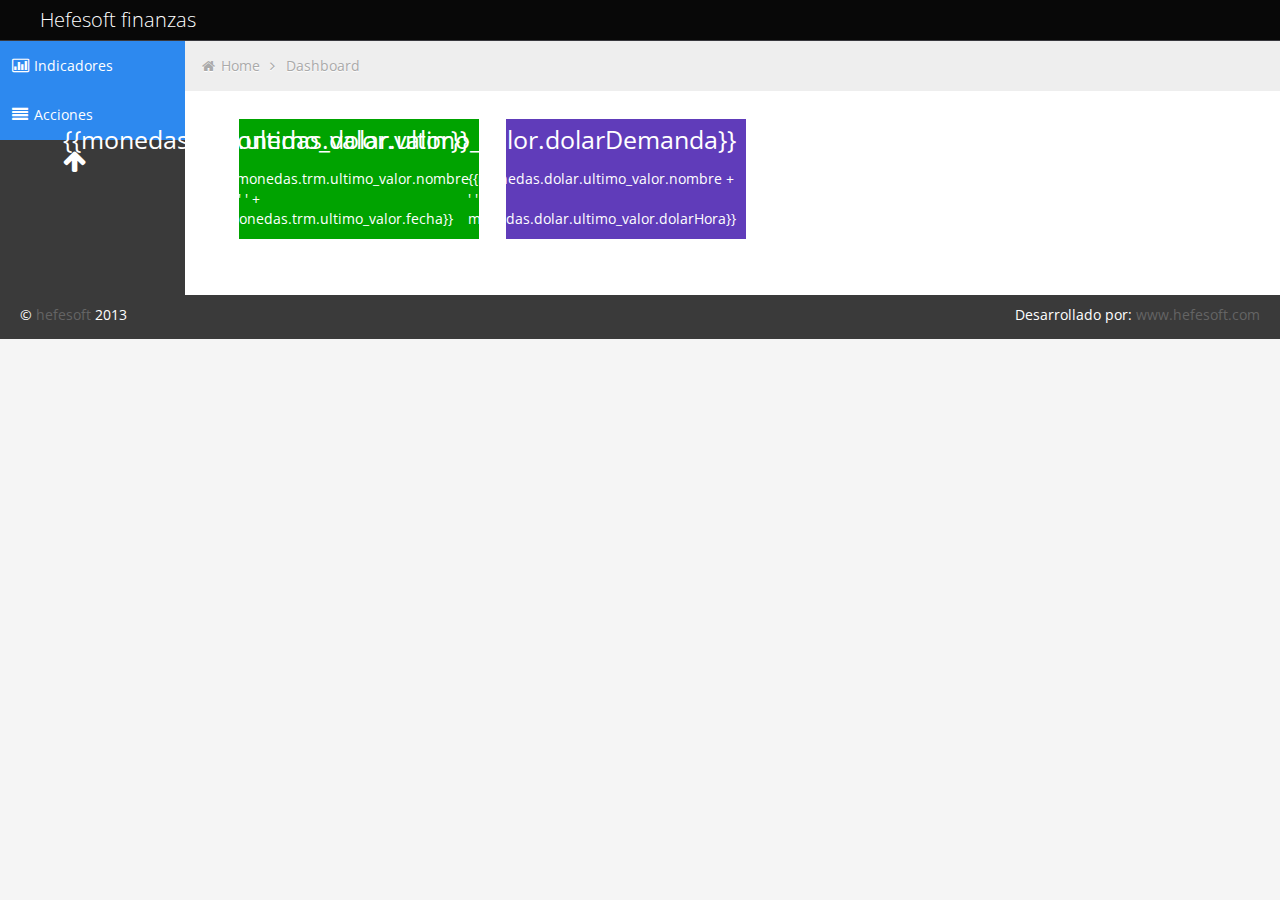
<file: index.html>
<!doctype html>
<html lang="en" ng-app="eventsApp">
<head>
	<!-- start: Meta -->
	<meta charset="utf-8">
	<title>Metro Hefesoft Finanzas</title>
	<!-- end: Meta -->
	
	<!-- start: Mobile Specific -->
	<meta name="viewport" content="width=device-width, initial-scale=1">
	<!-- end: Mobile Specific -->
	
	<!-- start: CSS -->
	<link id="bootstrap-style" href="css/bootstrap.min.css" rel="stylesheet">
	<link href="css/bootstrap-responsive.min.css" rel="stylesheet">
	<link id="base-style" href="css/style.css" rel="stylesheet">
	<link id="base-style-responsive" href="css/style-responsive.css" rel="stylesheet">
	<link href='http://fonts.googleapis.com/css?family=Open+Sans:300italic,400italic,600italic,700italic,800italic,400,300,600,700,800&subset=latin,cyrillic-ext,latin-ext' rel='stylesheet' type='text/css'>
	<!-- end: CSS -->
	

	<!-- The HTML5 shim, for IE6-8 support of HTML5 elements -->
	<!--[if lt IE 9]>
	  	<script src="http://html5shim.googlecode.com/svn/trunk/html5.js"></script>
		<link id="ie-style" href="css/ie.css" rel="stylesheet">
	<![endif]-->
	
	<!--[if IE 9]>
		<link id="ie9style" href="css/ie9.css" rel="stylesheet">
	<![endif]-->
		
	<!-- start: Favicon -->
	<link rel="shortcut icon" href="img/favicon.ico">
	<!-- end: Favicon -->
	
		
		
		
</head>

<body>


<div class="navbar">
<div class="navbar-inner">
<div class="container-fluid">

    <a class="btn btn-navbar" data-toggle="collapse" data-target=".top-nav.nav-collapse,.sidebar-nav.nav-collapse">
        <span class="icon-bar"></span>
        <span class="icon-bar"></span>
        <span class="icon-bar"></span>
    </a>

<a class="brand" href="index.html"><span>Hefesoft finanzas</span></a>

<!-- start: Header Menu -->
<div class="nav-no-collapse header-nav">

<ul class="nav pull-right">

</ul>
</div>
<!-- end: Header Menu -->

</div>
</div>
</div>
<!-- start: Header -->

<div class="container-fluid-full">
    <div class="row-fluid">

        <!-- start: Main Menu -->
        <div id="sidebar-left" class="span2">
            <div class="nav-collapse sidebar-nav">
                <ul class="nav nav-tabs nav-stacked main-menu">
                    <li><a href="/dashboard"><i class="icon-bar-chart"></i><span class="hidden-tablet"> Indicadores</span></a></li>
                    <li class="active"><a href="/acciones"><i class="icon-align-justify"></i><span class="hidden-tablet"> Acciones</span></a></li>
                </ul>
            </div>
        </div>
        <!-- end: Main Menu -->

        <ng-view></ng-view>


        <!-- end: Content -->
    </div><!--/#content.span10-->
</div>






<div class="modal hide fade" id="myModal">
    <div class="modal-header">
        <button type="button" class="close" data-dismiss="modal">×</button>
        <h3>Settings</h3>
    </div>
    <div class="modal-body">
        <p>Here settings can be configured...</p>
    </div>
    <div class="modal-footer">
        <a href="#" class="btn" data-dismiss="modal">Close</a>
        <a href="#" class="btn btn-primary">Save changes</a>
    </div>
</div>

<div class="clearfix"></div>

<footer>
    <p>
        <span style="text-align:left;float:left">&copy; <a href="" target="_blank">hefesoft</a> 2013</span>
        <span class="hidden-phone" style="text-align:right;float:right">Desarrollado por: <a href="#">www.hefesoft.com</a></span>
    </p>

</footer>

<!--
    <div class="container">
        <div class="navbar" ng-controller="MainMenuController">
            <div class="navbar-inner">
                <ul class="nav">
                    <li><a href="#" ng-click="createEvent()">Create Event</a></li>
                </ul>
            </div>
        </div>
-->


    </div>

    <script src="js/jquery-1.9.1.min.js"></script>
    <script src='https://indicadores.azure-mobile.net/client/MobileServices.Web-1.0.0.min.js'></script>
    <script src="lib/angular/angular.js"></script>
    <script src="lib/angular/angular-resource.js"></script>
    <script src="lib/angular/angular-cookies.js"></script>
    <script src="lib/underscore-1.4.4.min.js"></script>
    <script src="js/app.js"></script>

    <script src="js/services/azureMobileServices.js"></script>
    <script src="js/services/Monedas_Data.js"></script>
    <script src="js/services/calendarHelper.js"></script>
    <script src="js/controllers/EventListController.js"></script>
    <script src="js/controllers/acciones.js"></script>
    <script src="js/filters.js"></script>
    <script src="js/custom.js"></script>




	<script src="js/jquery-migrate-1.0.0.min.js"></script>
	<script src="js/jquery-ui-1.10.0.custom.min.js"></script>
	<script src="js/jquery.ui.touch-punch.js"></script>
	<script src="js/modernizr.js"></script>
    <script src="js/bootstrap.min.js"></script>
    <script src="js/jquery.cookie.js"></script>
    <script src="js/excanvas.js"></script>
    <script src="js/jquery.chosen.min.js"></script>
    <script src="js/jquery.uniform.min.js"></script>
    <script src="js/jquery.iphone.toggle.js"></script>
    <script src="js/jquery.uploadify-3.1.min.js"></script>
    <script src="js/jquery.gritter.min.js"></script>
    <script src="js/counter.js"></script>
    <script src="js/retina.js"></script>

</body>
</html>
</file>
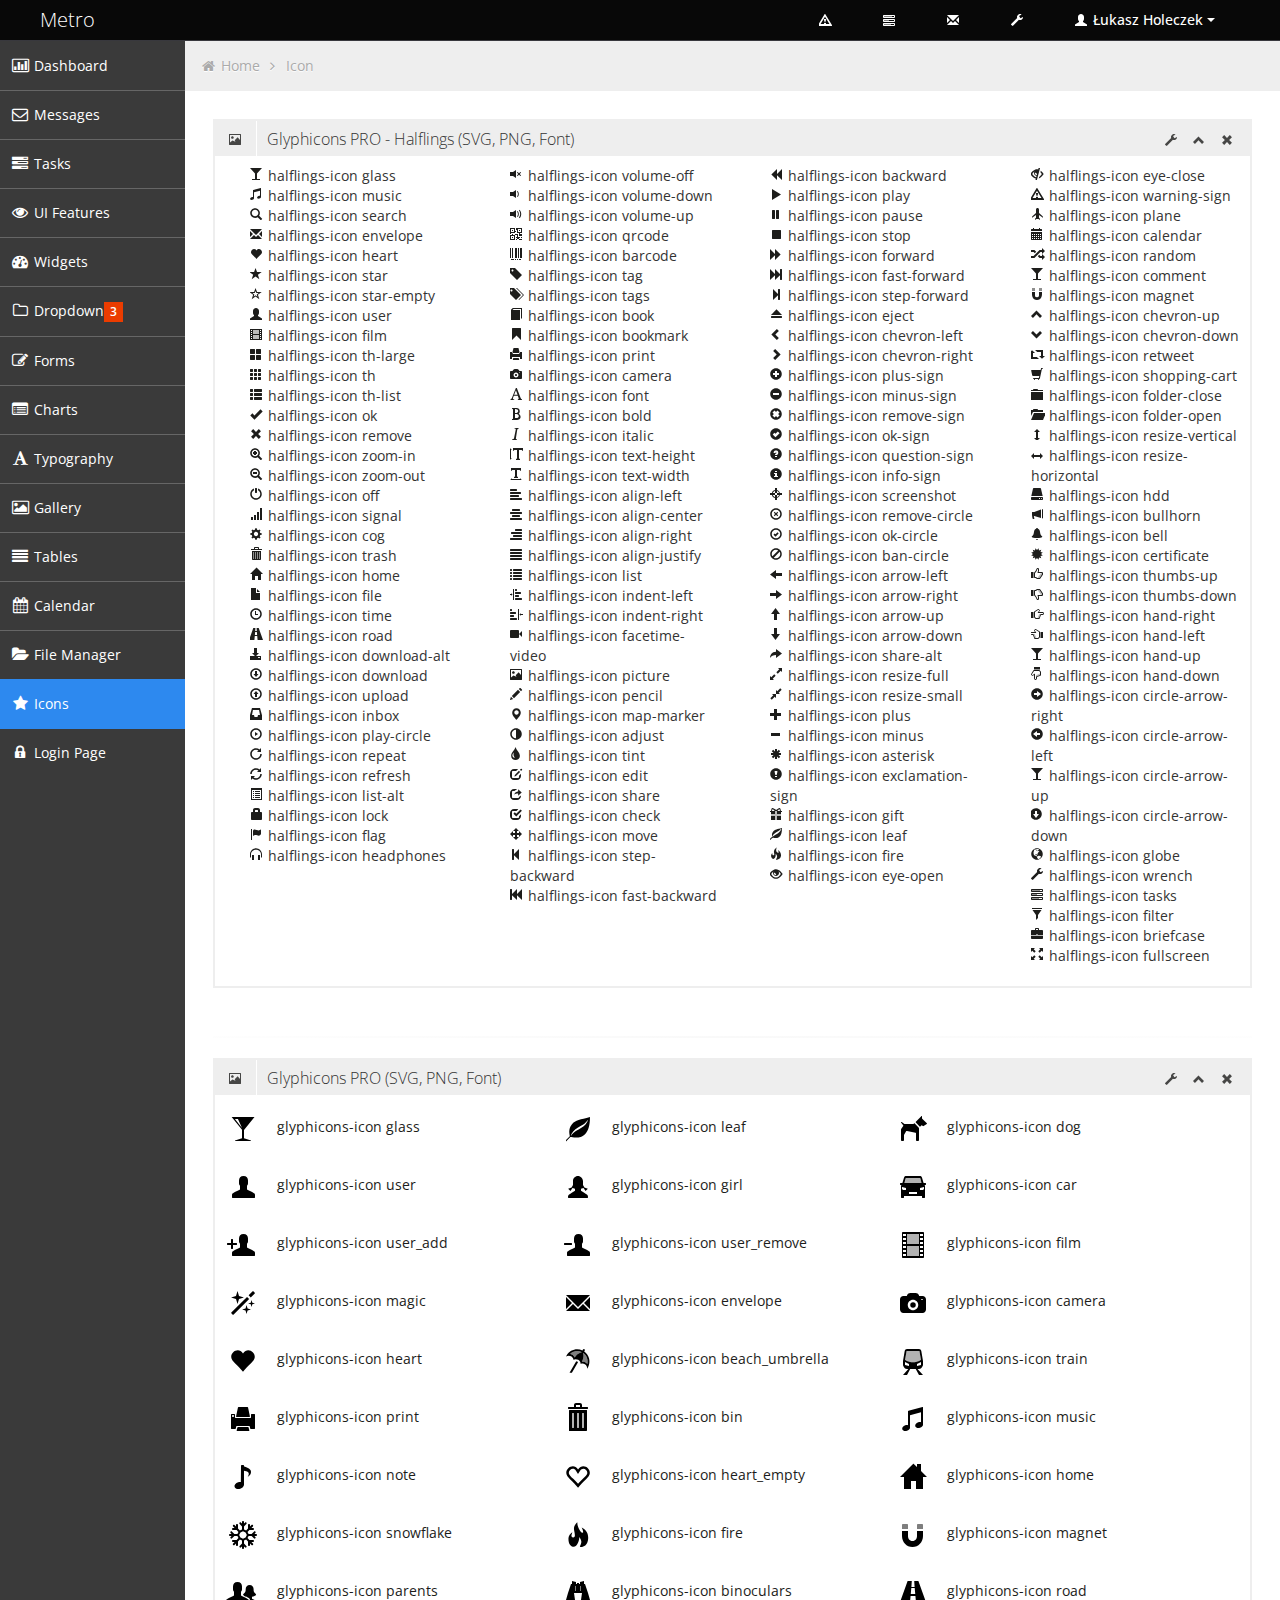
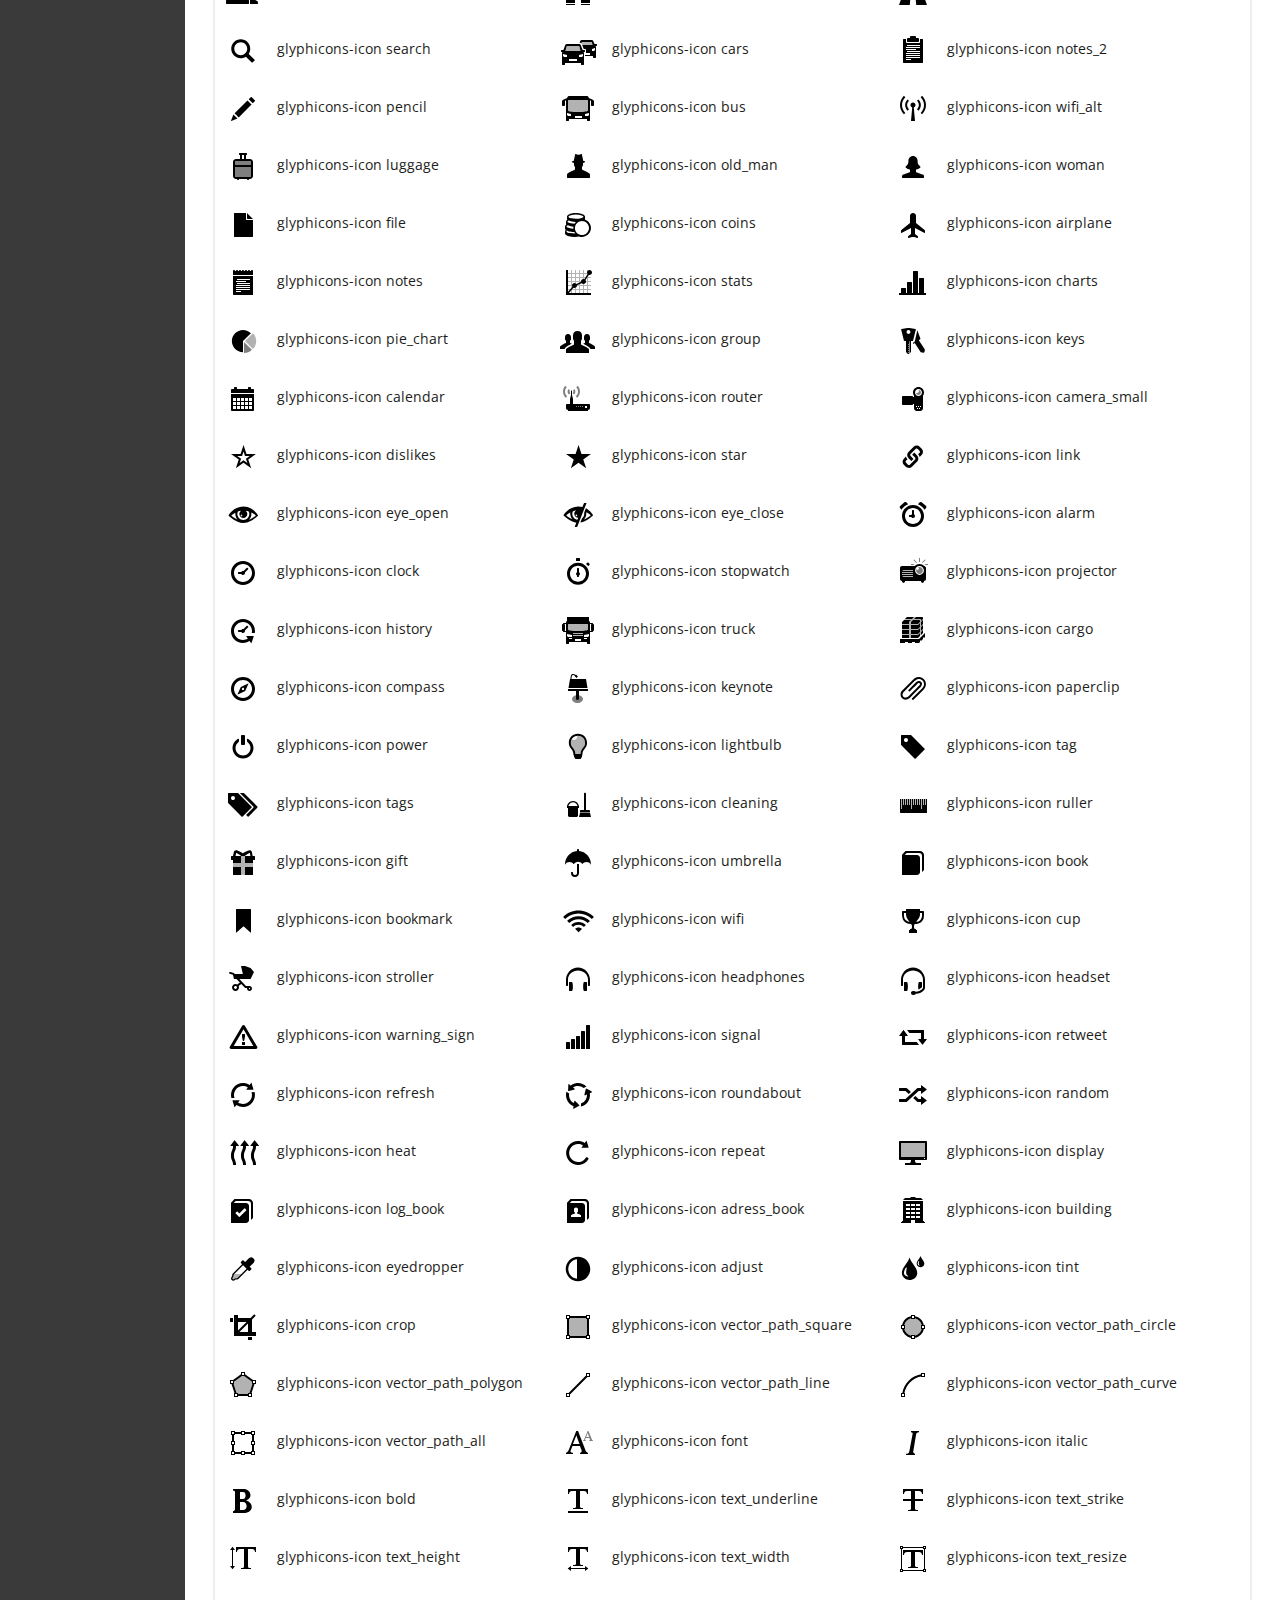
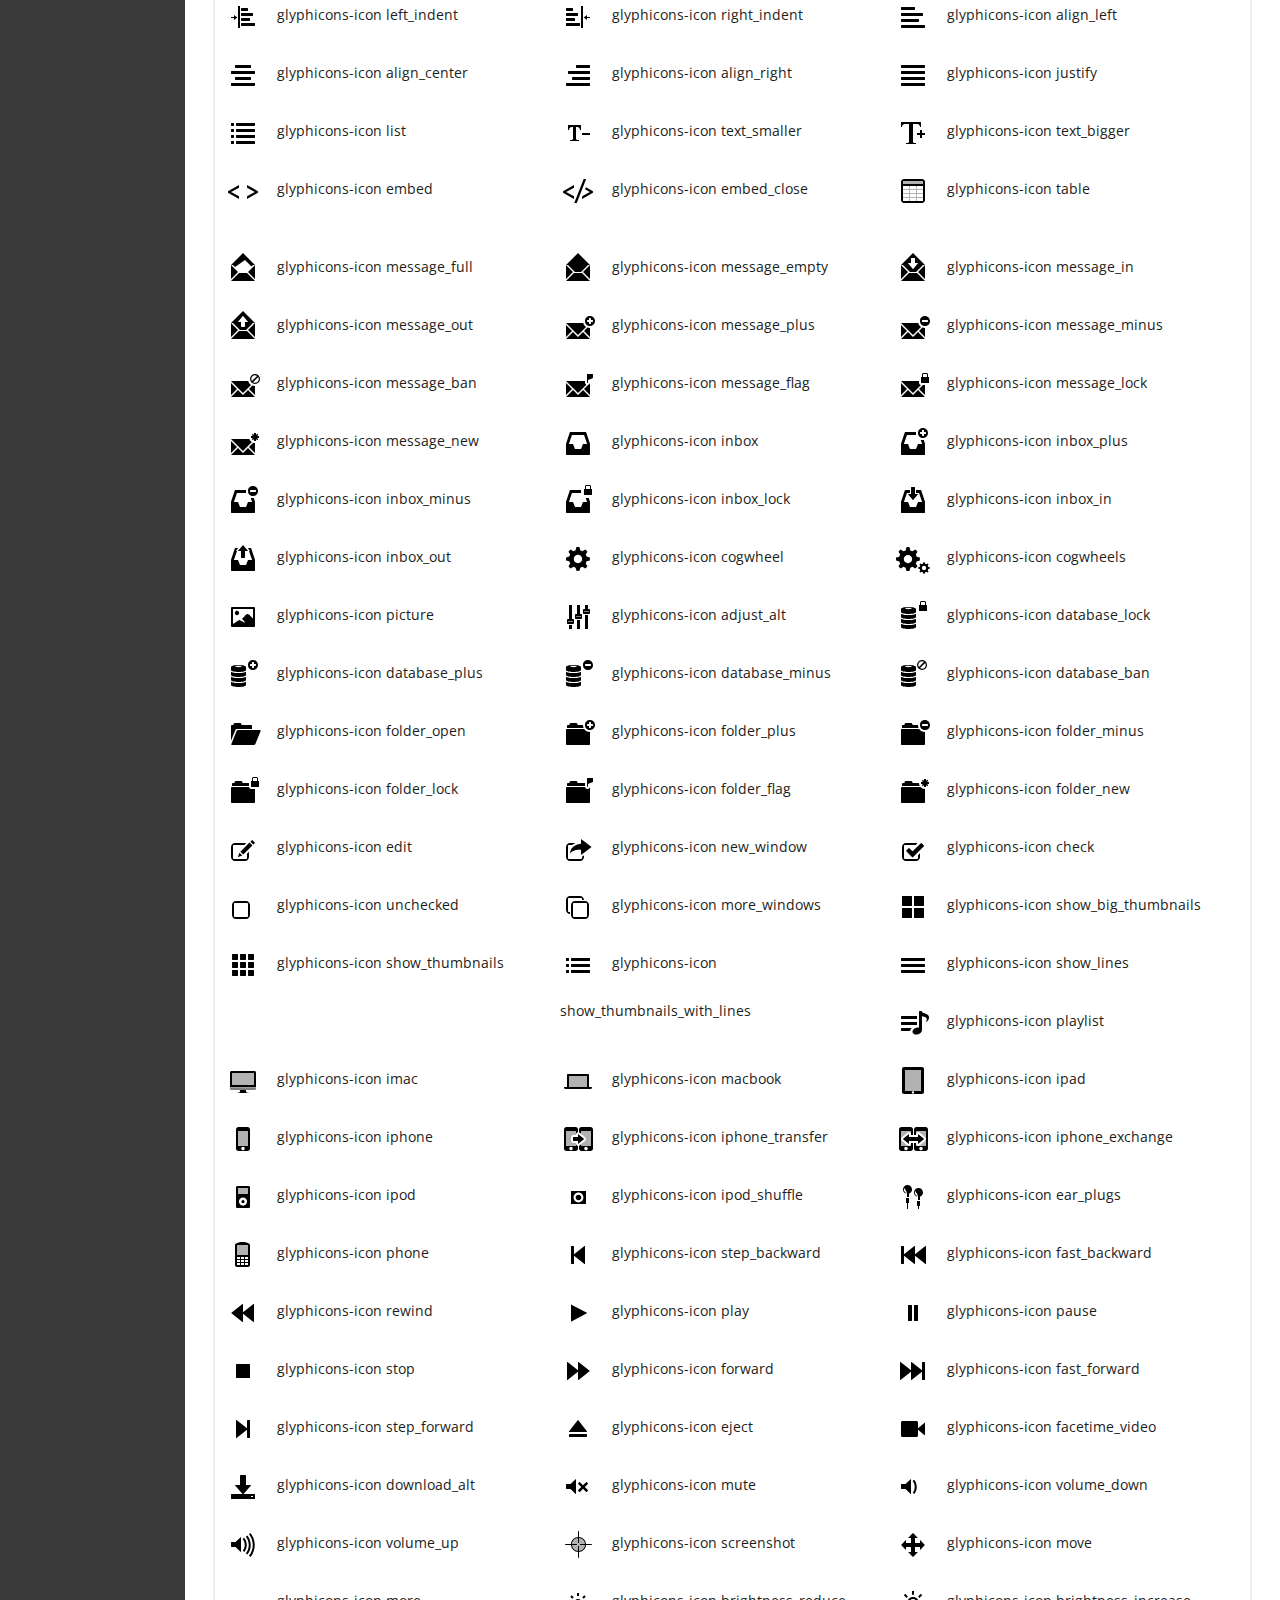
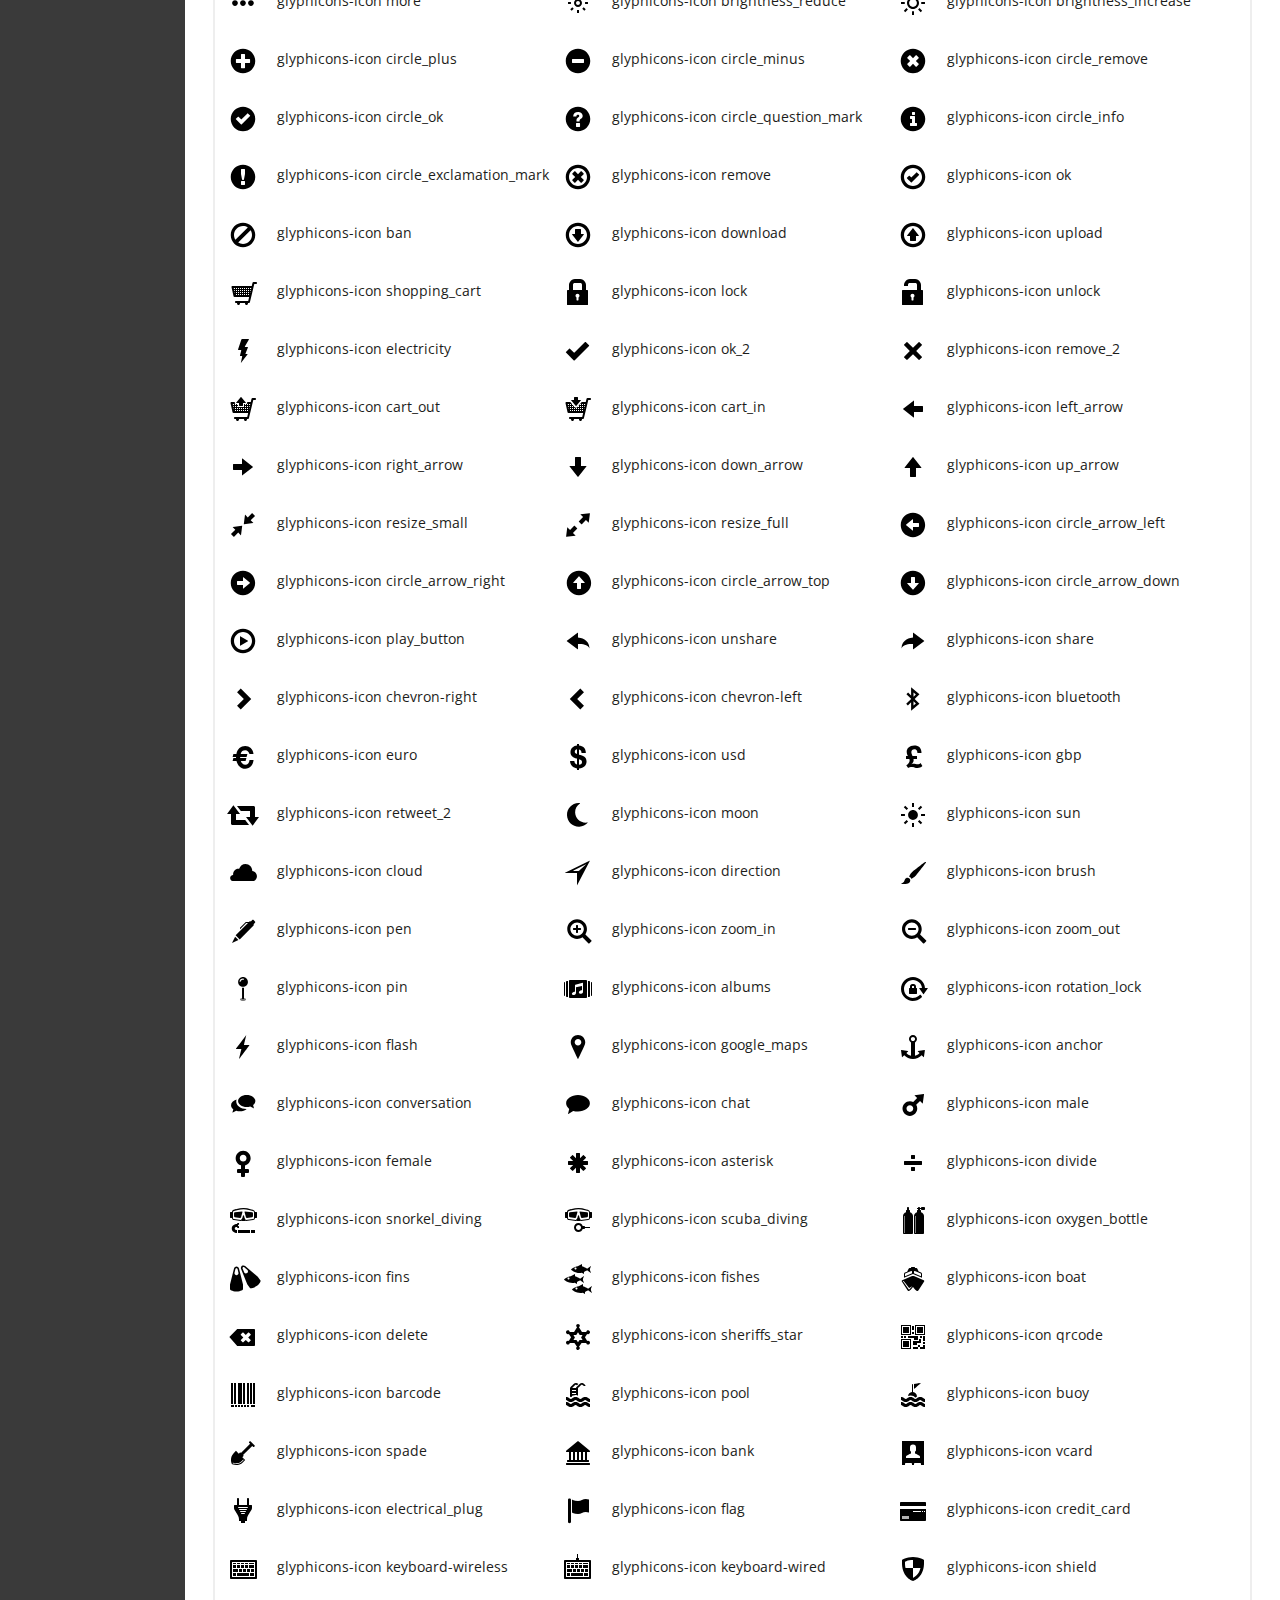
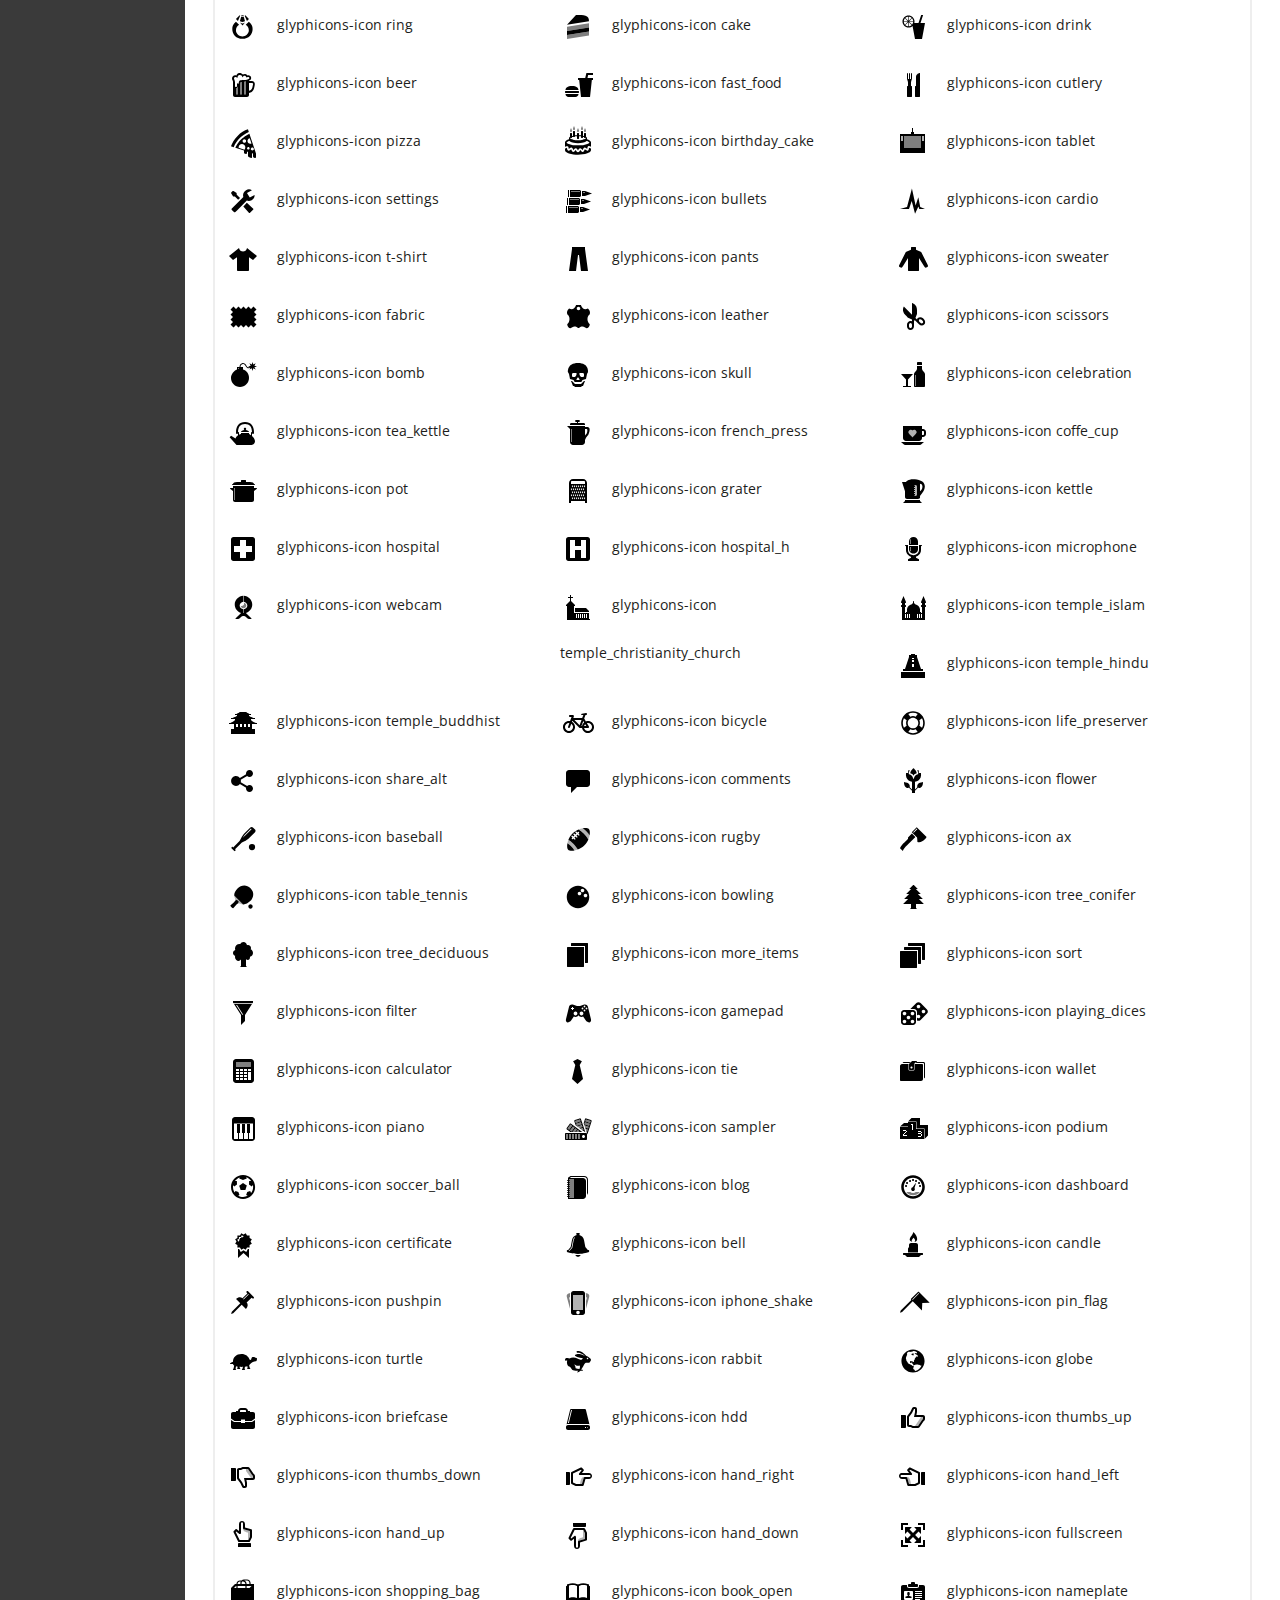
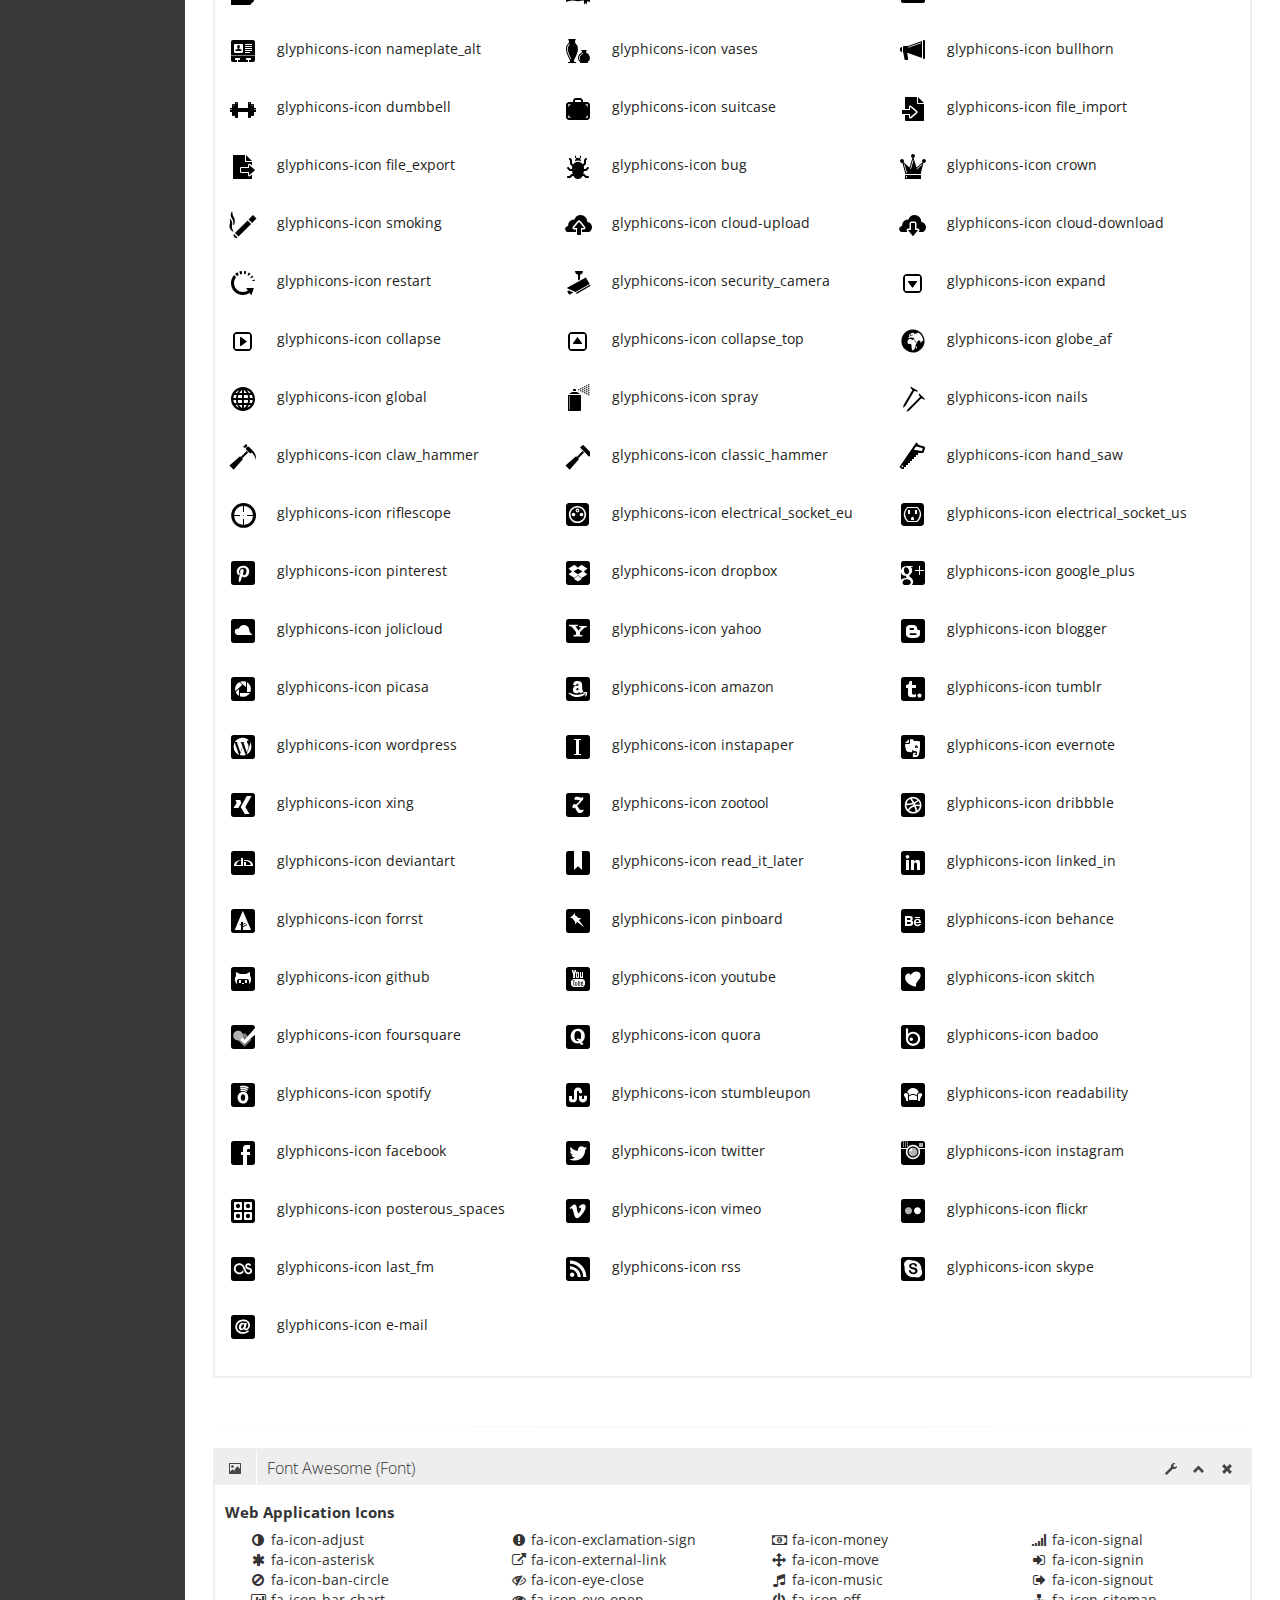
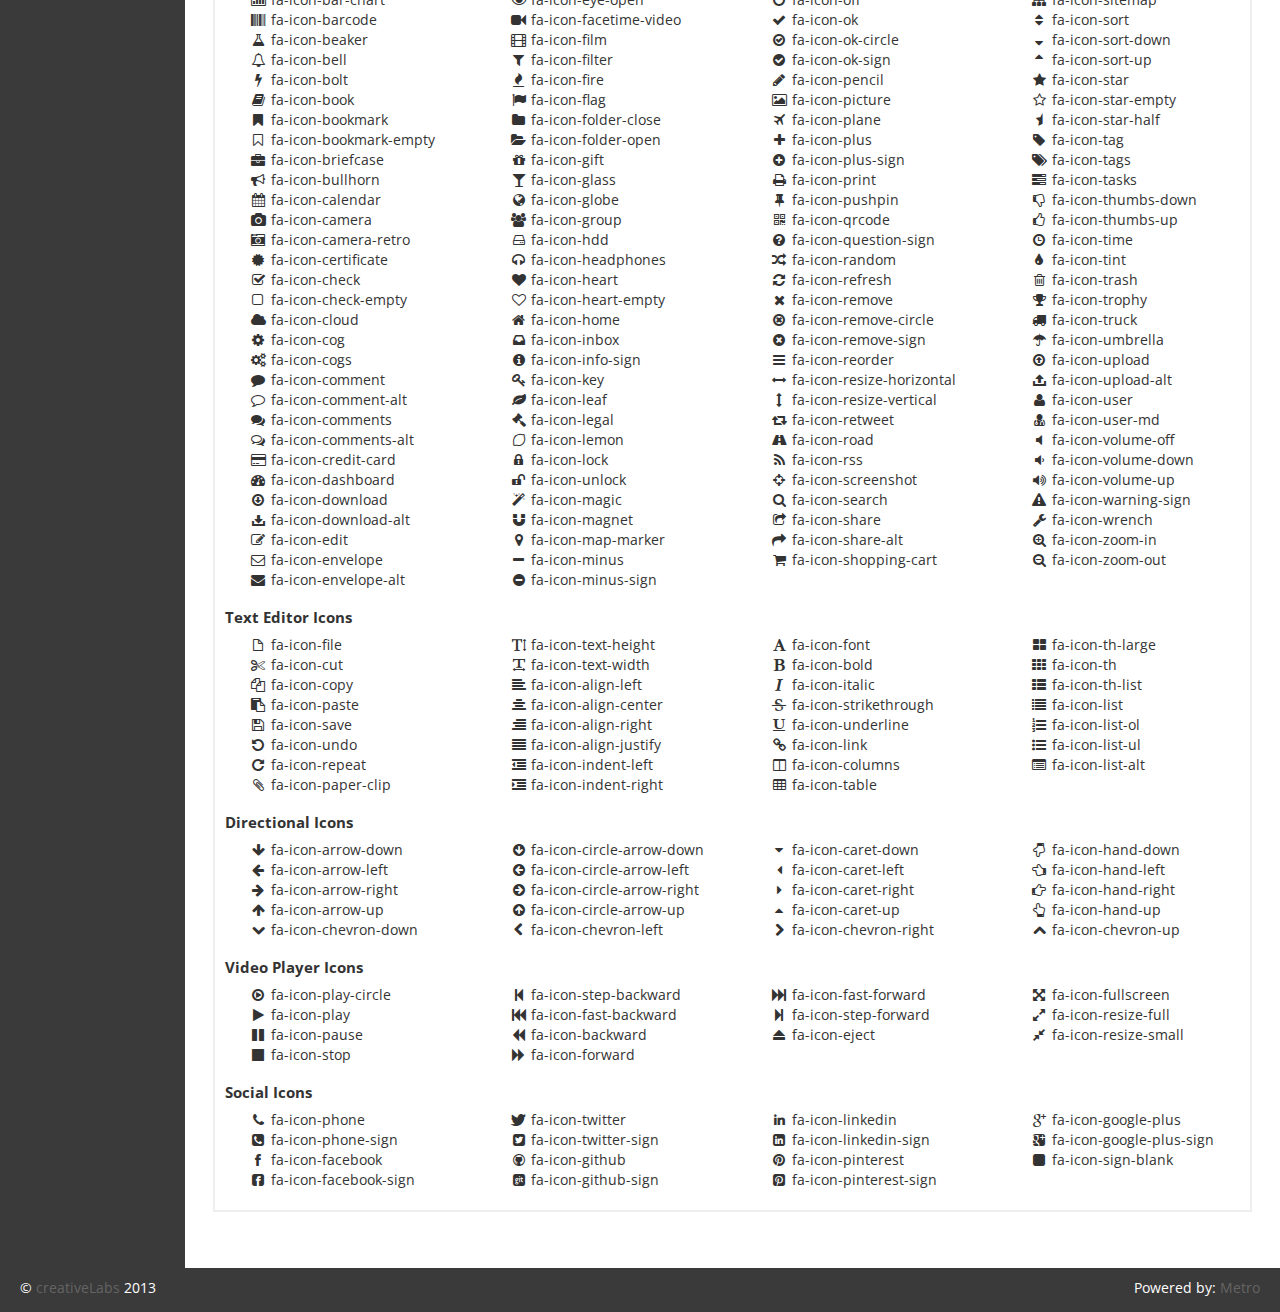
<file: icon.html>
<!DOCTYPE html>
<html lang="en">
<head>
	
	<!-- start: Meta -->
	<meta charset="utf-8">
	<title>Metro Admin Template - Metro UI Style Bootstrap Admin Template</title>
	<meta name="description" content="Metro Admin Template.">
	<meta name="author" content="Łukasz Holeczek">
	<meta name="keyword" content="Metro, Metro UI, Dashboard, Bootstrap, Admin, Template, Theme, Responsive, Fluid, Retina">
	<!-- end: Meta -->
	
	<!-- start: Mobile Specific -->
	<meta name="viewport" content="width=device-width, initial-scale=1">
	<!-- end: Mobile Specific -->
	
	<!-- start: CSS -->
	<link id="bootstrap-style" href="css/bootstrap.min.css" rel="stylesheet">
	<link href="css/bootstrap-responsive.min.css" rel="stylesheet">
	<link id="base-style" href="css/style.css" rel="stylesheet">
	<link id="base-style-responsive" href="css/style-responsive.css" rel="stylesheet">
	<link href='http://fonts.googleapis.com/css?family=Open+Sans:300italic,400italic,600italic,700italic,800italic,400,300,600,700,800&subset=latin,cyrillic-ext,latin-ext' rel='stylesheet' type='text/css'>
	<!-- end: CSS -->
	

	<!-- The HTML5 shim, for IE6-8 support of HTML5 elements -->
	<!--[if lt IE 9]>
	  	<script src="http://html5shim.googlecode.com/svn/trunk/html5.js"></script>
		<link id="ie-style" href="css/ie.css" rel="stylesheet">
	<![endif]-->
	
	<!--[if IE 9]>
		<link id="ie9style" href="css/ie9.css" rel="stylesheet">
	<![endif]-->
		
	<!-- start: Favicon -->
	<link rel="shortcut icon" href="img/favicon.ico">
	<!-- end: Favicon -->
	
		
		
		
</head>

<body>
		<!-- start: Header -->
	<div class="navbar">
		<div class="navbar-inner">
			<div class="container-fluid">
				<a class="btn btn-navbar" data-toggle="collapse" data-target=".top-nav.nav-collapse,.sidebar-nav.nav-collapse">
					<span class="icon-bar"></span>
					<span class="icon-bar"></span>
					<span class="icon-bar"></span>
				</a>
				<a class="brand" href="index.html"><span>Metro</span></a>
								
				<!-- start: Header Menu -->
				<div class="nav-no-collapse header-nav">
					<ul class="nav pull-right">
						<li class="dropdown hidden-phone">
							<a class="btn dropdown-toggle" data-toggle="dropdown" href="#">
								<i class="halflings-icon white warning-sign"></i>
							</a>
							<ul class="dropdown-menu notifications">
								<li class="dropdown-menu-title">
 									<span>You have 11 notifications</span>
									<a href="#refresh"><i class="icon-repeat"></i></a>
								</li>	
                            	<li>
                                    <a href="#">
										<span class="icon blue"><i class="icon-user"></i></span>
										<span class="message">New user registration</span>
										<span class="time">1 min</span> 
                                    </a>
                                </li>
								<li>
                                    <a href="#">
										<span class="icon green"><i class="icon-comment-alt"></i></span>
										<span class="message">New comment</span>
										<span class="time">7 min</span> 
                                    </a>
                                </li>
								<li>
                                    <a href="#">
										<span class="icon green"><i class="icon-comment-alt"></i></span>
										<span class="message">New comment</span>
										<span class="time">8 min</span> 
                                    </a>
                                </li>
								<li>
                                    <a href="#">
										<span class="icon green"><i class="icon-comment-alt"></i></span>
										<span class="message">New comment</span>
										<span class="time">16 min</span> 
                                    </a>
                                </li>
								<li>
                                    <a href="#">
										<span class="icon blue"><i class="icon-user"></i></span>
										<span class="message">New user registration</span>
										<span class="time">36 min</span> 
                                    </a>
                                </li>
								<li>
                                    <a href="#">
										<span class="icon yellow"><i class="icon-shopping-cart"></i></span>
										<span class="message">2 items sold</span>
										<span class="time">1 hour</span> 
                                    </a>
                                </li>
								<li class="warning">
                                    <a href="#">
										<span class="icon red"><i class="icon-user"></i></span>
										<span class="message">User deleted account</span>
										<span class="time">2 hour</span> 
                                    </a>
                                </li>
								<li class="warning">
                                    <a href="#">
										<span class="icon red"><i class="icon-shopping-cart"></i></span>
										<span class="message">Transaction was canceled</span>
										<span class="time">6 hour</span> 
                                    </a>
                                </li>
								<li>
                                    <a href="#">
										<span class="icon green"><i class="icon-comment-alt"></i></span>
										<span class="message">New comment</span>
										<span class="time">yesterday</span> 
                                    </a>
                                </li>
								<li>
                                    <a href="#">
										<span class="icon blue"><i class="icon-user"></i></span>
										<span class="message">New user registration</span>
										<span class="time">yesterday</span> 
                                    </a>
                                </li>
                                <li class="dropdown-menu-sub-footer">
                            		<a>View all notifications</a>
								</li>	
							</ul>
						</li>
						<!-- start: Notifications Dropdown -->
						<li class="dropdown hidden-phone">
							<a class="btn dropdown-toggle" data-toggle="dropdown" href="#">
								<i class="halflings-icon white tasks"></i>
							</a>
							<ul class="dropdown-menu tasks">
								<li class="dropdown-menu-title">
 									<span>You have 17 tasks in progress</span>
									<a href="#refresh"><i class="icon-repeat"></i></a>
								</li>
								<li>
                                    <a href="#">
										<span class="header">
											<span class="title">iOS Development</span>
											<span class="percent"></span>
										</span>
                                        <div class="taskProgress progressSlim red">80</div> 
                                    </a>
                                </li>
                                <li>
                                    <a href="#">
										<span class="header">
											<span class="title">Android Development</span>
											<span class="percent"></span>
										</span>
                                        <div class="taskProgress progressSlim green">47</div> 
                                    </a>
                                </li>
                                <li>
                                    <a href="#">
										<span class="header">
											<span class="title">Django Project For Google</span>
											<span class="percent"></span>
										</span>
                                        <div class="taskProgress progressSlim yellow">32</div> 
                                    </a>
                                </li>
								<li>
                                    <a href="#">
										<span class="header">
											<span class="title">SEO for new sites</span>
											<span class="percent"></span>
										</span>
                                        <div class="taskProgress progressSlim greenLight">63</div> 
                                    </a>
                                </li>
                                <li>
                                    <a href="#">
										<span class="header">
											<span class="title">New blog posts</span>
											<span class="percent"></span>
										</span>
                                        <div class="taskProgress progressSlim orange">80</div> 
                                    </a>
                                </li>
								<li>
                            		<a class="dropdown-menu-sub-footer">View all tasks</a>
								</li>	
							</ul>
						</li>
						<!-- end: Notifications Dropdown -->
						<!-- start: Message Dropdown -->
						<li class="dropdown hidden-phone">
							<a class="btn dropdown-toggle" data-toggle="dropdown" href="#">
								<i class="halflings-icon white envelope"></i>
							</a>
							<ul class="dropdown-menu messages">
								<li class="dropdown-menu-title">
 									<span>You have 9 messages</span>
									<a href="#refresh"><i class="icon-repeat"></i></a>
								</li>	
                            	<li>
                                    <a href="#">
										<span class="avatar"><img src="img/avatar.jpg" alt="Avatar"></span>
										<span class="header">
											<span class="from">
										    	Łukasz Holeczek
										     </span>
											<span class="time">
										    	6 min
										    </span>
										</span>
                                        <span class="message">
                                            Lorem ipsum dolor sit amet consectetur adipiscing elit, et al commore
                                        </span>  
                                    </a>
                                </li>
                                <li>
                                    <a href="#">
										<span class="avatar"><img src="img/avatar2.jpg" alt="Avatar"></span>
										<span class="header">
											<span class="from">
										    	Megan Abott
										     </span>
											<span class="time">
										    	56 min
										    </span>
										</span>
                                        <span class="message">
                                            Lorem ipsum dolor sit amet consectetur adipiscing elit, et al commore
                                        </span>  
                                    </a>
                                </li>
                                <li>
                                    <a href="#">
										<span class="avatar"><img src="img/avatar3.jpg" alt="Avatar"></span>
										<span class="header">
											<span class="from">
										    	Kate Ross
										     </span>
											<span class="time">
										    	3 hours
										    </span>
										</span>
                                        <span class="message">
                                            Lorem ipsum dolor sit amet consectetur adipiscing elit, et al commore
                                        </span>  
                                    </a>
                                </li>
								<li>
                                    <a href="#">
										<span class="avatar"><img src="img/avatar4.jpg" alt="Avatar"></span>
										<span class="header">
											<span class="from">
										    	Julie Blank
										     </span>
											<span class="time">
										    	yesterday
										    </span>
										</span>
                                        <span class="message">
                                            Lorem ipsum dolor sit amet consectetur adipiscing elit, et al commore
                                        </span>  
                                    </a>
                                </li>
                                <li>
                                    <a href="#">
										<span class="avatar"><img src="img/avatar5.jpg" alt="Avatar"></span>
										<span class="header">
											<span class="from">
										    	Jane Sanders
										     </span>
											<span class="time">
										    	Jul 25, 2012
										    </span>
										</span>
                                        <span class="message">
                                            Lorem ipsum dolor sit amet consectetur adipiscing elit, et al commore
                                        </span>  
                                    </a>
                                </li>
								<li>
                            		<a class="dropdown-menu-sub-footer">View all messages</a>
								</li>	
							</ul>
						</li>
						<!-- end: Message Dropdown -->
						<li>
							<a class="btn" href="#">
								<i class="halflings-icon white wrench"></i>
							</a>
						</li>
						<!-- start: User Dropdown -->
						<li class="dropdown">
							<a class="btn dropdown-toggle" data-toggle="dropdown" href="#">
								<i class="halflings-icon white user"></i> Łukasz Holeczek
								<span class="caret"></span>
							</a>
							<ul class="dropdown-menu">
								<li class="dropdown-menu-title">
 									<span>Account Settings</span>
								</li>
								<li><a href="#"><i class="halflings-icon user"></i> Profile</a></li>
								<li><a href="login.html"><i class="halflings-icon off"></i> Logout</a></li>
							</ul>
						</li>
						<!-- end: User Dropdown -->
					</ul>
				</div>
				<!-- end: Header Menu -->
				
			</div>
		</div>
	</div>
	<!-- start: Header -->
	
		<div class="container-fluid-full">
		<div class="row-fluid">
				
			<!-- start: Main Menu -->
			<div id="sidebar-left" class="span2">
				<div class="nav-collapse sidebar-nav">
					<ul class="nav nav-tabs nav-stacked main-menu">
						<li><a href="index.html"><i class="icon-bar-chart"></i><span class="hidden-tablet"> Dashboard</span></a></li>	
						<li><a href="messages.html"><i class="icon-envelope"></i><span class="hidden-tablet"> Messages</span></a></li>
						<li><a href="tasks.html"><i class="icon-tasks"></i><span class="hidden-tablet"> Tasks</span></a></li>
						<li><a href="ui.html"><i class="icon-eye-open"></i><span class="hidden-tablet"> UI Features</span></a></li>
						<li><a href="widgets.html"><i class="icon-dashboard"></i><span class="hidden-tablet"> Widgets</span></a></li>
						<li>
							<a class="dropmenu" href="#"><i class="icon-folder-close-alt"></i><span class="hidden-tablet"> Dropdown</span><span class="label label-important"> 3 </span></a>
							<ul>
								<li><a class="submenu" href="submenu.html"><i class="icon-file-alt"></i><span class="hidden-tablet"> Sub Menu 1</span></a></li>
								<li><a class="submenu" href="submenu2.html"><i class="icon-file-alt"></i><span class="hidden-tablet"> Sub Menu 2</span></a></li>
								<li><a class="submenu" href="submenu3.html"><i class="icon-file-alt"></i><span class="hidden-tablet"> Sub Menu 3</span></a></li>
							</ul>	
						</li>
						<li><a href="form.html"><i class="icon-edit"></i><span class="hidden-tablet"> Forms</span></a></li>
						<li><a href="chart.html"><i class="icon-list-alt"></i><span class="hidden-tablet"> Charts</span></a></li>
						<li><a href="typography.html"><i class="icon-font"></i><span class="hidden-tablet"> Typography</span></a></li>
						<li><a href="gallery.html"><i class="icon-picture"></i><span class="hidden-tablet"> Gallery</span></a></li>
						<li><a href="table.html"><i class="icon-align-justify"></i><span class="hidden-tablet"> Tables</span></a></li>
						<li><a href="calendar.html"><i class="icon-calendar"></i><span class="hidden-tablet"> Calendar</span></a></li>
						<li><a href="file-manager.html"><i class="icon-folder-open"></i><span class="hidden-tablet"> File Manager</span></a></li>
						<li><a href="icon.html"><i class="icon-star"></i><span class="hidden-tablet"> Icons</span></a></li>
						<li><a href="login.html"><i class="icon-lock"></i><span class="hidden-tablet"> Login Page</span></a></li>
					</ul>
				</div>
			</div>
			<!-- end: Main Menu -->
			
			<noscript>
				<div class="alert alert-block span10">
					<h4 class="alert-heading">Warning!</h4>
					<p>You need to have <a href="http://en.wikipedia.org/wiki/JavaScript" target="_blank">JavaScript</a> enabled to use this site.</p>
				</div>
			</noscript>
			
			<!-- start: Content -->
			<div id="content" class="span10">
			
						
			<ul class="breadcrumb">
				<li>
					<i class="icon-home"></i>
					<a href="index.html">Home</a> 
					<i class="icon-angle-right"></i>
				</li>
				<li><a href="#">Icon</a></li>
			</ul>

			<div class="row-fluid">
				<div class="box span12">
					<div class="box-header">
						<h2><i class="halflings-icon picture"></i><span class="break"></span>Glyphicons PRO - Halflings (SVG, PNG, Font)</h2>
						<div class="box-icon">
							<a href="#" class="btn-setting"><i class="halflings-icon wrench"></i></a>
							<a href="#" class="btn-minimize"><i class="halflings-icon chevron-up"></i></a>
							<a href="#" class="btn-close"><i class="halflings-icon remove"></i></a>
						</div>
					</div>
					<div class="box-content">
						<section id="icons1">
	
						  <div class="row-fluid bs-icons">
							<div class="span3">
							  <ul class="the-icons">
								<li><i class="halflings-icon glass"></i> halflings-icon glass</li>
								<li><i class="halflings-icon music"></i> halflings-icon music</li>
								<li><i class="halflings-icon search"></i> halflings-icon search</li>
								<li><i class="halflings-icon envelope"></i> halflings-icon envelope</li>
								<li><i class="halflings-icon heart"></i> halflings-icon heart</li>
								<li><i class="halflings-icon star"></i> halflings-icon star</li>
								<li><i class="halflings-icon star-empty"></i> halflings-icon star-empty</li>
								<li><i class="halflings-icon user"></i> halflings-icon user</li>
								<li><i class="halflings-icon film"></i> halflings-icon film</li>
								<li><i class="halflings-icon th-large"></i> halflings-icon th-large</li>
								<li><i class="halflings-icon th"></i> halflings-icon th</li>
								<li><i class="halflings-icon th-list"></i> halflings-icon th-list</li>
								<li><i class="halflings-icon ok"></i> halflings-icon ok</li>
								<li><i class="halflings-icon remove"></i> halflings-icon remove</li>
								<li><i class="halflings-icon zoom-in"></i> halflings-icon zoom-in</li>
								<li><i class="halflings-icon zoom-out"></i> halflings-icon zoom-out</li>
								<li><i class="halflings-icon off"></i> halflings-icon off</li>
								<li><i class="halflings-icon signal"></i> halflings-icon signal</li>
								<li><i class="halflings-icon cog"></i> halflings-icon cog</li>
								<li><i class="halflings-icon trash"></i> halflings-icon trash</li>
								<li><i class="halflings-icon home"></i> halflings-icon home</li>
								<li><i class="halflings-icon file"></i> halflings-icon file</li>
								<li><i class="halflings-icon time"></i> halflings-icon time</li>
								<li><i class="halflings-icon road"></i> halflings-icon road</li>
								<li><i class="halflings-icon download-alt"></i> halflings-icon download-alt</li>
								<li><i class="halflings-icon download"></i> halflings-icon download</li>
								<li><i class="halflings-icon upload"></i> halflings-icon upload</li>
								<li><i class="halflings-icon inbox"></i> halflings-icon inbox</li>
								<li><i class="halflings-icon play-circle"></i> halflings-icon play-circle</li>
								<li><i class="halflings-icon repeat"></i> halflings-icon repeat</li>
								<li><i class="halflings-icon refresh"></i> halflings-icon refresh</li>
								<li><i class="halflings-icon list-alt"></i> halflings-icon list-alt</li>
								<li><i class="halflings-icon lock"></i> halflings-icon lock</li>
								<li><i class="halflings-icon flag"></i> halflings-icon flag</li>
								<li><i class="halflings-icon headphones"></i> halflings-icon headphones</li>
							  </ul>
							</div>
							<div class="span3">
							  <ul class="the-icons">
								<li><i class="halflings-icon volume-off"></i> halflings-icon volume-off</li>
								<li><i class="halflings-icon volume-down"></i> halflings-icon volume-down</li>
								<li><i class="halflings-icon volume-up"></i> halflings-icon volume-up</li>
								<li><i class="halflings-icon qrcode"></i> halflings-icon qrcode</li>
								<li><i class="halflings-icon barcode"></i> halflings-icon barcode</li>
								<li><i class="halflings-icon tag"></i> halflings-icon tag</li>
								<li><i class="halflings-icon tags"></i> halflings-icon tags</li>
								<li><i class="halflings-icon book"></i> halflings-icon book</li>
								<li><i class="halflings-icon bookmark"></i> halflings-icon bookmark</li>
								<li><i class="halflings-icon print"></i> halflings-icon print</li>
								<li><i class="halflings-icon camera"></i> halflings-icon camera</li>
								<li><i class="halflings-icon font"></i> halflings-icon font</li>
								<li><i class="halflings-icon bold"></i> halflings-icon bold</li>
								<li><i class="halflings-icon italic"></i> halflings-icon italic</li>
								<li><i class="halflings-icon text-height"></i> halflings-icon text-height</li>
								<li><i class="halflings-icon text-width"></i> halflings-icon text-width</li>
								<li><i class="halflings-icon align-left"></i> halflings-icon align-left</li>
								<li><i class="halflings-icon align-center"></i> halflings-icon align-center</li>
								<li><i class="halflings-icon align-right"></i> halflings-icon align-right</li>
								<li><i class="halflings-icon align-justify"></i> halflings-icon align-justify</li>
								<li><i class="halflings-icon list"></i> halflings-icon list</li>
								<li><i class="halflings-icon indent-left"></i> halflings-icon indent-left</li>
								<li><i class="halflings-icon indent-right"></i> halflings-icon indent-right</li>
								<li><i class="halflings-icon facetime-video"></i> halflings-icon facetime-video</li>
								<li><i class="halflings-icon picture"></i> halflings-icon picture</li>
								<li><i class="halflings-icon pencil"></i> halflings-icon pencil</li>
								<li><i class="halflings-icon map-marker"></i> halflings-icon map-marker</li>
								<li><i class="halflings-icon adjust"></i> halflings-icon adjust</li>
								<li><i class="halflings-icon tint"></i> halflings-icon tint</li>
								<li><i class="halflings-icon edit"></i> halflings-icon edit</li>
								<li><i class="halflings-icon share"></i> halflings-icon share</li>
								<li><i class="halflings-icon check"></i> halflings-icon check</li>
								<li><i class="halflings-icon move"></i> halflings-icon move</li>
								<li><i class="halflings-icon step-backward"></i> halflings-icon step-backward</li>
								<li><i class="halflings-icon fast-backward"></i> halflings-icon fast-backward</li>
							  </ul>
							</div>
							<div class="span3">
							  <ul class="the-icons">
								<li><i class="halflings-icon backward"></i> halflings-icon backward</li>
								<li><i class="halflings-icon play"></i> halflings-icon play</li>
								<li><i class="halflings-icon pause"></i> halflings-icon pause</li>
								<li><i class="halflings-icon stop"></i> halflings-icon stop</li>
								<li><i class="halflings-icon forward"></i> halflings-icon forward</li>
								<li><i class="halflings-icon fast-forward"></i> halflings-icon fast-forward</li>
								<li><i class="halflings-icon step-forward"></i> halflings-icon step-forward</li>
								<li><i class="halflings-icon eject"></i> halflings-icon eject</li>
								<li><i class="halflings-icon chevron-left"></i> halflings-icon chevron-left</li>
								<li><i class="halflings-icon chevron-right"></i> halflings-icon chevron-right</li>
								<li><i class="halflings-icon plus-sign"></i> halflings-icon plus-sign</li>
								<li><i class="halflings-icon minus-sign"></i> halflings-icon minus-sign</li>
								<li><i class="halflings-icon remove-sign"></i> halflings-icon remove-sign</li>
								<li><i class="halflings-icon ok-sign"></i> halflings-icon ok-sign</li>
								<li><i class="halflings-icon question-sign"></i> halflings-icon question-sign</li>
								<li><i class="halflings-icon info-sign"></i> halflings-icon info-sign</li>
								<li><i class="halflings-icon screenshot"></i> halflings-icon screenshot</li>
								<li><i class="halflings-icon remove-circle"></i> halflings-icon remove-circle</li>
								<li><i class="halflings-icon ok-circle"></i> halflings-icon ok-circle</li>
								<li><i class="halflings-icon ban-circle"></i> halflings-icon ban-circle</li>
								<li><i class="halflings-icon arrow-left"></i> halflings-icon arrow-left</li>
								<li><i class="halflings-icon arrow-right"></i> halflings-icon arrow-right</li>
								<li><i class="halflings-icon arrow-up"></i> halflings-icon arrow-up</li>
								<li><i class="halflings-icon arrow-down"></i> halflings-icon arrow-down</li>
								<li><i class="halflings-icon share-alt"></i> halflings-icon share-alt</li>
								<li><i class="halflings-icon resize-full"></i> halflings-icon resize-full</li>
								<li><i class="halflings-icon resize-small"></i> halflings-icon resize-small</li>
								<li><i class="halflings-icon plus"></i> halflings-icon plus</li>
								<li><i class="halflings-icon minus"></i> halflings-icon minus</li>
								<li><i class="halflings-icon asterisk"></i> halflings-icon asterisk</li>
								<li><i class="halflings-icon exclamation-sign"></i> halflings-icon exclamation-sign</li>
								<li><i class="halflings-icon gift"></i> halflings-icon gift</li>
								<li><i class="halflings-icon leaf"></i> halflings-icon leaf</li>
								<li><i class="halflings-icon fire"></i> halflings-icon fire</li>
								<li><i class="halflings-icon eye-open"></i> halflings-icon eye-open</li>
							  </ul>
							</div>
							<div class="span3">
							  <ul class="the-icons">
								<li><i class="halflings-icon eye-close"></i> halflings-icon eye-close</li>
								<li><i class="halflings-icon warning-sign"></i> halflings-icon warning-sign</li>
								<li><i class="halflings-icon plane"></i> halflings-icon plane</li>
								<li><i class="halflings-icon calendar"></i> halflings-icon calendar</li>
								<li><i class="halflings-icon random"></i> halflings-icon random</li>
								<li><i class="halflings-icon comment"></i> halflings-icon comment</li>
								<li><i class="halflings-icon magnet"></i> halflings-icon magnet</li>
								<li><i class="halflings-icon chevron-up"></i> halflings-icon chevron-up</li>
								<li><i class="halflings-icon chevron-down"></i> halflings-icon chevron-down</li>
								<li><i class="halflings-icon retweet"></i> halflings-icon retweet</li>
								<li><i class="halflings-icon shopping-cart"></i> halflings-icon shopping-cart</li>
								<li><i class="halflings-icon folder-close"></i> halflings-icon folder-close</li>
								<li><i class="halflings-icon folder-open"></i> halflings-icon folder-open</li>
								<li><i class="halflings-icon resize-vertical"></i> halflings-icon resize-vertical</li>
								<li><i class="halflings-icon resize-horizontal"></i> halflings-icon resize-horizontal</li>
								<li><i class="halflings-icon hdd"></i> halflings-icon hdd</li>
								<li><i class="halflings-icon bullhorn"></i> halflings-icon bullhorn</li>
								<li><i class="halflings-icon bell"></i> halflings-icon bell</li>
								<li><i class="halflings-icon certificate"></i> halflings-icon certificate</li>
								<li><i class="halflings-icon thumbs-up"></i> halflings-icon thumbs-up</li>
								<li><i class="halflings-icon thumbs-down"></i> halflings-icon thumbs-down</li>
								<li><i class="halflings-icon hand-right"></i> halflings-icon hand-right</li>
								<li><i class="halflings-icon hand-left"></i> halflings-icon hand-left</li>
								<li><i class="halflings-icon hand-up"></i> halflings-icon hand-up</li>
								<li><i class="halflings-icon hand-down"></i> halflings-icon hand-down</li>
								<li><i class="halflings-icon circle-arrow-right"></i> halflings-icon circle-arrow-right</li>
								<li><i class="halflings-icon circle-arrow-left"></i> halflings-icon circle-arrow-left</li>
								<li><i class="halflings-icon circle-arrow-up"></i> halflings-icon circle-arrow-up</li>
								<li><i class="halflings-icon circle-arrow-down"></i> halflings-icon circle-arrow-down</li>
								<li><i class="halflings-icon globe"></i> halflings-icon globe</li>
								<li><i class="halflings-icon wrench"></i> halflings-icon wrench</li>
								<li><i class="halflings-icon tasks"></i> halflings-icon tasks</li>
								<li><i class="halflings-icon filter"></i> halflings-icon filter</li>
								<li><i class="halflings-icon briefcase"></i> halflings-icon briefcase</li>
								<li><i class="halflings-icon fullscreen"></i> halflings-icon fullscreen</li>
							  </ul>
							</div>
						   
						</div>
	
					</div>
				</div><!--/span-->
			
			</div><!--/row-->
			
			<hr>
			
			<div class="row-fluid">
				<div class="box span12">
					<div class="box-header">
						<h2><i class="halflings-icon picture"></i><span class="break"></span>Glyphicons PRO (SVG, PNG, Font)</h2>
						<div class="box-icon">
							<a href="#" class="btn-setting"><i class="halflings-icon wrench"></i></a>
							<a href="#" class="btn-minimize"><i class="halflings-icon chevron-up"></i></a>
							<a href="#" class="btn-close"><i class="halflings-icon remove"></i></a>
						</div>
					</div>
					<div class="box-content glyphicons">
						
						<p><i class="glyphicons-icon glass"></i> glyphicons-icon glass</p>
						<p><i class="glyphicons-icon leaf"></i> glyphicons-icon leaf</p>
						<p><i class="glyphicons-icon dog"></i> glyphicons-icon dog</p>
						<p><i class="glyphicons-icon user"></i> glyphicons-icon user</p>
						<p><i class="glyphicons-icon girl"></i> glyphicons-icon girl</p>
						<p><i class="glyphicons-icon car"></i> glyphicons-icon car</p>
						<p><i class="glyphicons-icon user_add"></i> glyphicons-icon user_add</p>
						<p><i class="glyphicons-icon user_remove"></i> glyphicons-icon user_remove</p>
						<p><i class="glyphicons-icon film"></i> glyphicons-icon film</p>
						<p><i class="glyphicons-icon magic"></i> glyphicons-icon magic</p>
						<p><i class="glyphicons-icon envelope"></i> glyphicons-icon envelope</p>
						<p><i class="glyphicons-icon camera"></i> glyphicons-icon camera</p>
						<p><i class="glyphicons-icon heart"></i> glyphicons-icon heart</p>
						<p><i class="glyphicons-icon beach_umbrella"></i> glyphicons-icon beach_umbrella</p>
						<p><i class="glyphicons-icon train"></i> glyphicons-icon train</p>
						<p><i class="glyphicons-icon print"></i> glyphicons-icon print</p>
						<p><i class="glyphicons-icon bin"></i> glyphicons-icon bin</p>
						<p><i class="glyphicons-icon music"></i> glyphicons-icon music</p>
						<p><i class="glyphicons-icon note"></i> glyphicons-icon note</p>
						<p><i class="glyphicons-icon heart_empty"></i> glyphicons-icon heart_empty</p>
						<p><i class="glyphicons-icon home"></i> glyphicons-icon home</p>
						<p><i class="glyphicons-icon snowflake"></i> glyphicons-icon snowflake</p>
						<p><i class="glyphicons-icon fire"></i> glyphicons-icon fire</p>
						<p><i class="glyphicons-icon magnet"></i> glyphicons-icon magnet</p>
						<p><i class="glyphicons-icon parents"></i> glyphicons-icon parents</p>
						<p><i class="glyphicons-icon binoculars"></i> glyphicons-icon binoculars</p>
						<p><i class="glyphicons-icon road"></i> glyphicons-icon road</p>
						<p><i class="glyphicons-icon search"></i> glyphicons-icon search</p>
						<p><i class="glyphicons-icon cars"></i> glyphicons-icon cars</p>
						<p><i class="glyphicons-icon notes_2"></i> glyphicons-icon notes_2</p>
						<p><i class="glyphicons-icon pencil"></i> glyphicons-icon pencil</p>
						<p><i class="glyphicons-icon bus"></i> glyphicons-icon bus</p>
						<p><i class="glyphicons-icon wifi_alt"></i> glyphicons-icon wifi_alt</p>
						<p><i class="glyphicons-icon luggage"></i> glyphicons-icon luggage</p>
						<p><i class="glyphicons-icon old_man"></i> glyphicons-icon old_man</p>
						<p><i class="glyphicons-icon woman"></i> glyphicons-icon woman</p>
						<p><i class="glyphicons-icon file"></i> glyphicons-icon file</p>
						<p><i class="glyphicons-icon coins"></i> glyphicons-icon coins</p>
						<p><i class="glyphicons-icon airplane"></i> glyphicons-icon airplane</p>
						<p><i class="glyphicons-icon notes"></i> glyphicons-icon notes</p>
						<p><i class="glyphicons-icon stats"></i> glyphicons-icon stats</p>
						<p><i class="glyphicons-icon charts"></i> glyphicons-icon charts</p>
						<p><i class="glyphicons-icon pie_chart"></i> glyphicons-icon pie_chart</p>
						<p><i class="glyphicons-icon group"></i> glyphicons-icon group</p>
						<p><i class="glyphicons-icon keys"></i> glyphicons-icon keys</p>
						<p><i class="glyphicons-icon calendar"></i> glyphicons-icon calendar</p>
						<p><i class="glyphicons-icon router"></i> glyphicons-icon router</p>
						<p><i class="glyphicons-icon camera_small"></i> glyphicons-icon camera_small</p>
						<p><i class="glyphicons-icon dislikes"></i> glyphicons-icon dislikes</p>
						<p><i class="glyphicons-icon star"></i> glyphicons-icon star</p>
						<p><i class="glyphicons-icon link"></i> glyphicons-icon link</p>
						<p><i class="glyphicons-icon eye_open"></i> glyphicons-icon eye_open</p>
						<p><i class="glyphicons-icon eye_close"></i> glyphicons-icon eye_close</p>
						<p><i class="glyphicons-icon alarm"></i> glyphicons-icon alarm</p>
						<p><i class="glyphicons-icon clock"></i> glyphicons-icon clock</p>
						<p><i class="glyphicons-icon stopwatch"></i> glyphicons-icon stopwatch</p>
						<p><i class="glyphicons-icon projector"></i> glyphicons-icon projector</p>
						<p><i class="glyphicons-icon history"></i> glyphicons-icon history</p>
						<p><i class="glyphicons-icon truck"></i> glyphicons-icon truck</p>
						<p><i class="glyphicons-icon cargo"></i> glyphicons-icon cargo</p>
						<p><i class="glyphicons-icon compass"></i> glyphicons-icon compass</p>
						<p><i class="glyphicons-icon keynote"></i> glyphicons-icon keynote</p>
						<p><i class="glyphicons-icon paperclip"></i> glyphicons-icon paperclip</p>
						<p><i class="glyphicons-icon power"></i> glyphicons-icon power</p>
						<p><i class="glyphicons-icon lightbulb"></i> glyphicons-icon lightbulb</p>
						<p><i class="glyphicons-icon tag"></i> glyphicons-icon tag</p>
						<p><i class="glyphicons-icon tags"></i> glyphicons-icon tags</p>
						<p><i class="glyphicons-icon cleaning"></i> glyphicons-icon cleaning</p>
						<p><i class="glyphicons-icon ruller"></i> glyphicons-icon ruller</p>
						<p><i class="glyphicons-icon gift"></i> glyphicons-icon gift</p>
						<p><i class="glyphicons-icon umbrella"></i> glyphicons-icon umbrella</p>
						<p><i class="glyphicons-icon book"></i> glyphicons-icon book</p>
						<p><i class="glyphicons-icon bookmark"></i> glyphicons-icon bookmark</p>
						<p><i class="glyphicons-icon wifi"></i> glyphicons-icon wifi</p>
						<p><i class="glyphicons-icon cup"></i> glyphicons-icon cup</p>
						<p><i class="glyphicons-icon stroller"></i> glyphicons-icon stroller</p>
						<p><i class="glyphicons-icon headphones"></i> glyphicons-icon headphones</p>
						<p><i class="glyphicons-icon headset"></i> glyphicons-icon headset</p>
						<p><i class="glyphicons-icon warning_sign"></i> glyphicons-icon warning_sign</p>
						<p><i class="glyphicons-icon signal"></i> glyphicons-icon signal</p>
						<p><i class="glyphicons-icon retweet"></i> glyphicons-icon retweet</p>
						<p><i class="glyphicons-icon refresh"></i> glyphicons-icon refresh</p>
						<p><i class="glyphicons-icon roundabout"></i> glyphicons-icon roundabout</p>
						<p><i class="glyphicons-icon random"></i> glyphicons-icon random</p>
						<p><i class="glyphicons-icon heat"></i> glyphicons-icon heat</p>
						<p><i class="glyphicons-icon repeat"></i> glyphicons-icon repeat</p>
						<p><i class="glyphicons-icon display"></i> glyphicons-icon display</p>
						<p><i class="glyphicons-icon log_book"></i> glyphicons-icon log_book</p>
						<p><i class="glyphicons-icon adress_book"></i> glyphicons-icon adress_book</p>
						<p><i class="glyphicons-icon building"></i> glyphicons-icon building</p>
						<p><i class="glyphicons-icon eyedropper"></i> glyphicons-icon eyedropper</p>
						<p><i class="glyphicons-icon adjust"></i> glyphicons-icon adjust</p>
						<p><i class="glyphicons-icon tint"></i> glyphicons-icon tint</p>
						<p><i class="glyphicons-icon crop"></i> glyphicons-icon crop</p>
						<p><i class="glyphicons-icon vector_path_square"></i> glyphicons-icon vector_path_square</p>
						<p><i class="glyphicons-icon vector_path_circle"></i> glyphicons-icon vector_path_circle</p>
						<p><i class="glyphicons-icon vector_path_polygon"></i> glyphicons-icon vector_path_polygon</p>
						<p><i class="glyphicons-icon vector_path_line"></i> glyphicons-icon vector_path_line</p>
						<p><i class="glyphicons-icon vector_path_curve"></i> glyphicons-icon vector_path_curve</p>
						<p><i class="glyphicons-icon vector_path_all"></i> glyphicons-icon vector_path_all</p>
						<p><i class="glyphicons-icon font"></i> glyphicons-icon font</p>
						<p><i class="glyphicons-icon italic"></i> glyphicons-icon italic</p>
						<p><i class="glyphicons-icon bold"></i> glyphicons-icon bold</p>
						<p><i class="glyphicons-icon text_underline"></i> glyphicons-icon text_underline</p>
						<p><i class="glyphicons-icon text_strike"></i> glyphicons-icon text_strike</p>
						<p><i class="glyphicons-icon text_height"></i> glyphicons-icon text_height</p>
						<p><i class="glyphicons-icon text_width"></i> glyphicons-icon text_width</p>
						<p><i class="glyphicons-icon text_resize"></i> glyphicons-icon text_resize</p>
						<p><i class="glyphicons-icon left_indent"></i> glyphicons-icon left_indent</p>
						<p><i class="glyphicons-icon right_indent"></i> glyphicons-icon right_indent</p>
						<p><i class="glyphicons-icon align_left"></i> glyphicons-icon align_left</p>
						<p><i class="glyphicons-icon align_center"></i> glyphicons-icon align_center</p>
						<p><i class="glyphicons-icon align_right"></i> glyphicons-icon align_right</p>
						<p><i class="glyphicons-icon justify"></i> glyphicons-icon justify</p>
						<p><i class="glyphicons-icon list"></i> glyphicons-icon list</p>
						<p><i class="glyphicons-icon text_smaller"></i> glyphicons-icon text_smaller</p>
						<p><i class="glyphicons-icon text_bigger"></i> glyphicons-icon text_bigger</p>
						<p><i class="glyphicons-icon embed"></i> glyphicons-icon embed</p>
						<p><i class="glyphicons-icon embed_close"></i> glyphicons-icon embed_close</p>
						<p><i class="glyphicons-icon table"></i> glyphicons-icon table</p>
						<p><i class="glyphicons-icon message_full"></i> glyphicons-icon message_full</p>
						<p><i class="glyphicons-icon message_empty"></i> glyphicons-icon message_empty</p>
						<p><i class="glyphicons-icon message_in"></i> glyphicons-icon message_in</p>
						<p><i class="glyphicons-icon message_out"></i> glyphicons-icon message_out</p>
						<p><i class="glyphicons-icon message_plus"></i> glyphicons-icon message_plus</p>
						<p><i class="glyphicons-icon message_minus"></i> glyphicons-icon message_minus</p>
						<p><i class="glyphicons-icon message_ban"></i> glyphicons-icon message_ban</p>
						<p><i class="glyphicons-icon message_flag"></i> glyphicons-icon message_flag</p>
						<p><i class="glyphicons-icon message_lock"></i> glyphicons-icon message_lock</p>
						<p><i class="glyphicons-icon message_new"></i> glyphicons-icon message_new</p>
						<p><i class="glyphicons-icon inbox"></i> glyphicons-icon inbox</p>
						<p><i class="glyphicons-icon inbox_plus"></i> glyphicons-icon inbox_plus</p>
						<p><i class="glyphicons-icon inbox_minus"></i> glyphicons-icon inbox_minus</p>
						<p><i class="glyphicons-icon inbox_lock"></i> glyphicons-icon inbox_lock</p>
						<p><i class="glyphicons-icon inbox_in"></i> glyphicons-icon inbox_in</p>
						<p><i class="glyphicons-icon inbox_out"></i> glyphicons-icon inbox_out</p>
						<p><i class="glyphicons-icon cogwheel"></i> glyphicons-icon cogwheel</p>
						<p><i class="glyphicons-icon cogwheels"></i> glyphicons-icon cogwheels</p>
						<p><i class="glyphicons-icon picture"></i> glyphicons-icon picture</p>
						<p><i class="glyphicons-icon adjust_alt"></i> glyphicons-icon adjust_alt</p>
						<p><i class="glyphicons-icon database_lock"></i> glyphicons-icon database_lock</p>
						<p><i class="glyphicons-icon database_plus"></i> glyphicons-icon database_plus</p>
						<p><i class="glyphicons-icon database_minus"></i> glyphicons-icon database_minus</p>
						<p><i class="glyphicons-icon database_ban"></i> glyphicons-icon database_ban</p>
						<p><i class="glyphicons-icon folder_open"></i> glyphicons-icon folder_open</p>
						<p><i class="glyphicons-icon folder_plus"></i> glyphicons-icon folder_plus</p>
						<p><i class="glyphicons-icon folder_minus"></i> glyphicons-icon folder_minus</p>
						<p><i class="glyphicons-icon folder_lock"></i> glyphicons-icon folder_lock</p>
						<p><i class="glyphicons-icon folder_flag"></i> glyphicons-icon folder_flag</p>
						<p><i class="glyphicons-icon folder_new"></i> glyphicons-icon folder_new</p>
						<p><i class="glyphicons-icon edit"></i> glyphicons-icon edit</p>
						<p><i class="glyphicons-icon new_window"></i> glyphicons-icon new_window</p>
						<p><i class="glyphicons-icon check"></i> glyphicons-icon check</p>
						<p><i class="glyphicons-icon unchecked"></i> glyphicons-icon unchecked</p>
						<p><i class="glyphicons-icon more_windows"></i> glyphicons-icon more_windows</p>
						<p><i class="glyphicons-icon show_big_thumbnails"></i> glyphicons-icon show_big_thumbnails</p>
						<p><i class="glyphicons-icon show_thumbnails"></i> glyphicons-icon show_thumbnails</p>
						<p><i class="glyphicons-icon show_thumbnails_with_lines"></i> glyphicons-icon show_thumbnails_with_lines</p>
						<p><i class="glyphicons-icon show_lines"></i> glyphicons-icon show_lines</p>
						<p><i class="glyphicons-icon playlist"></i> glyphicons-icon playlist</p>
						<p><i class="glyphicons-icon imac"></i> glyphicons-icon imac</p>
						<p><i class="glyphicons-icon macbook"></i> glyphicons-icon macbook</p>
						<p><i class="glyphicons-icon ipad"></i> glyphicons-icon ipad</p>
						<p><i class="glyphicons-icon iphone"></i> glyphicons-icon iphone</p>
						<p><i class="glyphicons-icon iphone_transfer"></i> glyphicons-icon iphone_transfer</p>
						<p><i class="glyphicons-icon iphone_exchange"></i> glyphicons-icon iphone_exchange</p>
						<p><i class="glyphicons-icon ipod"></i> glyphicons-icon ipod</p>
						<p><i class="glyphicons-icon ipod_shuffle"></i> glyphicons-icon ipod_shuffle</p>
						<p><i class="glyphicons-icon ear_plugs"></i> glyphicons-icon ear_plugs</p>
						<p><i class="glyphicons-icon phone"></i> glyphicons-icon phone</p>
						<p><i class="glyphicons-icon step_backward"></i> glyphicons-icon step_backward</p>
						<p><i class="glyphicons-icon fast_backward"></i> glyphicons-icon fast_backward</p>
						<p><i class="glyphicons-icon rewind"></i> glyphicons-icon rewind</p>
						<p><i class="glyphicons-icon play"></i> glyphicons-icon play</p>
						<p><i class="glyphicons-icon pause"></i> glyphicons-icon pause</p>
						<p><i class="glyphicons-icon stop"></i> glyphicons-icon stop</p>
						<p><i class="glyphicons-icon forward"></i> glyphicons-icon forward</p>
						<p><i class="glyphicons-icon fast_forward"></i> glyphicons-icon fast_forward</p>
						<p><i class="glyphicons-icon step_forward"></i> glyphicons-icon step_forward</p>
						<p><i class="glyphicons-icon eject"></i> glyphicons-icon eject</p>
						<p><i class="glyphicons-icon facetime_video"></i> glyphicons-icon facetime_video</p>
						<p><i class="glyphicons-icon download_alt"></i> glyphicons-icon download_alt</p>
						<p><i class="glyphicons-icon mute"></i> glyphicons-icon mute</p>
						<p><i class="glyphicons-icon volume_down"></i> glyphicons-icon volume_down</p>
						<p><i class="glyphicons-icon volume_up"></i> glyphicons-icon volume_up</p>
						<p><i class="glyphicons-icon screenshot"></i> glyphicons-icon screenshot</p>
						<p><i class="glyphicons-icon move"></i> glyphicons-icon move</p>
						<p><i class="glyphicons-icon more"></i> glyphicons-icon more</p>
						<p><i class="glyphicons-icon brightness_reduce"></i> glyphicons-icon brightness_reduce</p>
						<p><i class="glyphicons-icon brightness_increase"></i> glyphicons-icon brightness_increase</p>
						<p><i class="glyphicons-icon circle_plus"></i> glyphicons-icon circle_plus</p>
						<p><i class="glyphicons-icon circle_minus"></i> glyphicons-icon circle_minus</p>
						<p><i class="glyphicons-icon circle_remove"></i> glyphicons-icon circle_remove</p>
						<p><i class="glyphicons-icon circle_ok"></i> glyphicons-icon circle_ok</p>
						<p><i class="glyphicons-icon circle_question_mark"></i> glyphicons-icon circle_question_mark</p>
						<p><i class="glyphicons-icon circle_info"></i> glyphicons-icon circle_info</p>
						<p><i class="glyphicons-icon circle_exclamation_mark"></i> glyphicons-icon circle_exclamation_mark</p>
						<p><i class="glyphicons-icon remove"></i> glyphicons-icon remove</p>
						<p><i class="glyphicons-icon ok"></i> glyphicons-icon ok</p>
						<p><i class="glyphicons-icon ban"></i> glyphicons-icon ban</p>
						<p><i class="glyphicons-icon download"></i> glyphicons-icon download</p>
						<p><i class="glyphicons-icon upload"></i> glyphicons-icon upload</p>
						<p><i class="glyphicons-icon shopping_cart"></i> glyphicons-icon shopping_cart</p>
						<p><i class="glyphicons-icon lock"></i> glyphicons-icon lock</p>
						<p><i class="glyphicons-icon unlock"></i> glyphicons-icon unlock</p>
						<p><i class="glyphicons-icon electricity"></i> glyphicons-icon electricity</p>
						<p><i class="glyphicons-icon ok_2"></i> glyphicons-icon ok_2</p>
						<p><i class="glyphicons-icon remove_2"></i> glyphicons-icon remove_2</p>
						<p><i class="glyphicons-icon cart_out"></i> glyphicons-icon cart_out</p>
						<p><i class="glyphicons-icon cart_in"></i> glyphicons-icon cart_in</p>
						<p><i class="glyphicons-icon left_arrow"></i> glyphicons-icon left_arrow</p>
						<p><i class="glyphicons-icon right_arrow"></i> glyphicons-icon right_arrow</p>
						<p><i class="glyphicons-icon down_arrow"></i> glyphicons-icon down_arrow</p>
						<p><i class="glyphicons-icon up_arrow"></i> glyphicons-icon up_arrow</p>
						<p><i class="glyphicons-icon resize_small"></i> glyphicons-icon resize_small</p>
						<p><i class="glyphicons-icon resize_full"></i> glyphicons-icon resize_full</p>
						<p><i class="glyphicons-icon circle_arrow_left"></i> glyphicons-icon circle_arrow_left</p>
						<p><i class="glyphicons-icon circle_arrow_right"></i> glyphicons-icon circle_arrow_right</p>
						<p><i class="glyphicons-icon circle_arrow_top"></i> glyphicons-icon circle_arrow_top</p>
						<p><i class="glyphicons-icon circle_arrow_down"></i> glyphicons-icon circle_arrow_down</p>
						<p><i class="glyphicons-icon play_button"></i> glyphicons-icon play_button</p>
						<p><i class="glyphicons-icon unshare"></i> glyphicons-icon unshare</p>
						<p><i class="glyphicons-icon share"></i> glyphicons-icon share</p>
						<p><i class="glyphicons-icon chevron-right"></i> glyphicons-icon chevron-right</p>
						<p><i class="glyphicons-icon chevron-left"></i> glyphicons-icon chevron-left</p>
						<p><i class="glyphicons-icon bluetooth"></i> glyphicons-icon bluetooth</p>
						<p><i class="glyphicons-icon euro"></i> glyphicons-icon euro</p>
						<p><i class="glyphicons-icon usd"></i> glyphicons-icon usd</p>
						<p><i class="glyphicons-icon gbp"></i> glyphicons-icon gbp</p>
						<p><i class="glyphicons-icon retweet_2"></i> glyphicons-icon retweet_2</p>
						<p><i class="glyphicons-icon moon"></i> glyphicons-icon moon</p>
						<p><i class="glyphicons-icon sun"></i> glyphicons-icon sun</p>
						<p><i class="glyphicons-icon cloud"></i> glyphicons-icon cloud</p>
						<p><i class="glyphicons-icon direction"></i> glyphicons-icon direction</p>
						<p><i class="glyphicons-icon brush"></i> glyphicons-icon brush</p>
						<p><i class="glyphicons-icon pen"></i> glyphicons-icon pen</p>
						<p><i class="glyphicons-icon zoom_in"></i> glyphicons-icon zoom_in</p>
						<p><i class="glyphicons-icon zoom_out"></i> glyphicons-icon zoom_out</p>
						<p><i class="glyphicons-icon pin"></i> glyphicons-icon pin</p>
						<p><i class="glyphicons-icon albums"></i> glyphicons-icon albums</p>
						<p><i class="glyphicons-icon rotation_lock"></i> glyphicons-icon rotation_lock</p>
						<p><i class="glyphicons-icon flash"></i> glyphicons-icon flash</p>
						<p><i class="glyphicons-icon google_maps"></i> glyphicons-icon google_maps</p>
						<p><i class="glyphicons-icon anchor"></i> glyphicons-icon anchor</p>
						<p><i class="glyphicons-icon conversation"></i> glyphicons-icon conversation</p>
						<p><i class="glyphicons-icon chat"></i> glyphicons-icon chat</p>
						<p><i class="glyphicons-icon male"></i> glyphicons-icon male</p>
						<p><i class="glyphicons-icon female"></i> glyphicons-icon female</p>
						<p><i class="glyphicons-icon asterisk"></i> glyphicons-icon asterisk</p>
						<p><i class="glyphicons-icon divide"></i> glyphicons-icon divide</p>
						<p><i class="glyphicons-icon snorkel_diving"></i> glyphicons-icon snorkel_diving</p>
						<p><i class="glyphicons-icon scuba_diving"></i> glyphicons-icon scuba_diving</p>
						<p><i class="glyphicons-icon oxygen_bottle"></i> glyphicons-icon oxygen_bottle</p>
						<p><i class="glyphicons-icon fins"></i> glyphicons-icon fins</p>
						<p><i class="glyphicons-icon fishes"></i> glyphicons-icon fishes</p>
						<p><i class="glyphicons-icon boat"></i> glyphicons-icon boat</p>
						<p><i class="glyphicons-icon delete"></i> glyphicons-icon delete</p>
						<p><i class="glyphicons-icon sheriffs_star"></i> glyphicons-icon sheriffs_star</p>
						<p><i class="glyphicons-icon qrcode"></i> glyphicons-icon qrcode</p>
						<p><i class="glyphicons-icon barcode"></i> glyphicons-icon barcode</p>
						<p><i class="glyphicons-icon pool"></i> glyphicons-icon pool</p>
						<p><i class="glyphicons-icon buoy"></i> glyphicons-icon buoy</p>
						<p><i class="glyphicons-icon spade"></i> glyphicons-icon spade</p>
						<p><i class="glyphicons-icon bank"></i> glyphicons-icon bank</p>
						<p><i class="glyphicons-icon vcard"></i> glyphicons-icon vcard</p>
						<p><i class="glyphicons-icon electrical_plug"></i> glyphicons-icon electrical_plug</p>
						<p><i class="glyphicons-icon flag"></i> glyphicons-icon flag</p>
						<p><i class="glyphicons-icon credit_card"></i> glyphicons-icon credit_card</p>
						<p><i class="glyphicons-icon keyboard-wireless"></i> glyphicons-icon keyboard-wireless</p>
						<p><i class="glyphicons-icon keyboard-wired"></i> glyphicons-icon keyboard-wired</p>
						<p><i class="glyphicons-icon shield"></i> glyphicons-icon shield</p>
						<p><i class="glyphicons-icon ring"></i> glyphicons-icon ring</p>
						<p><i class="glyphicons-icon cake"></i> glyphicons-icon cake</p>
						<p><i class="glyphicons-icon drink"></i> glyphicons-icon drink</p>
						<p><i class="glyphicons-icon beer"></i> glyphicons-icon beer</p>
						<p><i class="glyphicons-icon fast_food"></i> glyphicons-icon fast_food</p>
						<p><i class="glyphicons-icon cutlery"></i> glyphicons-icon cutlery</p>
						<p><i class="glyphicons-icon pizza"></i> glyphicons-icon pizza</p>
						<p><i class="glyphicons-icon birthday_cake"></i> glyphicons-icon birthday_cake</p>
						<p><i class="glyphicons-icon tablet"></i> glyphicons-icon tablet</p>
						<p><i class="glyphicons-icon settings"></i> glyphicons-icon settings</p>
						<p><i class="glyphicons-icon bullets"></i> glyphicons-icon bullets</p>
						<p><i class="glyphicons-icon cardio"></i> glyphicons-icon cardio</p>
						<p><i class="glyphicons-icon t-shirt"></i> glyphicons-icon t-shirt</p>
						<p><i class="glyphicons-icon pants"></i> glyphicons-icon pants</p>
						<p><i class="glyphicons-icon sweater"></i> glyphicons-icon sweater</p>
						<p><i class="glyphicons-icon fabric"></i> glyphicons-icon fabric</p>
						<p><i class="glyphicons-icon leather"></i> glyphicons-icon leather</p>
						<p><i class="glyphicons-icon scissors"></i> glyphicons-icon scissors</p>
						<p><i class="glyphicons-icon bomb"></i> glyphicons-icon bomb</p>
						<p><i class="glyphicons-icon skull"></i> glyphicons-icon skull</p>
						<p><i class="glyphicons-icon celebration"></i> glyphicons-icon celebration</p>
						<p><i class="glyphicons-icon tea_kettle"></i> glyphicons-icon tea_kettle</p>
						<p><i class="glyphicons-icon french_press"></i> glyphicons-icon french_press</p>
						<p><i class="glyphicons-icon coffe_cup"></i> glyphicons-icon coffe_cup</p>
						<p><i class="glyphicons-icon pot"></i> glyphicons-icon pot</p>
						<p><i class="glyphicons-icon grater"></i> glyphicons-icon grater</p>
						<p><i class="glyphicons-icon kettle"></i> glyphicons-icon kettle</p>
						<p><i class="glyphicons-icon hospital"></i> glyphicons-icon hospital</p>
						<p><i class="glyphicons-icon hospital_h"></i> glyphicons-icon hospital_h</p>
						<p><i class="glyphicons-icon microphone"></i> glyphicons-icon microphone</p>
						<p><i class="glyphicons-icon webcam"></i> glyphicons-icon webcam</p>
						<p><i class="glyphicons-icon temple_christianity_church"></i> glyphicons-icon temple_christianity_church</p>
						<p><i class="glyphicons-icon temple_islam"></i> glyphicons-icon temple_islam</p>
						<p><i class="glyphicons-icon temple_hindu"></i> glyphicons-icon temple_hindu</p>
						<p><i class="glyphicons-icon temple_buddhist"></i> glyphicons-icon temple_buddhist</p>
						<p><i class="glyphicons-icon bicycle"></i> glyphicons-icon bicycle</p>
						<p><i class="glyphicons-icon life_preserver"></i> glyphicons-icon life_preserver</p>
						<p><i class="glyphicons-icon share_alt"></i> glyphicons-icon share_alt</p>
						<p><i class="glyphicons-icon comments"></i> glyphicons-icon comments</p>
						<p><i class="glyphicons-icon flower"></i> glyphicons-icon flower</p>
						<p><i class="glyphicons-icon baseball"></i> glyphicons-icon baseball</p>
						<p><i class="glyphicons-icon rugby"></i> glyphicons-icon rugby</p>
						<p><i class="glyphicons-icon ax"></i> glyphicons-icon ax</p>
						<p><i class="glyphicons-icon table_tennis"></i> glyphicons-icon table_tennis</p>
						<p><i class="glyphicons-icon bowling"></i> glyphicons-icon bowling</p>
						<p><i class="glyphicons-icon tree_conifer"></i> glyphicons-icon tree_conifer</p>
						<p><i class="glyphicons-icon tree_deciduous"></i> glyphicons-icon tree_deciduous</p>
						<p><i class="glyphicons-icon more_items"></i> glyphicons-icon more_items</p>
						<p><i class="glyphicons-icon sort"></i> glyphicons-icon sort</p>
						<p><i class="glyphicons-icon filter"></i> glyphicons-icon filter</p>
						<p><i class="glyphicons-icon gamepad"></i> glyphicons-icon gamepad</p>
						<p><i class="glyphicons-icon playing_dices"></i> glyphicons-icon playing_dices</p>
						<p><i class="glyphicons-icon calculator"></i> glyphicons-icon calculator</p>
						<p><i class="glyphicons-icon tie"></i> glyphicons-icon tie</p>
						<p><i class="glyphicons-icon wallet"></i> glyphicons-icon wallet</p>
						<p><i class="glyphicons-icon piano"></i> glyphicons-icon piano</p>
						<p><i class="glyphicons-icon sampler"></i> glyphicons-icon sampler</p>
						<p><i class="glyphicons-icon podium"></i> glyphicons-icon podium</p>
						<p><i class="glyphicons-icon soccer_ball"></i> glyphicons-icon soccer_ball</p>
						<p><i class="glyphicons-icon blog"></i> glyphicons-icon blog</p>
						<p><i class="glyphicons-icon dashboard"></i> glyphicons-icon dashboard</p>
						<p><i class="glyphicons-icon certificate"></i> glyphicons-icon certificate</p>
						<p><i class="glyphicons-icon bell"></i> glyphicons-icon bell</p>
						<p><i class="glyphicons-icon candle"></i> glyphicons-icon candle</p>
						<p><i class="glyphicons-icon pushpin"></i> glyphicons-icon pushpin</p>
						<p><i class="glyphicons-icon iphone_shake"></i> glyphicons-icon iphone_shake</p>
						<p><i class="glyphicons-icon pin_flag"></i> glyphicons-icon pin_flag</p>
						<p><i class="glyphicons-icon turtle"></i> glyphicons-icon turtle</p>
						<p><i class="glyphicons-icon rabbit"></i> glyphicons-icon rabbit</p>
						<p><i class="glyphicons-icon globe"></i> glyphicons-icon globe</p>
						<p><i class="glyphicons-icon briefcase"></i> glyphicons-icon briefcase</p>
						<p><i class="glyphicons-icon hdd"></i> glyphicons-icon hdd</p>
						<p><i class="glyphicons-icon thumbs_up"></i> glyphicons-icon thumbs_up</p>
						<p><i class="glyphicons-icon thumbs_down"></i> glyphicons-icon thumbs_down</p>
						<p><i class="glyphicons-icon hand_right"></i> glyphicons-icon hand_right</p>
						<p><i class="glyphicons-icon hand_left"></i> glyphicons-icon hand_left</p>
						<p><i class="glyphicons-icon hand_up"></i> glyphicons-icon hand_up</p>
						<p><i class="glyphicons-icon hand_down"></i> glyphicons-icon hand_down</p>
						<p><i class="glyphicons-icon fullscreen"></i> glyphicons-icon fullscreen</p>
						<p><i class="glyphicons-icon shopping_bag"></i> glyphicons-icon shopping_bag</p>
						<p><i class="glyphicons-icon book_open"></i> glyphicons-icon book_open</p>
						<p><i class="glyphicons-icon nameplate"></i> glyphicons-icon nameplate</p>
						<p><i class="glyphicons-icon nameplate_alt"></i> glyphicons-icon nameplate_alt</p>
						<p><i class="glyphicons-icon vases"></i> glyphicons-icon vases</p>
						<p><i class="glyphicons-icon bullhorn"></i> glyphicons-icon bullhorn</p>
						<p><i class="glyphicons-icon dumbbell"></i> glyphicons-icon dumbbell</p>
						<p><i class="glyphicons-icon suitcase"></i> glyphicons-icon suitcase</p>
						<p><i class="glyphicons-icon file_import"></i> glyphicons-icon file_import</p>
						<p><i class="glyphicons-icon file_export"></i> glyphicons-icon file_export</p>
						<p><i class="glyphicons-icon bug"></i> glyphicons-icon bug</p>
						<p><i class="glyphicons-icon crown"></i> glyphicons-icon crown</p>
						<p><i class="glyphicons-icon smoking"></i> glyphicons-icon smoking</p>
						<p><i class="glyphicons-icon cloud-upload"></i> glyphicons-icon cloud-upload</p>
						<p><i class="glyphicons-icon cloud-download"></i> glyphicons-icon cloud-download</p>
						<p><i class="glyphicons-icon restart"></i> glyphicons-icon restart</p>
						<p><i class="glyphicons-icon security_camera"></i> glyphicons-icon security_camera</p>
						<p><i class="glyphicons-icon expand"></i> glyphicons-icon expand</p>
						<p><i class="glyphicons-icon collapse"></i> glyphicons-icon collapse</p>
						<p><i class="glyphicons-icon collapse_top"></i> glyphicons-icon collapse_top</p>
						<p><i class="glyphicons-icon globe_af"></i> glyphicons-icon globe_af</p>
						<p><i class="glyphicons-icon global"></i> glyphicons-icon global</p>
						<p><i class="glyphicons-icon spray"></i> glyphicons-icon spray</p>
						<p><i class="glyphicons-icon nails"></i> glyphicons-icon nails</p>
						<p><i class="glyphicons-icon claw_hammer"></i> glyphicons-icon claw_hammer</p>
						<p><i class="glyphicons-icon classic_hammer"></i> glyphicons-icon classic_hammer</p>
						<p><i class="glyphicons-icon hand_saw"></i> glyphicons-icon hand_saw</p>
						<p><i class="glyphicons-icon riflescope"></i> glyphicons-icon riflescope</p>
						<p><i class="glyphicons-icon electrical_socket_eu"></i> glyphicons-icon electrical_socket_eu</p>
						<p><i class="glyphicons-icon electrical_socket_us"></i> glyphicons-icon electrical_socket_us</p>
						<p><i class="glyphicons-icon pinterest"></i> glyphicons-icon pinterest</p>
						<p><i class="glyphicons-icon dropbox"></i> glyphicons-icon dropbox</p>
						<p><i class="glyphicons-icon google_plus"></i> glyphicons-icon google_plus</p>
						<p><i class="glyphicons-icon jolicloud"></i> glyphicons-icon jolicloud</p>
						<p><i class="glyphicons-icon yahoo"></i> glyphicons-icon yahoo</p>
						<p><i class="glyphicons-icon blogger"></i> glyphicons-icon blogger</p>
						<p><i class="glyphicons-icon picasa"></i> glyphicons-icon picasa</p>
						<p><i class="glyphicons-icon amazon"></i> glyphicons-icon amazon</p>
						<p><i class="glyphicons-icon tumblr"></i> glyphicons-icon tumblr</p>
						<p><i class="glyphicons-icon wordpress"></i> glyphicons-icon wordpress</p>
						<p><i class="glyphicons-icon instapaper"></i> glyphicons-icon instapaper</p>
						<p><i class="glyphicons-icon evernote"></i> glyphicons-icon evernote</p>
						<p><i class="glyphicons-icon xing"></i> glyphicons-icon xing</p>
						<p><i class="glyphicons-icon zootool"></i> glyphicons-icon zootool</p>
						<p><i class="glyphicons-icon dribbble"></i> glyphicons-icon dribbble</p>
						<p><i class="glyphicons-icon deviantart"></i> glyphicons-icon deviantart</p>
						<p><i class="glyphicons-icon read_it_later"></i> glyphicons-icon read_it_later</p>
						<p><i class="glyphicons-icon linked_in"></i> glyphicons-icon linked_in</p>
						<p><i class="glyphicons-icon forrst"></i> glyphicons-icon forrst</p>
						<p><i class="glyphicons-icon pinboard"></i> glyphicons-icon pinboard</p>
						<p><i class="glyphicons-icon behance"></i> glyphicons-icon behance</p>
						<p><i class="glyphicons-icon github"></i> glyphicons-icon github</p>
						<p><i class="glyphicons-icon youtube"></i> glyphicons-icon youtube</p>
						<p><i class="glyphicons-icon skitch"></i> glyphicons-icon skitch</p>
						<p><i class="glyphicons-icon foursquare"></i> glyphicons-icon foursquare</p>
						<p><i class="glyphicons-icon quora"></i> glyphicons-icon quora</p>
						<p><i class="glyphicons-icon badoo"></i> glyphicons-icon badoo</p>
						<p><i class="glyphicons-icon spotify"></i> glyphicons-icon spotify</p>
						<p><i class="glyphicons-icon stumbleupon"></i> glyphicons-icon stumbleupon</p>
						<p><i class="glyphicons-icon readability"></i> glyphicons-icon readability</p>
						<p><i class="glyphicons-icon facebook"></i> glyphicons-icon facebook</p>
						<p><i class="glyphicons-icon twitter"></i> glyphicons-icon twitter</p>
						<p><i class="glyphicons-icon instagram"></i> glyphicons-icon instagram</p>
						<p><i class="glyphicons-icon posterous_spaces"></i> glyphicons-icon posterous_spaces</p>
						<p><i class="glyphicons-icon vimeo"></i> glyphicons-icon vimeo</p>
						<p><i class="glyphicons-icon flickr"></i> glyphicons-icon flickr</p>
						<p><i class="glyphicons-icon last_fm"></i> glyphicons-icon last_fm</p>
						<p><i class="glyphicons-icon rss"></i> glyphicons-icon rss</p>
						<p><i class="glyphicons-icon skype"></i> glyphicons-icon skype</p>
						<p><i class="glyphicons-icon e-mail"></i> glyphicons-icon e-mail</p>
	
					</div>
				</div><!--/span-->
			
			</div><!--/row-->
			
			<hr>
			
			<div class="row-fluid sortable">
				<div class="box span12">
					<div class="box-header">
						<h2><i class="halflings-icon picture"></i><span class="break"></span>Font Awesome (Font)</h2>
						<div class="box-icon">
							<a href="#" class="btn-setting"><i class="halflings-icon wrench"></i></a>
							<a href="#" class="btn-minimize"><i class="halflings-icon chevron-up"></i></a>
							<a href="#" class="btn-close"><i class="halflings-icon remove"></i></a>
						</div>
					</div>
					<div class="box-content">
						
						<h3>Web Application Icons</h3>
						<div class="row-fluid bs-icons">
						  <div class="span3">
						    <ul class="the-icons">
						      <li><i class="icon-adjust"></i> fa-icon-adjust</li>
						      <li><i class="icon-asterisk"></i> fa-icon-asterisk</li>
						      <li><i class="icon-ban-circle"></i> fa-icon-ban-circle</li>
						      <li><i class="icon-bar-chart"></i> fa-icon-bar-chart</li>
						      <li><i class="icon-barcode"></i> fa-icon-barcode</li>
						      <li><i class="icon-beaker"></i> fa-icon-beaker</li>
						      <li><i class="icon-bell"></i> fa-icon-bell</li>
						      <li><i class="icon-bolt"></i> fa-icon-bolt</li>
						      <li><i class="icon-book"></i> fa-icon-book</li>
						      <li><i class="icon-bookmark"></i> fa-icon-bookmark</li>
						      <li><i class="icon-bookmark-empty"></i> fa-icon-bookmark-empty</li>
						      <li><i class="icon-briefcase"></i> fa-icon-briefcase</li>
						      <li><i class="icon-bullhorn"></i> fa-icon-bullhorn</li>
						      <li><i class="icon-calendar"></i> fa-icon-calendar</li>
						      <li><i class="icon-camera"></i> fa-icon-camera</li>
						      <li><i class="icon-camera-retro"></i> fa-icon-camera-retro</li>
						      <li><i class="icon-certificate"></i> fa-icon-certificate</li>
						      <li><i class="icon-check"></i> fa-icon-check</li>
						      <li><i class="icon-check-empty"></i> fa-icon-check-empty</li>
						      <li><i class="icon-cloud"></i> fa-icon-cloud</li>
						      <li><i class="icon-cog"></i> fa-icon-cog</li>
						      <li><i class="icon-cogs"></i> fa-icon-cogs</li>
						      <li><i class="icon-comment"></i> fa-icon-comment</li>
						      <li><i class="icon-comment-alt"></i> fa-icon-comment-alt</li>
						      <li><i class="icon-comments"></i> fa-icon-comments</li>
						      <li><i class="icon-comments-alt"></i> fa-icon-comments-alt</li>
						      <li><i class="icon-credit-card"></i> fa-icon-credit-card</li>
						      <li><i class="icon-dashboard"></i> fa-icon-dashboard</li>
						      <li><i class="icon-download"></i> fa-icon-download</li>
						      <li><i class="icon-download-alt"></i> fa-icon-download-alt</li>
						      <li><i class="icon-edit"></i> fa-icon-edit</li>
						      <li><i class="icon-envelope"></i> fa-icon-envelope</li>
						      <li><i class="icon-envelope-alt"></i> fa-icon-envelope-alt</li>
						    </ul>
						  </div>
						  <div class="span3">
						    <ul class="the-icons">
						      <li><i class="icon-exclamation-sign"></i> fa-icon-exclamation-sign</li>
						      <li><i class="icon-external-link"></i> fa-icon-external-link</li>
						      <li><i class="icon-eye-close"></i> fa-icon-eye-close</li>
						      <li><i class="icon-eye-open"></i> fa-icon-eye-open</li>
						      <li><i class="icon-facetime-video"></i> fa-icon-facetime-video</li>
						      <li><i class="icon-film"></i> fa-icon-film</li>
						      <li><i class="icon-filter"></i> fa-icon-filter</li>
						      <li><i class="icon-fire"></i> fa-icon-fire</li>
						      <li><i class="icon-flag"></i> fa-icon-flag</li>
						      <li><i class="icon-folder-close"></i> fa-icon-folder-close</li>
						      <li><i class="icon-folder-open"></i> fa-icon-folder-open</li>
						      <li><i class="icon-gift"></i> fa-icon-gift</li>
						      <li><i class="icon-glass"></i> fa-icon-glass</li>
						      <li><i class="icon-globe"></i> fa-icon-globe</li>
						      <li><i class="icon-group"></i> fa-icon-group</li>
						      <li><i class="icon-hdd"></i> fa-icon-hdd</li>
						      <li><i class="icon-headphones"></i> fa-icon-headphones</li>
						      <li><i class="icon-heart"></i> fa-icon-heart</li>
						      <li><i class="icon-heart-empty"></i> fa-icon-heart-empty</li>
						      <li><i class="icon-home"></i> fa-icon-home</li>
						      <li><i class="icon-inbox"></i> fa-icon-inbox</li>
						      <li><i class="icon-info-sign"></i> fa-icon-info-sign</li>
						      <li><i class="icon-key"></i> fa-icon-key</li>
						      <li><i class="icon-leaf"></i> fa-icon-leaf</li>
						      <li><i class="icon-legal"></i> fa-icon-legal</li>
						      <li><i class="icon-lemon"></i> fa-icon-lemon</li>
						      <li><i class="icon-lock"></i> fa-icon-lock</li>
						      <li><i class="icon-unlock"></i> fa-icon-unlock</li>
						      <li><i class="icon-magic"></i> fa-icon-magic</li>
						      <li><i class="icon-magnet"></i> fa-icon-magnet</li>
						      <li><i class="icon-map-marker"></i> fa-icon-map-marker</li>
						      <li><i class="icon-minus"></i> fa-icon-minus</li>
						      <li><i class="icon-minus-sign"></i> fa-icon-minus-sign</li>
						    </ul>
						  </div>
						  <div class="span3">
						    <ul class="the-icons">
						      <li><i class="icon-money"></i> fa-icon-money</li>
						      <li><i class="icon-move"></i> fa-icon-move</li>
						      <li><i class="icon-music"></i> fa-icon-music</li>
						      <li><i class="icon-off"></i> fa-icon-off</li>
						      <li><i class="icon-ok"></i> fa-icon-ok</li>
						      <li><i class="icon-ok-circle"></i> fa-icon-ok-circle</li>
						      <li><i class="icon-ok-sign"></i> fa-icon-ok-sign</li>
						      <li><i class="icon-pencil"></i> fa-icon-pencil</li>
						      <li><i class="icon-picture"></i> fa-icon-picture</li>
						      <li><i class="icon-plane"></i> fa-icon-plane</li>
						      <li><i class="icon-plus"></i> fa-icon-plus</li>
						      <li><i class="icon-plus-sign"></i> fa-icon-plus-sign</li>
						      <li><i class="icon-print"></i> fa-icon-print</li>
						      <li><i class="icon-pushpin"></i> fa-icon-pushpin</li>
						      <li><i class="icon-qrcode"></i> fa-icon-qrcode</li>
						      <li><i class="icon-question-sign"></i> fa-icon-question-sign</li>
						      <li><i class="icon-random"></i> fa-icon-random</li>
						      <li><i class="icon-refresh"></i> fa-icon-refresh</li>
						      <li><i class="icon-remove"></i> fa-icon-remove</li>
						      <li><i class="icon-remove-circle"></i> fa-icon-remove-circle</li>
						      <li><i class="icon-remove-sign"></i> fa-icon-remove-sign</li>
						      <li><i class="icon-reorder"></i> fa-icon-reorder</li>
						      <li><i class="icon-resize-horizontal"></i> fa-icon-resize-horizontal</li>
						      <li><i class="icon-resize-vertical"></i> fa-icon-resize-vertical</li>
						      <li><i class="icon-retweet"></i> fa-icon-retweet</li>
						      <li><i class="icon-road"></i> fa-icon-road</li>
						      <li><i class="icon-rss"></i> fa-icon-rss</li>
						      <li><i class="icon-screenshot"></i> fa-icon-screenshot</li>
						      <li><i class="icon-search"></i> fa-icon-search</li>
						      <li><i class="icon-share"></i> fa-icon-share</li>
						      <li><i class="icon-share-alt"></i> fa-icon-share-alt</li>
						      <li><i class="icon-shopping-cart"></i> fa-icon-shopping-cart</li>
						    </ul>
						  </div>
						  <div class="span3">
						    <ul class="the-icons">
						      <li><i class="icon-signal"></i> fa-icon-signal</li>
						      <li><i class="icon-signin"></i> fa-icon-signin</li>
						      <li><i class="icon-signout"></i> fa-icon-signout</li>
						      <li><i class="icon-sitemap"></i> fa-icon-sitemap</li>
						      <li><i class="icon-sort"></i> fa-icon-sort</li>
						      <li><i class="icon-sort-down"></i> fa-icon-sort-down</li>
						      <li><i class="icon-sort-up"></i> fa-icon-sort-up</li>
						      <li><i class="icon-star"></i> fa-icon-star</li>
						      <li><i class="icon-star-empty"></i> fa-icon-star-empty</li>
						      <li><i class="icon-star-half"></i> fa-icon-star-half</li>
						      <li><i class="icon-tag"></i> fa-icon-tag</li>
						      <li><i class="icon-tags"></i> fa-icon-tags</li>
						      <li><i class="icon-tasks"></i> fa-icon-tasks</li>
						      <li><i class="icon-thumbs-down"></i> fa-icon-thumbs-down</li>
						      <li><i class="icon-thumbs-up"></i> fa-icon-thumbs-up</li>
						      <li><i class="icon-time"></i> fa-icon-time</li>
						      <li><i class="icon-tint"></i> fa-icon-tint</li>
						      <li><i class="icon-trash"></i> fa-icon-trash</li>
						      <li><i class="icon-trophy"></i> fa-icon-trophy</li>
						      <li><i class="icon-truck"></i> fa-icon-truck</li>
						      <li><i class="icon-umbrella"></i> fa-icon-umbrella</li>
						      <li><i class="icon-upload"></i> fa-icon-upload</li>
						      <li><i class="icon-upload-alt"></i> fa-icon-upload-alt</li>
						      <li><i class="icon-user"></i> fa-icon-user</li>
						      <li><i class="icon-user-md"></i> fa-icon-user-md</li>
						      <li><i class="icon-volume-off"></i> fa-icon-volume-off</li>
						      <li><i class="icon-volume-down"></i> fa-icon-volume-down</li>
						      <li><i class="icon-volume-up"></i> fa-icon-volume-up</li>
						      <li><i class="icon-warning-sign"></i> fa-icon-warning-sign</li>
						      <li><i class="icon-wrench"></i> fa-icon-wrench</li>
						      <li><i class="icon-zoom-in"></i> fa-icon-zoom-in</li>
						      <li><i class="icon-zoom-out"></i> fa-icon-zoom-out</li>
						    </ul>
						  </div>
						</div>
						<h3>Text Editor Icons</h3>
						<div class="row-fluid bs-icons">
						  <div class="span3">
						    <ul class="the-icons">
						      <li><i class="icon-file"></i> fa-icon-file</li>
						      <li><i class="icon-cut"></i> fa-icon-cut</li>
						      <li><i class="icon-copy"></i> fa-icon-copy</li>
						      <li><i class="icon-paste"></i> fa-icon-paste</li>
						      <li><i class="icon-save"></i> fa-icon-save</li>
						      <li><i class="icon-undo"></i> fa-icon-undo</li>
						      <li><i class="icon-repeat"></i> fa-icon-repeat</li>
						      <li><i class="icon-paper-clip"></i> fa-icon-paper-clip</li>
						    </ul>
						  </div>
						  <div class="span3">
						    <ul class="the-icons">
						      <li><i class="icon-text-height"></i> fa-icon-text-height</li>
						      <li><i class="icon-text-width"></i> fa-icon-text-width</li>
						      <li><i class="icon-align-left"></i> fa-icon-align-left</li>
						      <li><i class="icon-align-center"></i> fa-icon-align-center</li>
						      <li><i class="icon-align-right"></i> fa-icon-align-right</li>
						      <li><i class="icon-align-justify"></i> fa-icon-align-justify</li>
						      <li><i class="icon-indent-left"></i> fa-icon-indent-left</li>
						      <li><i class="icon-indent-right"></i> fa-icon-indent-right</li>
						    </ul>
						  </div>
						  <div class="span3">
						    <ul class="the-icons">
						      <li><i class="icon-font"></i> fa-icon-font</li>
						      <li><i class="icon-bold"></i> fa-icon-bold</li>
						      <li><i class="icon-italic"></i> fa-icon-italic</li>
						      <li><i class="icon-strikethrough"></i> fa-icon-strikethrough</li>
						      <li><i class="icon-underline"></i> fa-icon-underline</li>
						      <li><i class="icon-link"></i> fa-icon-link</li>
						      <li><i class="icon-columns"></i> fa-icon-columns</li>
						      <li><i class="icon-table"></i> fa-icon-table</li>
						    </ul>
						  </div>
						  <div class="span3">
						    <ul class="the-icons">
						      <li><i class="icon-th-large"></i> fa-icon-th-large</li>
						      <li><i class="icon-th"></i> fa-icon-th</li>
						      <li><i class="icon-th-list"></i> fa-icon-th-list</li>
						      <li><i class="icon-list"></i> fa-icon-list</li>
						      <li><i class="icon-list-ol"></i> fa-icon-list-ol</li>
						      <li><i class="icon-list-ul"></i> fa-icon-list-ul</li>
						      <li><i class="icon-list-alt"></i> fa-icon-list-alt</li>
						    </ul>
						  </div>
						</div>
						<h3>Directional Icons</h3>
						<div class="row-fluid bs-icons">
						  <div class="span3">
						    <ul class="the-icons">
						      <li><i class="icon-arrow-down"></i> fa-icon-arrow-down</li>
						      <li><i class="icon-arrow-left"></i> fa-icon-arrow-left</li>
						      <li><i class="icon-arrow-right"></i> fa-icon-arrow-right</li>
						      <li><i class="icon-arrow-up"></i> fa-icon-arrow-up</li>
						      <li><i class="icon-chevron-down"></i> fa-icon-chevron-down</li>
						    </ul>
						  </div>
						  <div class="span3">
						    <ul class="the-icons">
						      <li><i class="icon-circle-arrow-down"></i> fa-icon-circle-arrow-down</li>
						      <li><i class="icon-circle-arrow-left"></i> fa-icon-circle-arrow-left</li>
						      <li><i class="icon-circle-arrow-right"></i> fa-icon-circle-arrow-right</li>
						      <li><i class="icon-circle-arrow-up"></i> fa-icon-circle-arrow-up</li>
						      <li><i class="icon-chevron-left"></i> fa-icon-chevron-left</li>
						    </ul>
						  </div>
						  <div class="span3">
						    <ul class="the-icons">
						      <li><i class="icon-caret-down"></i> fa-icon-caret-down</li>
						      <li><i class="icon-caret-left"></i> fa-icon-caret-left</li>
						      <li><i class="icon-caret-right"></i> fa-icon-caret-right</li>
						      <li><i class="icon-caret-up"></i> fa-icon-caret-up</li>
						      <li><i class="icon-chevron-right"></i> fa-icon-chevron-right</li>
						    </ul>
						  </div>
						  <div class="span3">
						    <ul class="the-icons">
						      <li><i class="icon-hand-down"></i> fa-icon-hand-down</li>
						      <li><i class="icon-hand-left"></i> fa-icon-hand-left</li>
						      <li><i class="icon-hand-right"></i> fa-icon-hand-right</li>
						      <li><i class="icon-hand-up"></i> fa-icon-hand-up</li>
						      <li><i class="icon-chevron-up"></i> fa-icon-chevron-up</li>
						    </ul>
						  </div>
						</div>
						<h3>Video Player Icons</h3>
						<div class="row-fluid bs-icons">
						  <div class="span3">
						    <ul class="the-icons">
						      <li><i class="icon-play-circle"></i> fa-icon-play-circle</li>
						      <li><i class="icon-play"></i> fa-icon-play</li>
						      <li><i class="icon-pause"></i> fa-icon-pause</li>
						      <li><i class="icon-stop"></i> fa-icon-stop</li>
						    </ul>
						  </div>
						  <div class="span3">
						    <ul class="the-icons">
						      <li><i class="icon-step-backward"></i> fa-icon-step-backward</li>
						      <li><i class="icon-fast-backward"></i> fa-icon-fast-backward</li>
						      <li><i class="icon-backward"></i> fa-icon-backward</li>
						      <li><i class="icon-forward"></i> fa-icon-forward</li>
						    </ul>
						  </div>
						  <div class="span3">
						    <ul class="the-icons">
						      <li><i class="icon-fast-forward"></i> fa-icon-fast-forward</li>
						      <li><i class="icon-step-forward"></i> fa-icon-step-forward</li>
						      <li><i class="icon-eject"></i> fa-icon-eject</li>
						    </ul>
						  </div>
						  <div class="span3">
						    <ul class="the-icons">
						      <li><i class="icon-fullscreen"></i> fa-icon-fullscreen</li>
						      <li><i class="icon-resize-full"></i> fa-icon-resize-full</li>
						      <li><i class="icon-resize-small"></i> fa-icon-resize-small</li>
						    </ul>
						  </div>
						</div>
						<h3>Social Icons</h3>
						<div class="row-fluid bs-icons">
						  <div class="span3">
						    <ul class="the-icons">
						      <li><i class="icon-phone"></i> fa-icon-phone</li>
						      <li><i class="icon-phone-sign"></i> fa-icon-phone-sign</li>
						      <li><i class="icon-facebook"></i> fa-icon-facebook</li>
						      <li><i class="icon-facebook-sign"></i> fa-icon-facebook-sign</li>
						    </ul>
						  </div>
						  <div class="span3">
						    <ul class="the-icons">
						      <li><i class="icon-twitter"></i> fa-icon-twitter</li>
						      <li><i class="icon-twitter-sign"></i> fa-icon-twitter-sign</li>
						      <li><i class="icon-github"></i> fa-icon-github</li>
						      <li><i class="icon-github-sign"></i> fa-icon-github-sign</li>
						    </ul>
						  </div>
						  <div class="span3">
						    <ul class="the-icons">
						      <li><i class="icon-linkedin"></i> fa-icon-linkedin</li>
						      <li><i class="icon-linkedin-sign"></i> fa-icon-linkedin-sign</li>
						      <li><i class="icon-pinterest"></i> fa-icon-pinterest</li>
						      <li><i class="icon-pinterest-sign"></i> fa-icon-pinterest-sign</li>
						    </ul>
						  </div>
						  <div class="span3">
						    <ul class="the-icons">
						      <li><i class="icon-google-plus"></i> fa-icon-google-plus</li>
						      <li><i class="icon-google-plus-sign"></i> fa-icon-google-plus-sign</li>
						      <li><i class="icon-sign-blank"></i> fa-icon-sign-blank</li>
						    </ul>
						  </div>
						</div>
						
					</div>
					
				</div><!--/span-->

			</div><!--/row-->	
    

	</div><!--/.fluid-container-->
	
			<!-- end: Content -->
		</div><!--/#content.span10-->
		</div><!--/fluid-row-->
		
	<div class="modal hide fade" id="myModal">
		<div class="modal-header">
			<button type="button" class="close" data-dismiss="modal">×</button>
			<h3>Settings</h3>
		</div>
		<div class="modal-body">
			<p>Here settings can be configured...</p>
		</div>
		<div class="modal-footer">
			<a href="#" class="btn" data-dismiss="modal">Close</a>
			<a href="#" class="btn btn-primary">Save changes</a>
		</div>
	</div>
	
	<div class="clearfix"></div>
	
	<footer>
		<p>
			<span style="text-align:left;float:left">&copy; <a href="" target="_blank">creativeLabs</a> 2013</span>
			<span class="hidden-phone" style="text-align:right;float:right">Powered by: <a href="#">Metro</a></span>
		</p>

	</footer>
	
	<!-- start: JavaScript-->

		<script src="js/jquery-1.9.1.min.js"></script>
	<script src="js/jquery-migrate-1.0.0.min.js"></script>
	
		<script src="js/jquery-ui-1.10.0.custom.min.js"></script>
	
		<script src="js/jquery.ui.touch-punch.js"></script>
	
		<script src="js/modernizr.js"></script>
	
		<script src="js/bootstrap.min.js"></script>
	
		<script src="js/jquery.cookie.js"></script>
	
		<script src='js/fullcalendar.min.js'></script>
	
		<script src='js/jquery.dataTables.min.js'></script>

		<script src="js/excanvas.js"></script>
	<script src="js/jquery.flot.js"></script>
	<script src="js/jquery.flot.pie.js"></script>
	<script src="js/jquery.flot.stack.js"></script>
	<script src="js/jquery.flot.resize.min.js"></script>
	
		<script src="js/jquery.chosen.min.js"></script>
	
		<script src="js/jquery.uniform.min.js"></script>
		
		<script src="js/jquery.cleditor.min.js"></script>
	
		<script src="js/jquery.noty.js"></script>
	
		<script src="js/jquery.elfinder.min.js"></script>
	
		<script src="js/jquery.raty.min.js"></script>
	
		<script src="js/jquery.iphone.toggle.js"></script>
	
		<script src="js/jquery.uploadify-3.1.min.js"></script>
	
		<script src="js/jquery.gritter.min.js"></script>
	
		<script src="js/jquery.imagesloaded.js"></script>
	
		<script src="js/jquery.masonry.min.js"></script>
	
		<script src="js/jquery.knob.modified.js"></script>
	
		<script src="js/jquery.sparkline.min.js"></script>
	
		<script src="js/counter.js"></script>
	
		<script src="js/retina.js"></script>

		<script src="js/custom.js"></script>
	<!-- end: JavaScript-->
	
</body>
</html>
</file>
<file: css/style-responsive.css>
/* Higher than 1200 (desktop devices)
====================================================================== */
@media (min-width: 1200px) {
	
	.container-fluid-full {
		overflow: hidden;
		position: relative;
		height: 100%;
	}
	
	#content {
		width: 85.578%;
		padding: 28px;
		margin: 0px 0px;
		margin-left: 14.422% !important;
	}
		
	#sidebar-left {
		background: #3A3A3A;
		margin-left: 0px !important;
		position: absolute;
		height: 100%;
	}
	
	.sidebar-nav > ul{
		margin: 0px;
	}
	
	footer {
		margin: 0px 0px 0px 0px;
		padding: 10px 20px;
	}
	
}

/* Higher than 960 (desktop devices)
====================================================================== */
@media only screen and (min-width: 980px) and (max-width: 1199px){
	
	.container-fluid-full {
		overflow: hidden;
		position: relative;
		height: 100%;
	}
	
	#content {
		width: 85.578%;
		padding: 20px;
		margin: 0px;
		margin-left: 14.422% !important;
	}
	
	.dark {
		padding: 20px;
		top: -20px;
		right: -12px;
		margin-bottom: -56px;
		margin-right: -30px;	
	}
	
	
	#sidebar-left {
		background: #3A3A3A;
		margin-left: 0px !important;
		position: absolute;
		height: 100%;
	}
	
	.sidebar-nav > ul{
		margin: 0px;
	}
	
	.sparkLineStats {
		position: relative; 
		padding-bottom: 4px;
	}
	
	.sparkLineStats li {
		font-size: 10px;
		line-height: 42px;
	}
	
	.sparkLineStats li .number {
		font-size: 16px;
		font-weight: 700; 
		padding:0 0px; 
	}
	
	.breadcrumb {
		margin: -20px -20px 20px -20px;	
	}
	
	.statbox,
	.widget,
	.box,
	.circleStatsItemBox {
		margin-bottom: 20px;
	}
	
	/* Page: Tasks
	=================================================================== */

	.task .desc {
		display: inline-block;
		width: 70%;
		padding: 10px 10px;
		font-size: 12px;
	}

	.task .desc .title {
		font-size: 14px;
		margin-bottom: 5px;
	}

	.task .time {
		display: inline-block;
		float: right;
		width: 20%;
		padding: 10px 10px;
		font-size: 12px;
		text-align: right;
	}

	.task .time .date {
		font-size: 16px;
		margin-bottom: 5px;	
	}

	footer {
		margin: 0px;
		padding: 10px 20px;
	}
	
}

/* Tablet Portrait (devices and browsers)
====================================================================== */
@media only screen and (min-width: 768px) and (max-width: 979px) {
	
	.container-fluid-full {
		overflow: hidden;
		position: relative;
		height: 100%;
	}
	
	#content {
		width: 91.666%;
		padding: 22px;
		margin: 0px 0px;
		margin-left: 8.334% !important;
	}
	
	.dark {
		padding: 20px;
		top: -22px;
		right: -15px;
		margin-bottom: -56px;
		margin-right: -30px;
	}
	
	.breadcrumb {
		margin: -22px -22px 22px -22px;	
	}
	
	.statbox,
	.widget,
	.box,
	.circleStatsItemBox {
		margin-bottom: 22px;
	}
		
	#sidebar-left {
		background: #3A3A3A;
		margin-left: 0px !important;
		position: absolute;
		height: 100%;
		width: 8.334% !important;
	}
	
	.sidebar-nav > ul{
		margin: 0px;
	}
	
	.nav-tabs.nav-stacked > li > a,
	.nav-tabs.nav-stacked > li > ul > li > a {
		text-align: center;
		margin-top: -2px;	
	}
		
	.noMargin {
		margin-left: 0px !important;
	}
	
	.btn-navbar {
		display: none !important;
	}
	
	.nav-collapse,
  	.nav-collapse.collapse {
    	height: auto !important;
    	overflow: visible !important;
		margin-left: 0px !important;
  	}
	
	
	.stats-date .range {
		font-size: 16px;
		font-weight: 300;
	}


	.stat .left .number {
		font-size: 16px;
		font-weight: 300;
	}

	.stat .left .title {
		font-size: 9px;
	}

	.stat .right .percent {
		text-align: center;
		font-size: 12px;
		line-height: 16px;
	}
	
	.box-small-link {
		font-size: 20px;
	}
	
	.sparkLineStats {
		padding-bottom: 10px;
	}
	
	.sparkLineStats li {
		font-size: 10px;
		line-height: 43px;
	}
	
	.sparkLineStats li .number {
		font-size: 12px;
		font-weight: 700; 
		padding:0 0px; 
	}
	
	/* Page: Tasks
	=================================================================== */

	.task {
		border-bottom: 1px solid #f9f9f9;
		margin-bottom: 1px;
	}

	.task.high {
		border-left: 2px solid rgba(250,96,61,1);
	}

	.task.medium {
		border-left: 2px solid rgba(250,187,61,1);
	}

	.task.low {
		border-left: 2px solid rgba(120,205,81,1);
	}

	.task .desc {
		display: inline-block;
		width: 65%;
		padding: 10px 10px;
		font-size: 10px;
		margin-right: -20px;
	}

	.task .desc .title{
		font-size: 14px;
		margin-bottom: 5px;
	}

	.task .time {
		display: inline-block;
		float: right;
		width: 25%;
		padding: 10px 10px;
		font-size: 10px;
		text-align: right;
	}

	.task .time .date {
		font-size: 14px;
		margin-bottom: 5px;	
	}

	.timeslot .task span {
		border: 2px solid rgba(103, 194, 239, 1);
		background: rgba(103, 194, 239, .1);
		padding: 5px;
		display: block;
		font-size: 10px;
	}

	.timeslot .task span span{
		border: 0px;
		background: transparent;
		padding: 0px;
	}

	.timeslot .task span span.details{
		font-size: 14px;
		margin-bottom: 0px;
	}

	.timeslot .task span span.remaining{
		font-size: 12px;
	}
	
	footer {
		margin: 0px;
		padding: 10px 20px;
	}
	
}

/* All Mobile Sizes (devices and browser)
====================================================================== */
@media only screen and (max-width: 767px) {
	
	#content {
		overflow: hidden;
		margin: -10px 0px 0px 0px;
	}
	
	.breadcrumb {
		margin: -5px -5px 5px -5px;
	}
	
	.nav-tabs.nav-stacked > li > a,
	.nav-tabs.nav-stacked > li > ul > li > a {
		margin-top: -2px;	
	}
		
	.dark {
		padding: 5px;
		top: 5px;
		right: 0px;
		margin-bottom: 0px;
		margin-right: 0px;
		position: relative;
		border: 0px;
	}
	
	.statbox,
	.widget,
	.box,
	.circleStatsItemBox {
		margin-bottom: 20px !important;
	}
	
	/* Page: Tasks
	=================================================================== */

	.task {
		border-bottom: 1px solid #f9f9f9;
		margin-bottom: 1px;
	}

	.task.high {
		border-left: 2px solid rgba(250,96,61,1);
	}

	.task.medium {
		border-left: 2px solid rgba(250,187,61,1);
	}

	.task.low {
		border-left: 2px solid rgba(120,205,81,1);
	}

	.task .desc {
		display: inline-block;
		width: 65%;
		padding: 10px 10px;
		font-size: 10px;
		margin-right: -20px;
	}

	.task .desc .title{
		font-size: 14px;
		margin-bottom: 5px;
	}

	.task .time {
		display: inline-block;
		float: right;
		width: 25%;
		padding: 10px 10px;
		font-size: 10px;
		text-align: right;
	}

	.task .time .date {
		font-size: 14px;
		margin-bottom: 5px;	
	}

	.timeslot .task span {
		border: 2px solid rgba(103, 194, 239, 1);
		background: rgba(103, 194, 239, .1);
		padding: 5px;
		display: block;
		font-size: 10px;
		-webkit-border-radius: 4px;
		   -moz-border-radius: 4px;
				border-radius: 4px;
	}

	.timeslot .task span span{
		border: 0px;
		background: transparent;
		padding: 0px;
	}

	.timeslot .task span span.details{
		font-size: 14px;
		margin-bottom: 0px;
	}

	.timeslot .task span span.remaining{
		font-size: 12px;
	}
	
	
}

/* Mobile Landscape Size to Tablet Portrait (devices and browsers)
====================================================================== */
@media only screen and (min-width: 480px) and (max-width: 767px) {
	
	body {
		padding: 0px;
	}
	
	#content {
		padding: 5px;
	}
	
	.stat {
		width: 50%;
		margin: 10px 0% 0% 0%;
		float: left;
	}
		
	.quick-button,
	.quick-button-small {
		margin-bottom: 20px;
	}
	
	.pull-right {
		width: 100%;
		margin: 10px auto;
		text-align: center;
	}
	
	.fc-button-today,
	.fc-button-month,
	.fc-button-agendaWeek,
	.fc-button-agendaDay {
		display: none;
	}
	
	footer {
		padding: 10px 20px;
	}
	
}

/* Mobile Portrait Size to Mobile Landscape Size (devices and browsers)
=================================================================== */
@media only screen and (max-width: 479px) {
	
	body {
		padding: 0px;
	}
	
	#content {
		padding: 5px;
	}
	
	.stat {
		width: 100%;
		margin: 1% 0% 0% 0%;
		float: left;
	}
		
	.quick-button,
	.quick-button-small {
		margin-bottom: 20px;
	}
	
	.pull-right {
		width: 100%;
		margin: 10px auto;
		text-align: center;
	}
	
	.fc-button-today,
	.fc-button-month,
	.fc-button-agendaWeek,
	.fc-button-agendaDay {
		display: none;
	}
	
	table,
	.pagination {
		font-size: 10px;
	}
	
	.pagination {
		padding: 5px;
	}
	
	.ui-slider-handle {
		margin-top: 1px !important;
	}

	.sliderVertical .ui-slider-handle {
		margin: 0px 0px -10px 1px !important;
	}
	
	
	footer {
		padding: 10px 20px;
	}
	
}
</file>
<file: css/ie.css>
.navbar-inner a i {
	margin-top: 4px;
}

.box-header h2 i {
	margin-top: 1px;
}

.todo-actions i {
	margin: 2px 5px 0px 5px;	
}

.message .header i {
	margin-top: 3px;
}

.container-fluid-full {
	overflow: hidden;
	position: relative;
	height: 100%;
}

#content {
	width: 85.578%;
	padding: 28px;
	margin: 0px 0px;
	margin-left: 14.422% !important;
}
	
#sidebar-left {
	background: #3D3D3D;
	margin-left: 0px !important;
	position: absolute;
	height: 100%;
}

hr {
	height: 2px;
	border: none;
	background: #f9f9f9;
}

.dark {
	right: -12px;	
}

footer {
	margin: 0px 0px 0px 0px;
	padding: 10px 20px;
}

.hideInIE8 {
	display: none;
}

.task .time .date {
	font-size: 14px;
	margin-bottom: 5px;	
}

.statbox .footer {
	background:none;
	-ms-filter:progid:DXImageTransform.Microsoft.gradient(startColorstr=#19FFFFFF,endColorstr=#19FFFFFF);
	filter:progid:DXImageTransform.Microsoft.gradient(startColorstr=#19FFFFFF,endColorstr=#19FFFFFF);
	zoom: 1;
}

.statbox .footer:hover {
	background:none;
	-ms-filter:progid:DXImageTransform.Microsoft.gradient(startColorstr=#33FFFFFF,endColorstr=#33FFFFFF);
	filter:progid:DXImageTransform.Microsoft.gradient(startColorstr=#33FFFFFF,endColorstr=#33FFFFFF);
	zoom: 1;
}

.sidebar-nav > ul > li > ul {
	background:none;
	-ms-filter:progid:DXImageTransform.Microsoft.gradient(startColorstr=#3F000000,endColorstr=#3F000000);
	filter:progid:DXImageTransform.Microsoft.gradient(startColorstr=#3F000000,endColorstr=#3F000000);
	zoom: 1;
}

.verticalChart .singleBar .bar .value span{
	color: #000;
}

.verticalChart .singleBar .bar {
	background:none;
	-ms-filter:progid:DXImageTransform.Microsoft.gradient(startColorstr=#33FFFFFF,endColorstr=#33FFFFFF);
	filter:progid:DXImageTransform.Microsoft.gradient(startColorstr=#33FFFFFF,endColorstr=#33FFFFFF);
	zoom: 1;
}

ul.chat.metro li .message {
	background:none;
	-ms-filter:progid:DXImageTransform.Microsoft.gradient(startColorstr=#44000000,endColorstr=#44000000);
	filter:progid:DXImageTransform.Microsoft.gradient(startColorstr=#44000000,endColorstr=#44000000);
	zoom: 1;
	border: 0px;
}

ul.chat.metro li.left .message .arrow {
	left: -20px;
}

ul.chat.metro li.right .message .arrow {
	right: -20px;
}
</file>
<file: css/ie9.css>
.dark {
	right: -25px;	
}

.btn-overlay {
	filter: none !important;	
}

hr,
.sliderOverlay,
.progressBarOverlay,
.slider,
.progress,
.progressSlim,
.ui-progressbar-value,
.ui-slider-range,
.sliderVertical {
	filter: none !important;
}

.verticalChart .singleBar .bar .value span{
	color: #3b3b41;
}
</file>
<file: css/style.css>
/*
* Author: Łukasz Holeczek
* Template: Metro Admin Template - Bootstrap Theme
* Version: 1.0.0
* Bootstrap version: 2.3.1
* Copyright 2013 creativeLabs
* www: http://clabs.co
* mail: lukasz@clabs.co
* You can buy this theme on WrapBootstrap: https://wrapbootstrap.com/user/creativelabs
*/

/* Import Section
=================================================================== */
@import url("jquery-ui-1.8.21.custom.css");								/* jQuery User Interface Framework Styles */
@import url("fullcalendar.css");										/* Calendars Styles */
@import url("chosen.css");												/* Select Boxes Styles */  
@import url("uniform.default.css");										/* Uniform Styles */
@import url("jquery.cleditor.css");										/* Text Editor Styles. */  
@import url("jquery.noty.css");											/* Noty Notifications Style */
@import url("noty_theme_default.css");									/* Noty Notifications Style */
@import url("elfinder.min.css");										/* File Manager Style */
@import url("elfinder.theme.css");										/* File Manager Style */
@import url("jquery.iphone.toggle.css");								/* Styles for iPhone */
@import url("uploadify.css");											/* Uploadify Styles */
@import url("jquery.gritter.css");										/* Growl Like Notifications Styles */
@import url("font-awesome.min.css");									/* Font Awesome Styles */
@import url("font-awesome-ie7.min.css");								/* Font Awesome Styles */
@import url("glyphicons.css");											/* Glyphicons Font */
@import url("halflings.css");											/* Glyphicons Halflings Font */
@import url("style-forms.css");											/* Forms */

/* Main Colors
=================================================================== */

.black,
.black [class="box-header"],
.black.box,
.slider.black .ui-slider-range, 
.progress.black .ui-progressbar-value
.sliderVertical.black .ui-slider-range,
.progressSlim.black .ui-progressbar-value {
	background: #222 !important;
	border-color: #222 !important;
	color: #fff;
}

.black .box-header h2 i,
.black .box-header .box-icon i,
.black .box-header .box-icon i:hover {
	opacity: 1;
	filter: alpha(opacity=100);
	-ms-filter:"progid:DXImageTransform.Microsoft.Alpha(Opacity=100)";
}

.green,
.green [class="box-header"],
.green.box,
.slider.green .ui-slider-range, 
.progress.green .ui-progressbar-value,
.sliderVertical.green .ui-slider-range,
.progressSlim.green .ui-progressbar-value,
.label-success,
.badge-success {
	background: #00A300 !important;
	border-color: #00A300 !important;
	color: #fff;
}

.greenDark,
.greenDark [class="box-header"],
.greenDark.box,
.slider.greenDark .ui-slider-range, 
.progress.greenDark .ui-progressbar-value,
.sliderVertical.greenDark .ui-slider-range,
.progressSlim.greenDark .ui-progressbar-value {
	background: #1E7145 !important;
	border-color: #1E7145 !important;
	color: #fff;
}

.greenLight,
.greenLight [class="box-header"],
.greenLight.box,
.slider.greenLight .ui-slider-range, 
.progress.greenLight .ui-progressbar-value,
.sliderVertical.greenLight .ui-slider-range,
.progressSlim.greenLight .ui-progressbar-value {
	background: #99B433 !important;
	border-color: #99B433 !important;
	color: #fff;
}

.pink,
.pink [class="box-header"],
.pink.box,
.slider.pink .ui-slider-range, 
.progress.pink .ui-progressbar-value,
.sliderVertical.pink .ui-slider-range,
.progressSlim.pink .ui-progressbar-value {
	background: #9F00A7 !important;
	border-color: #9F00A7 !important;
	color: #fff;
}

.pinkDark,
.pinkDark [class="box-header"],
.pinkDark.box,
.slider.pinkDark .ui-slider-range, 
.progress.pinkDark .ui-progressbar-value,
.sliderVertical.pinkDark .ui-slider-range,
.progressSlim.pinkDark .ui-progressbar-value {
	background: #7E3878 !important;
	border-color: #7E3878 !important;
	color: #fff;
}

.yellow,
.yellow [class="box-header"],
.yellow.box,
.slider.yellow .ui-slider-range, 
.progress.yellow .ui-progressbar-value,
.sliderVertical.yellow .ui-slider-range,
.progressSlim.yellow .ui-progressbar-value,
.label-warning,
.badge-warning {
	background: #FFC40D !important;
	border-color: #FFC40D !important;
	color: #fff;
}

.purple,
.purple [class="box-header"],
.purple.box,
.slider.purple .ui-slider-range, 
.progress.purple .ui-progressbar-value,
.sliderVertical.purple .ui-slider-range,
.progressSlim.purple .ui-progressbar-value {
	background: #603CBA !important;
	border-color: #603CBA !important;
	color: #fff;
}

.blue,
.blue [class="box-header"],
.blue.box,
.slider.blue .ui-slider-range, 
.progress.blue .ui-progressbar-value,
.sliderVertical.blue .ui-slider-range,
.progressSlim.blue .ui-progressbar-value,
.label-info,
.badge-info {
	background: #2D89EF !important;
	border-color: #2D89EF !important;
	color: #fff;
}

.blueDark,
.blueDark [class="box-header"],
.blueDark.box,
.slider.blueDark .ui-slider-range, 
.progress.blueDark .ui-progressbar-value,
.sliderVertical.blueDark .ui-slider-range,
.progressSlim.blueDark .ui-progressbar-value {
	background: #2B5797 !important;
	border-color: #2B5797 !important;
	color: #fff;
}

.blueLight,
.blueLight [class="box-header"],
.blueLight.box,
.slider.blueLight .ui-slider-range, 
.progress.blueLight .ui-progressbar-value,
.sliderVertical.blueLight .ui-slider-range,
.progressSlim.blueLight .ui-progressbar-value {
	background: #EFF4FF !important;
	border-color: #EFF4FF !important;
	color: #fff;
}

.orange,
.orange [class="box-header"],
.orange.box,
.slider.orange .ui-slider-range, 
.progress.orange .ui-progressbar-value,
.sliderVertical.orange .ui-slider-range,
.progressSlim.orange .ui-progressbar-value {
	background: #E3A21A !important;
	border-color: #E3A21A !important;
	color: #fff;
}

.orangeDark,
.orangeDark [class="box-header"],
.orangeDark.box,
.slider.orangeDark .ui-slider-range, 
.progress.oragneDark .ui-progressbar-value,
.sliderVertical.orangeDark .ui-slider-range,
.progressSlim.orangeDark .ui-progressbar-value {
	background: #DA532C !important;
	border-color: #DA532C !important;
	color: #fff;
}

.red,
.red [class="box-header"],
.red.box,
.slider.red .ui-slider-range, 
.progress.red .ui-progressbar-value,
.sliderVertical.red .ui-slider-range,
.progressSlim.red .ui-progressbar-value,
.label-important,
.badge-important {
	background: #EB3C00 !important;
	border-color: #EB3C00 !important;
	color: #fff;
}

.widget.green h2 .glyphicons i:before,
.widget.greenDark h2 .glyphicons i:before,
.widget.greenLight h2 .glyphicons i:before,
.widget.pink h2 .glyphicons i:before,
.widget.pinkDark h2 .glyphicons i:before,
.widget.yellow h2 .glyphicons i:before,
.widget.purple h2 .glyphicons i:before,
.widget.blue h2 .glyphicons i:before,
.widget.blueDark h2 .glyphicons i:before,
.widget.blueLight h2 .glyphicons i:before,
.widget.orange h2 .glyphicons i:before,
.widget.orangeDark h2 .glyphicons i:before,
.widget.red h2 .glyphicons i:before {
	color: #fff;
}

/* Basic
=================================================================== */

body {
	background: #F5F5F5;
	color: #333;
	border: none;
	font-family: 'Open Sans', sans-serif;
	font-weight: 400;
}

a {
	color: #646464;
}

hr {
	height: 2px;
	border: none;
	/* IE9 SVG, needs conditional override of 'filter' to 'none' */
	background: url([data-uri]);
	background: -moz-linear-gradient(left,  rgba(249,249,249,0.25) 0%, rgba(249,249,249,1) 50%, rgba(249,249,249,0.25) 100%); /* FF3.6+ */
	background: -webkit-gradient(linear, left top, right top, color-stop(0%,rgba(249,249,249,0.25)), color-stop(50%,rgba(249,249,249,1)), color-stop(100%,rgba(249,249,249,0.25))); /* Chrome,Safari4+ */
	background: -webkit-linear-gradient(left,  rgba(249,249,249,0.25) 0%,rgba(249,249,249,1) 50%,rgba(249,249,249,0.25) 100%); /* Chrome10+,Safari5.1+ */
	background: -o-linear-gradient(left,  rgba(249,249,249,0.25) 0%,rgba(249,249,249,1) 50%,rgba(249,249,249,0.25) 100%); /* Opera 11.10+ */
	background: -ms-linear-gradient(left,  rgba(249,249,249,0.25) 0%,rgba(249,249,249,1) 50%,rgba(249,249,249,0.25) 100%); /* IE10+ */
	background: linear-gradient(to right,  rgba(249,249,249,0.25) 0%,rgba(249,249,249,1) 50%,rgba(249,249,249,0.25) 100%); /* W3C */
	filter: progid:DXImageTransform.Microsoft.gradient( startColorstr='#40f9f9f9', endColorstr='#40f9f9f9',GradientType=1 ); /* IE6-8 */
}

.noMarginLeft {
	margin-left: 0px !important;
}

h1 {
	font-size: 32px;
	line-height: 32px;
	font-weight: 300;
}

h2 {
	font-size: 16px;
	line-height: 16px;
}

h3 {
	font-size: 15px;
	line-height: 15px;
}

h4 {
	font-size: 14px;
	line-height: 14px;
}

h5 {
	font-size: 13px;
	line-height: 13px;
}

h6 {
	font-size: 12px;
	line-height: 12px;
}

/* Header Section
=================================================================== */
.navbar {
	margin-bottom: 0px;
}

.navbar-inner {
	margin-bottom: 0px;
  	min-height: 40px;
  	padding-right: 20px;
  	padding-left: 20px;
	background: #080808;
	filter: none;
	text-shadow: 1px 1px 1px #0a0c0e;
	border: none;
	color: #fff;
  	-webkit-border-radius: 0px;
       -moz-border-radius: 0px;
          	border-radius: 0px;
  	*zoom: 1;
	border-bottom: 1px solid #38383D; /* rgba(0, 0, 0, 0.05); */
	
}

.navbar-inner a {
	color: #7b7b7b;
	text-shadow: 0 -1px 1px #0b090a;
}

.navbar-inner a i {
	margin-top: 2px;
}

.navbar-inner a:hover i {
	opacity: .8;
	filter: alpha(opacity=80);
	-ms-filter:"progid:DXImageTransform.Microsoft.Alpha(Opacity=80)";
}

.brand img {
	margin: -12px 0px -5px 0px;
}

a.brand span {
	color: #fff;
	text-shadow: none;
}

.header-nav {
	padding: 0px;
	color: #fff !important;
	background: #000 !important;
}

.header-nav .nav {
	margin: 0px;
}
.header-nav .btn {
  	display: inline-block;
  	padding: 21px 20px;
	margin-top: 0px;
  	margin-left: 0px;
  	font-size: 14px;
  	line-height: 20px;
  	text-align: center;
  	text-shadow: none;
  	vertical-align: middle;
  	cursor: pointer;
  	background: transparent;
  	border-left: none;
	border-right: none;
	border-top: 0px;
	border-bottom: 0px;
  	-webkit-border-radius: 0px;
       -moz-border-radius: 0px;
          	border-radius: 0px;
  	-webkit-box-shadow: none !important;
       -moz-box-shadow: none !important;
          	box-shadow: none !important;
}

.header-nav a.btn  {
	color: #fff !important;
	text-shadow: none !important;
	padding: 10px 25px !important;
}

.header-nav .btn .caret {
	border-top-color: #fff !important;
	border-bottom-color: #fff !important;
}

.header-nav .btn:hover .caret {
	border-top-color: #fff !important;
	border-bottom-color: #fff !important;
}

/* Navigation Section
=================================================================== */

#sidebar-left {
	background: #3A3A3A;
}

.sidebar-nav > ul{
	margin: 0px;
	padding-bottom: 1px;
	font-size: 14px;
}

.sidebar-nav > ul > li > ul {
	list-style: none;
	margin: 0px;
	display: none;
	background: rgba(0,0,0,.25);
}

.nav-tabs.nav-stacked > li > a,
.nav-tabs.nav-stacked > li > ul > li > a {
	padding: 15px 10px 14px 10px;
	color: #fff;
	border-top: none;
  	border-bottom: 1px solid #666;
	border-left: none;
	border-right: none;
	text-decoration: none;
	-webkit-border-radius: 0px;
	-moz-border-radius: 0px;
	border-radius: 0px;		
}

.nav-tabs.nav-stacked > li:last-child > a {
  	border-bottom: 1px solid transparent;		
}

.nav-tabs.nav-stacked > li > ul > li > a{
	padding: 15px 10px 14px 10px;
	display: block;
}

.nav-tabs.nav-stacked > li > a > i,
.nav-tabs.nav-stacked > li > ul > li > a > i {
	opacity: 1;
	filter: alpha(opacity=100);
	-ms-filter:"progid:DXImageTransform.Microsoft.Alpha(Opacity=100)";
	font-size: 16px;
}

.nav-tabs.nav-stacked > li > ul > li > a > i {
	font-size: 20px;
}

.nav-tabs.nav-stacked > li > a:hover > i {
	opacity: 1;
	filter: alpha(opacity=100);
	-ms-filter:"progid:DXImageTransform.Microsoft.Alpha(Opacity=100)";
}

.nav-tabs.nav-stacked > li > a:hover,
.nav-tabs.nav-stacked > li > ul > li > a:hover {
  	color: #666;
}

.nav-tabs.nav-stacked  > li.active > a,
.nav-tabs.nav-stacked  > li > ul > li.active > a {
  	background: #2D89EF;
	border-bottom: 1px solid #2D89EF;
}

.nav-tabs.nav-stacked  > li.active > a:hover,
.nav-tabs.nav-stacked  > li > ul > li.active > a:hover {
  	background: #2D89EF;
	color: #fff;
	border: none;
	border-bottom: 1px solid #2D89EF;
}

.nav-tabs.nav-stacked  > li.active > ul {
	padding: 5px 0px;
  	color: #3b3b41;
  	background: #fff;
}

.nav-tabs.nav-stacked > li:first-child > a {
	margin: 0px 0px 0px 0px;
  	-webkit-border-radius: 0px;
       -moz-border-radius: 0px;
          	border-radius: 0px;
}

.nav-tabs.nav-stacked > li:last-child > a {
  	-webkit-border-radius: 0px;
       -moz-border-radius: 0px;
          	border-radius: 0px;
}

.navbar .nav li.dropdown.open > .dropdown-toggle,
.navbar .nav li.dropdown.active > .dropdown-toggle,
.navbar .nav li.dropdown.open.active > .dropdown-toggle {
  	color: #555555;
  	background-color: #000;
  	outline: 0;
	-webkit-box-shadow: none;
       -moz-box-shadow: none;
            box-shadow: none;
}

.dropdown-menu:after,
.dropdown-menu:before {
	top: -1px;
	left: 10px;
	border-right: 9px solid transparent;
	border-bottom: 9px solid #222 !important;
	border-left: 9px solid transparent;
	content: '';
}

.dropdown-menu {
  	position: absolute;
  	top: 100%;
  	left: 0;
  	z-index: 1000;
  	display: none;
  	float: left;
  	min-width: 160px;
	max-width: 300px;
  	padding: 0px 0;
  	margin: 5px 0 0 0;
  	list-style: none;
	text-shadow: none;
  	-webkit-border-radius: 0px;
       -moz-border-radius: 0px;
          	border-radius: 0px;
  	-webkit-box-shadow: none;
       -moz-box-shadow: none;
            box-shadow: none;	
}

.dropdown-menu.pull-right {
  	right: 0;
  	left: auto;
}

.dropdown-menu .divider {
  	*width: 100%;
  	height: 1px;
  	margin: 0px 1px;
  	*margin: -5px 0 5px;
  	overflow: hidden;
  	background-color: #eee;
  	border-bottom: 1px solid #ffffff;
}

.dropdown-menu li a {
  	display: block;
  	padding: 7px 10px !important;
  	clear: both;
  	font-weight: normal;
  	line-height: 20px;
  	color: #000;
	text-shadow: none;
  	white-space: normal !important;
}

.dropdown-menu li {
	border-bottom: 1px solid #eee;
}

.dropdown-menu li:first-child {
	border-top: 0px !important;
}

.dropdown-menu li:last-child {
	border-bottom: 0px !important;
}

.dropdown-menu li > a:hover,
.dropdown-menu li > a:focus,
.dropdown-submenu:hover > a {
  	color: #ffffff;
  	text-decoration: none;
  	background: #2D89EF;
}

.dropdown-menu .active > a,
.dropdown-menu .active > a:hover {
  	color: #ffffff;
  	text-decoration: none;
  	background: #2D89EF;
}

.dropdown-menu .disabled > a,
.dropdown-menu .disabled > a:hover {
  	color: #999999;
}

.dropdown-menu .disabled > a:hover {
  	text-decoration: none;
  	cursor: default;
  	background-color: transparent;
}

.dropdown-menu-title {
	background: #222;
	color: #fff;
	padding: 8px 0px;
	position: relative;
}

.dropdown-menu-title span {
	margin-left: 15px;
}

.dropdown-menu-title a:link {
	position: absolute;
	right: 4px;
	top: 4px;
	padding: 4px 6px !important;
}

.dropdown-menu-title a i {
	color: #fff;
}

.dropdown-menu-title a:hover {
	background: #fff !important;
}

.dropdown-menu-title a:hover i {
	color: #222 !important;
}

.dropdown-menu-sub-footer {
	background: #eee;
}

.dropdown-menu ul,
.dropdown-menu ul li  {
	padding: 0px !important;
	margin: 0px !important;
}

ul.notifications li,
ul.tasks li,
ul.messages li{
	width: 260px;
}

ul.notifications li .avatar img,
ul.tasks li .avatar img,
ul.messages li .avatar img {
	float: left;
	height: 40px;
	width: 40px;
	margin-right: 10px;
}


ul.messages li .header {
	display: block;
}

ul.messages li .header .from {
	font-size: 12px;
	font-weight: bold;
}

ul.notifications li .icon {
	margin: 0px 10px 0px -10px !important;
	padding: 7px 10px 9px 10px;
}

ul.notifications li .time,
ul.tasks li .header .percent,
ul.messages li .header .time {
	font-size: 11px;
	font-weight: bold;
	font-style: italic;
	position: absolute;
	right: 5px;
}
ul.tasks li .title,
ul.notifications li .message {
	font-size: 12px;
}

ul.notifications li.warning a {
	color: #FA5833;
}
 
ul.messages li .message {
	font-size: 11px;
}

/* Content and Main Elements
=================================================================== */

#content {
	background: #ffffff;
	filter: none;
	min-height: 100%;
	padding: 20px 20px;
	position: relative;
}

.breadcrumb {
	margin: -28px -28px 28px -28px;
	line-height: 34px;
	background: #eee;
	border: 0px;
	color: #aaa;
	-webkit-box-shadow: none;
	   -moz-box-shadow: none;
	   		box-shadow: none;
  	-webkit-border-radius: 0px;
       -moz-border-radius: 0px;
	        border-radius: 0px; 	
}

.breadcrumb span {
	text-shadow: 1px 1px 0px #fff;
}

.breadcrumb a {
	color: #aaa;
	text-shadow: 0px 1px 1px #fff;	
}

.breadcrumb a:hover {
	color: #646464;
	text-shadow: 0px 1px 1px #fff;
	text-decoration: none;	
}

.dark {
	background: #fdfdfd;
	text-shadow: 0px 1px 1px #fff !important;
	padding: 20px;
	top: -28px;
	right: -28px;
	margin-bottom: -56px;
	margin-right: -30px;
	position: relative;
	border-left: 2px solid #eee;
	min-height: 100%;
	overflow: hidden;		
}

.well {
	-webkit-border-radius: 0px;
       -moz-border-radius: 0px;
	        border-radius: 0px;
	-webkit-box-shadow: none;
	   -moz-box-shadow: none;
		    box-shadow: none;
}

.statbox {
	height: 120px;
	padding: 10px;
	position: relative;
	margin-bottom: 28px;
}
	
	.statbox .number {
		font-size: 25px;
		position: absolute;
		top: 10px;
		right: 10px;
	}
	
	.statbox .title {
		font-size: 14px;
		position: absolute;
		top: 50px;
		right: 10px;
	}

	.statbox .footer {
		background: rgba(0,0,0,.1);
		background-color: #19FFFFFF;
		position: absolute;
		bottom: 0px;
		left: 0px;
		padding: 10px;
	}
	
	.statbox .footer:hover {
		background: rgba(0,0,0,.2);
	}
	
	.statbox .footer a {
		color: #fff;
		text-decoration: none;
	}

.widget {
	padding: 10px;
	margin-bottom: 28px;
}

.widget h2 {
	padding: 10px 10px 0px 10px;
	font-size: 18px !important;
	line-height: 18px !important;
	margin-bottom: -5px;
	font-weight: 300;
	text-shadow: 0px 1px 0px #fff;
}

.widget h2 .glyphicons i:before {
	margin-top: -7px;
	font-size: 20px !important;
	line-height: 20px !important;
}

.box {
	border: 2px solid #eee;
	background: #fff !important;
	margin-bottom: 28px;	
}

.box-header {
	height: 16px;
	font-size: 16px;
	line-height: 16px;
  	padding: 10px;
  	background: #eee;
	-webkit-box-shadow: none;
     	-moz-box-shadow: none;
          box-shadow: none;
	overflow: hidden;
}

.box-header h2{
	float:left;
	margin-top: 0px;
	font-weight: 300;
}

.box-header h2 i {
	margin: 0px 3px 0px 4px;
	opacity: .8;
	filter: alpha(opacity=80);
	-ms-filter:"progid:DXImageTransform.Microsoft.Alpha(Opacity=80)";
}

.box-header .break{
	border-left: 1px solid #FFF;
	margin: -12px 10px -10px 10px;
	padding: 12px 0px 10px 0px;
	
}

.box-header .box-icon {
	float:right;
	margin-top: 1px;
}

.box-header .box-icon i {
	-webkit-transition: all 0.1s ease-in-out;
	-moz-transition: all 0.1s ease-in-out;
	-o-transition: all 0.1s ease-in-out;
	-ms-transition: all 0.1s ease-in-out;
	transition: all 0.1s ease-in-out;
	opacity: .8;
	filter: alpha(opacity=80);
	-ms-filter:"progid:DXImageTransform.Microsoft.Alpha(Opacity=80)";
}

.box-header .box-icon i:hover {
	opacity: 1;
	filter: alpha(opacity=100);
	-ms-filter:"progid:DXImageTransform.Microsoft.Alpha(Opacity=100)";
}

.box-header .box-icon a {
	margin: 0px 5px;
}

.box-content {
	position: relative;
	z-index: 50;
  	margin-top: -1px;
	padding: 10px;
	background: #fff !important;
}

/* Vertical Bar Chart
=================================================================== */

.verticalChart {
	width: 100%;
}
	
.verticalChart .singleBar {
	width: 9%;
	float: left;
	margin-left: 0.5%;
	margin-right: 0.5%;
}	
	
.verticalChart .singleBar .bar {
	position: relative;
	height: 200px;
	background: rgba(255,255,255,0.2);
	overflow: hidden;
}
	
.verticalChart .singleBar .bar .value {
	position: absolute;
	bottom: 0;
	width: 100%;
	background: #fff;
	color: #fff;
}

.verticalChart .singleBar .bar .value span{
	position: absolute;
	font-size: 12px;
	bottom: 0;
	width: 100%;
	height: 20px;
	color: #ddd;
	text-shadow: 0px -1px 0px #fff, 0px 1px 0px #fff, 1px 0px 0px #fff, -1px 0px 0px #fff, -1px -1px 0px #fff,-1px 1px 0px #fff, 1px 1px 0px #fff, 1px -1px 0px #fff;
	display: none;
	text-align: center;
}			

.verticalChart .singleBar .title {
	margin-top: 5px;
	text-align: center;
}

/* Browsers Stats
=================================================================== */

.browserStat.big {
	display:inline-block;
	width: 49%;
	text-align: center;
	margin-bottom: 20px;
	padding: 0px;
}

.browserStat {
	display:inline-block;
	width: 32%;
	text-align: center;
	margin: 0px;
	padding: 0px;
}

.browserStat span{
	display:block;
	text-align: center;
	margin-top: 10px;
}

/* Notifications & Labels
=================================================================== */

.notification {
	position: absolute;
	top: -1px;
	right: -1px;
	line-height: 16px;
	height: 16px;
	padding: 3px 6px;
	color: white !important;
	text-shadow: 0 1px hsla(0, 0%, 0%, 0.25);
	border-width: 1px;
	border-style: solid;
  	-webkit-border-radius: 0px;
       -moz-border-radius: 0px;
          	border-radius: 0px;
	-webkit-box-shadow: 0 1px 1px hsla(0, 0%, 0%, 0.08), inset 0 1px hsla(0, 100%, 100%, 0.3);
	   -moz-box-shadow: 0 1px 1px rgba(0, 0, 0, 0.08), inset 0 1px rgba(255, 255, 255, 0.3);
			box-shadow: 0 1px 1px hsla(0, 0%, 0%, 0.08), inset 0 1px hsla(0, 100%, 100%, 0.3);
}

.notification-small {
	padding: 2px 7px;
	color: white !important;
	text-shadow: 0 1px hsla(0, 0%, 0%, 0.25);
	border-width: 1px;
	border-style: solid;
  	-webkit-border-radius: 0px;
       -moz-border-radius: 0px;
          	border-radius: 0px;
	-webkit-box-shadow: 0 1px 1px hsla(0, 0%, 0%, 0.08), inset 0 1px hsla(0, 100%, 100%, 0.3);
	   -moz-box-shadow: 0 1px 1px rgba(0, 0, 0, 0.08), inset 0 1px rgba(255, 255, 255, 0.3);
			box-shadow: 0 1px 1px hsla(0, 0%, 0%, 0.08), inset 0 1px hsla(0, 100%, 100%, 0.3);
}

.label,
.badge {
  	text-shadow: none;
	font-family: 'Open Sans', sans-serif;
	font-weight: 600;
	font-size: 12px;
	padding: 3px 6px;
}

.label {
	-webkit-border-radius: 0px;
       -moz-border-radius: 0px;
          	border-radius: 0px;
}

/* Quick Buttons
=================================================================== */

.quick-button {
	border: 1px solid #ddd;
	margin-bottom: -1px;
  	padding: 30px 0px 10px 0px;
	font-size: 14px;
  	background-color: #fafafa;
  	background-image: -moz-linear-gradient(top, #fafafa, #efefef);
  	background-image: -webkit-gradient(linear, 0 0, 0 100%, from(#fafafa), to(#efefef));
  	background-image: -webkit-linear-gradient(top, #fafafa, #efefef);
  	background-image: -o-linear-gradient(top, #fafafa, #efefef);
  	background-image: linear-gradient(to bottom, #fafafa, #efefef);
  	filter: progid:dximagetransform.microsoft.gradient(startColorstr='#fafafa', endColorstr='#efefef', GradientType=0);
  	-webkit-box-shadow: 0 1px 0px rgba(255, 255, 255, .8);
	   -moz-box-shadow: 0 1px 0px rgba(255, 255, 255, .8);
			box-shadow: 0 1px 0px rgba(255, 255, 255, .8);
  	-webkit-border-radius: 2px;
       -moz-border-radius: 2px;
          	border-radius: 2px;
	display:block;
	color: #646464;
	text-shadow: 0 1px 0px rgba(255, 255, 255, .6);
	text-align: center;
	cursor: pointer;
	position: relative;
	-webkit-transition: all 0.3s ease;
	-moz-transition: all 0.3s ease;
	-ms-transition: all 0.3s ease;
	-o-transition: all 0.3s ease;
	transition: all 0.3s ease;
}

.quick-button:hover {
	text-decoration: none;
	border-color: #a5a5a5;
	color: #444444;
	text-shadow: 0 1px 0px rgba(255, 255, 255, 1);
	-webkit-transition: all 0.3s ease;
	-moz-transition: all 0.3s ease;
	-ms-transition: all 0.3s ease;
	-o-transition: all 0.3s ease;
	transition: all 0.3s ease;
  	-webkit-box-shadow: 0px 0px 3px rgba(0,0,0,.25);
       -moz-box-shadow: 0px 0px 3px rgba(0,0,0,.25);
          	box-shadow: 0px 0px 3px rgba(0,0,0,.25);
}
.quick-button:hover .notification {
	-webkit-transition: all 0.3s ease;
	-moz-transition: all 0.3s ease;
	-ms-transition: all 0.3s ease;
	-o-transition: all 0.3s ease;
	transition: all 0.3s ease;
	-webkit-box-shadow: 0px 0px 3px rgba(0,0,0,.6);
       -moz-box-shadow: 0px 0px 3px rgba(0,0,0,.6);
          	box-shadow: 0px 0px 3px rgba(0,0,0,.6);
}

.quick-button i {
	font-size: 32px;
}

/* Quick Buttons Metro Style
=================================================================== */

.quick-button.metro {
	position: relative;
	color: #fff;
	text-shadow: 0 1px 1px rgba(0, 0, 0, .25);
	filter: none;
	padding: 30px 10px 0px 10px;
	-webkit-border-radius: 0px;
       -moz-border-radius: 0px;
          	border-radius: 0px;
}

.quick-button.metro p {
	text-align: left;
	margin-top: 20px;
}

.quick-button.metro:hover {
	color: rgba(255,255,255,.9);
	text-shadow: none;
}

.quick-button.metro i {
	font-size: 64px;
	text-align: center !important;
}

.quick-button.metro .badge {
	text-align: center !important;
	position: absolute;
	top: 50%;
	left: 70%;
	background: none;
	text-shadow: 0 1px 1px rgba(0, 0, 0, .25);
}


/* Quick Buttons Small
=================================================================== */

.quick-button-small {
	border: 1px solid #ddd;
  	padding: 15px 0px 0px 0px;
	font-size: 10px;
  	background-color: #fafafa;
  	background-image: -moz-linear-gradient(top, #fafafa, #efefef);
  	background-image: -webkit-gradient(linear, 0 0, 0 100%, from(#fafafa), to(#efefef));
  	background-image: -webkit-linear-gradient(top, #fafafa, #efefef);
  	background-image: -o-linear-gradient(top, #fafafa, #efefef);
  	background-image: linear-gradient(to bottom, #fafafa, #efefef);
  	filter: progid:dximagetransform.microsoft.gradient(startColorstr='#fafafa', endColorstr='#efefef', GradientType=0);
  	-webkit-box-shadow: 0 1px 0px rgba(255, 255, 255, .8);
	   -moz-box-shadow: 0 1px 0px rgba(255, 255, 255, .8);
			box-shadow: 0 1px 0px rgba(255, 255, 255, .8);
  	-webkit-border-radius: 2px;
       -moz-border-radius: 2px;
          	border-radius: 2px;
	display:block;
	color: #646464;
	text-shadow: 0 1px 0px rgba(255, 255, 255, .6);
	text-align: center;
	cursor: pointer;
	position: relative;
	-webkit-transition: all 0.3s ease;
	-moz-transition: all 0.3s ease;
	-ms-transition: all 0.3s ease;
	-o-transition: all 0.3s ease;
	transition: all 0.3s ease;
}

.quick-button-small:hover {
	text-decoration: none;
	border-color: #a5a5a5;
	color: #444444;
	text-shadow: 0 1px 0px rgba(255, 255, 255, 1);
	-webkit-transition: all 0.3s ease;
	-moz-transition: all 0.3s ease;
	-ms-transition: all 0.3s ease;
	-o-transition: all 0.3s ease;
	transition: all 0.3s ease;
  	-webkit-box-shadow: 0px 0px 3px rgba(0,0,0,.25);
       -moz-box-shadow: 0px 0px 3px rgba(0,0,0,.25);
          	box-shadow: 0px 0px 3px rgba(0,0,0,.25);
}

.quick-button-small:hover .notification {
	-webkit-transition: all 0.3s ease;
	-moz-transition: all 0.3s ease;
	-ms-transition: all 0.3s ease;
	-o-transition: all 0.3s ease;
	transition: all 0.3s ease;
	-webkit-box-shadow: 0px 0px 3px rgba(0,0,0,.6);
       -moz-box-shadow: 0px 0px 3px rgba(0,0,0,.6);
          	box-shadow: 0px 0px 3px rgba(0,0,0,.6);
}

.quick-button-small i {
	font-size: 20px;
}

/* Dashboard Lists ex.
=================================================================== */

ul.dashboard-list li{
	padding: 5px 0;
	list-style:none;
	border-bottom: 1px solid #eee;
	font-size: 12px;
}

ul.dashboard-list li i{
	font-size: 18px;
	opacity: .7;
	filter: alpha(opacity=70);
	-ms-filter:"progid:DXImageTransform.Microsoft.Alpha(Opacity=70)";
	padding: 2px 2px 0px 2px;
	margin-right: -2px;
}

ul.dashboard-list li:first-child {
	border-top: none;
	border-bottom: 1px solid #eee;
}

ul.dashboard-list li:last-child {
	border-bottom: none;
}

ul.dashboard-list a:hover{
	text-decoration:none;
}

ul.dashboard-list{
	margin:0;
}

ul.dashboard-list li a span {
	display: inline-block;
	font-size: 18px;
	font-weight: bold;
	text-align: right;
	padding: 0px 4px;
}

ul.dashboard-list li .avatar {
	height: 50px;
	width: 50px;
	padding: 1px;
	float: left;
	margin-top: 3px;
	margin-right: 15px;
	border: 1px solid #eee;
}

ul.dashboard-list li .avatar img{
	height: 40px;
	width: 40px;
	padding: 1px;
	float: left;
	margin-top: 3px;
	margin-right: 15px;
	border: 1px solid #eee;
}

/* Dashboard Lists Metro Style ex.
=================================================================== */

ul.dashboard-list.metro {
	margin: -10px -10px;
}

ul.dashboard-list.metro li {
	padding: 5px 0;
	list-style:none;
	border-bottom: 1px solid #eee;
	font-size: 12px;
}

ul.dashboard-list.metro li:last-child {
	border-bottom: none;
}

ul.dashboard-list.metro li i {
	font-size: 18px;
	padding: 9px 7px;
	margin: -5px 10px -5px 0px;
}

ul.dashboard-list a:hover{
	text-decoration:none;
}

ul.dashboard-list.metro li .avatar {
	height: 50px;
	width: 50px;
	float: left;
	margin: 3px 15px 0px 10px;
	border: none;
}

/* Support tickets
=================================================================== */

ul.tickets {
	margin:0;
}

ul.tickets li {
	list-style: none;
	padding: 5px 0;
  	border-top: 1px solid #fff;
	border-bottom: 1px solid #eee;
	font-size: 12px;
}

ul.tickets li:first-child {
	border-top: none;
	border-bottom: 1px solid #eee;
}

ul.tickets li:last-child {
	border-bottom: none;
}


ul.tickets li.ticket .header {
	width: 100%;
	display: inline-block;
	font-weight: bold;
	font-size: 13px;
}

ul.tickets li.ticket .header .title {
	float: left;
	text-align: left;
}

ul.tickets li.ticket .header .number {
	float: right;
	text-align: right;
}

ul.tickets li.ticket .avatar img {
	height: 36px;
	width: 36px;
	padding: 1px;
	float: left;
	margin-top: 1px;
	margin-right: 10px;
	border: 1px solid #eee;
}

ul.tickets li.ticket .content{
	display: inline-block;
	width: 100%;
}

ul.tickets li.ticket .content .name,
ul.tickets li.ticket .content .status {
	float: left;
	text-align: left;
	width: 40%;
	white-space: nowrap;
	overflow:hidden !important;
	text-overflow: ellipsis;	
}

ul.tickets li.ticket .content .priority,
ul.tickets li.ticket .content .date {
	float: right;
	text-align: right;	
}

/* Support tickets Metro Style
=================================================================== */

ul.tickets.metro {
	margin: -10px;
}

ul.tickets.metro li {
	padding: 5px 10px;
}

ul.tickets.metro li a {
	color: #fff !important;
}

ul.tickets li.ticket .avatar img {
	padding: 0px;
	border: none;
}

/* Chat
=================================================================== */

ul.chat {
	margin:0;
}

ul.chat li {
	list-style: none;
	padding: 5px 0;
	margin: 10px auto;
	font-size: 12px;
}


ul.chat li img.avatar {
	height: 50px;
	width: 50px;
	padding: 1px;
	border: 1px solid #eee;
}

ul.chat li.left img.avatar {
	float: left;
	margin-right: 10px;
}

ul.chat li.right img.avatar {
	float: right;
	margin-left: 10px;
}

ul.chat li .message {
	display: block;
	border: 2px solid #eee;
	padding: 5px;
	position: relative;
	-webkit-border-radius: 4px;
   	   -moz-border-radius: 4px;
      		border-radius: 4px;
}

ul.chat li.left .message {
	text-align: left;
	margin-left: 65px;
	background: #fff 
}

ul.chat li.left .message .arrow {
	height: 20px;
	width: 20px;
	display: block;
	position: absolute;
	top: 5px;
	left: -20px;
	background: url(../img/chat-left.png) no-repeat 0px 0px;
}

ul.chat li.right .message .arrow {
	height: 20px;
	width: 20px;
	display: block;
	position: absolute;
	top: 5px;
	right: -20px;
	background: url(../img/chat-right.png) no-repeat 0px 0px;
}

ul.chat li.right .message {
	text-align: right;
	margin-right: 65px;
	background: #fcfcfc;
}

ul.chat li .message .text {
	display: block;	
}

.chat-form {
	border-top: 1px solid #ddd;
	background: #eee;
	padding: 10px;
	margin: 20px -10px -10px -10px;
}

.chat-form textarea {
	width: 100%;
	padding: 0.5em;
	-webkit-box-sizing: border-box; /* Safari, Chrome et al  */
	   -moz-box-sizing: border-box; /* Firefox */
	        box-sizing: border-box; /* Opera/IE 8+ */	
	height: 80px;
	outline: 0px !important;
	font-size: 12px;
}

/* Chat Metro Style
=================================================================== */

ul.chat.metro {
	margin:-10px -10px -20px -10px;
	padding: 10px;
}

ul.chat.metro li img.avatar {
	padding: 0px;
	border: none;
}

ul.chat.metro li .message {
	background: rgba(0,0,0,.2) !important;
	border: 2px solid rgba(0,0,0,.27) !important;
	-webkit-border-radius: 0px;
   	   -moz-border-radius: 0px;
      		border-radius: 0px;
}

ul.chat.metro li.left .message .arrow {
	left: -22px;
	background: url(../img/chat-left-metro.png) no-repeat 0px 0px;
}

ul.chat.metro li.right .message .arrow {
	right: -22px;
	background: url(../img/chat-right-metro.png) no-repeat 0px 0px;
}

/* Forms
=================================================================== */

.form-actions {
  	padding: 19px 20px 20px;
  	margin: 20px -10px -30px -10px;
  	background-color: #eee;
  	border-top: 1px solid #eee;
  	*zoom: 1;
}

.form-actions:before,
.form-actions:after {
  	display: table;
  	line-height: 0;
  	content: "";
}

.form-actions:after {
 	clear: both;
}

/* Buttons
=================================================================== */

.btn {
  display: inline-block;
  padding: 6px 12px;
  margin-bottom: 0;
  font-size: 14px;
  font-weight: 500;
  line-height: 20px;
  text-align: center;
  white-space: nowrap;
  vertical-align: middle;
  cursor: pointer;
  border: 1px solid #a7a9aa;
  -webkit-border-radius: 0px !important;
  border-radius: 0px !important;
}

.btn i {
	margin-top: 2px;
}

.btn:focus {
  outline: thin dotted #333;
  outline: 5px auto -webkit-focus-ring-color;
  outline-offset: -2px;
}

.btn:hover,
.btn:focus {
  color: #fff;
  text-decoration: none;
}

.btn:active,
.btn.active {
  background-image: none;
  outline: 0;
  -webkit-box-shadow: none;
          box-shadow: none;
}

.btn.disabled,
.btn[disabled],
fieldset[disabled] .btn {
  cursor: default;
  opacity: 0.65;
  filter: alpha(opacity=65);
  -webkit-box-shadow: none;
          box-shadow: none;
}

.btn-large {
  padding: 11px 14px;
  font-size: 17.5px;
  border-radius: 0px;
}

.btn-small {
  padding: 2px 10px;
  font-size: 11.9px;
  border-radius: 0px;
}

.btn-mini {
  padding: 0 6px;
  font-size: 10.5px;
  border-radius: 0px;
}

.btn-block {
  display: block;
  width: 100%;
  padding-right: 0;
  padding-left: 0;
  -webkit-box-sizing: border-box;
     -moz-box-sizing: border-box;
          box-sizing: border-box;
}

.btn-block + .btn-block {
  margin-top: 5px;
}

input[type="submit"].btn-block,
input[type="reset"].btn-block,
input[type="button"].btn-block {
  width: 100%;
}

.btn {
 	color: #ffffff;
  	background-color: #a7a9aa;
  	border-color: #a7a9aa;
	background-image: none;
	filter: none;
	text-shadow: none;
}

.btn:hover,
.btn:focus,
.btn:active {
  background-color: #9a9c9d;
  border-color: #8d9091;
}

.btn.disabled:hover,
.btn[disabled]:hover,
fieldset[disabled] .btn:hover,
.btn.disabled:focus,
.btn[disabled]:focus,
fieldset[disabled] .btn:focus,
.btn.disabled:active,
.btn[disabled]:active,
fieldset[disabled] .btn:active {
  background-color: #a7a9aa;
  border-color: #a7a9aa;
}

.btn-primary {
  background-color: #2D89EF;
  border-color: #2D89EF;
}

.btn-primary:hover,
.btn-primary:focus,
.btn-primary:active {
  background-color: #357ebd;
  border-color: #3071a9;
}

.btn-primary.disabled:hover,
.btn-primary[disabled]:hover,
fieldset[disabled] .btn-primary:hover,
.btn-primary.disabled:focus,
.btn-primary[disabled]:focus,
fieldset[disabled] .btn-primary:focus,
.btn-primary.disabled:active,
.btn-primary[disabled]:active,
fieldset[disabled] .btn-primary:active {
  background-color: #2D89EF;
  border-color: #2D89EF;
}

.btn-warning {
  background-color: #FFC40D;
  border-color: #FFC40D;
}

.btn-warning:hover,
.btn-warning:focus,
.btn-warning:active {
  background-color: #eea236;
  border-color: #ec971f;
}

.btn-warning.disabled:hover,
.btn-warning[disabled]:hover,
fieldset[disabled] .btn-warning:hover,
.btn-warning.disabled:focus,
.btn-warning[disabled]:focus,
fieldset[disabled] .btn-warning:focus,
.btn-warning.disabled:active,
.btn-warning[disabled]:active,
fieldset[disabled] .btn-warning:active {
  background-color: #FFC40D;
  border-color: #FFC40D;
}

.btn-danger {
  background-color: #EB3C00;
  border-color: #EB3C00;
}

.btn-danger:hover,
.btn-danger:focus,
.btn-danger:active {
  background-color: #d43f3a;
  border-color: #c9302c;
}

.btn-danger.disabled:hover,
.btn-danger[disabled]:hover,
fieldset[disabled] .btn-danger:hover,
.btn-danger.disabled:focus,
.btn-danger[disabled]:focus,
fieldset[disabled] .btn-danger:focus,
.btn-danger.disabled:active,
.btn-danger[disabled]:active,
fieldset[disabled] .btn-danger:active {
  background-color: #EB3C00;
  border-color: #EB3C00;
}

.btn-success {
  background-color: #00A300;
  border-color: #00A300;
}

.btn-success:hover,
.btn-success:focus,
.btn-success:active {
  background-color: #4cae4c;
  border-color: #449d44;
}

.btn-success.disabled:hover,
.btn-success[disabled]:hover,
fieldset[disabled] .btn-success:hover,
.btn-success.disabled:focus,
.btn-success[disabled]:focus,
fieldset[disabled] .btn-success:focus,
.btn-success.disabled:active,
.btn-success[disabled]:active,
fieldset[disabled] .btn-success:active {
  background-color: #00A300;
  border-color: #00A300;
}

.btn-info {
  background-color: #5bc0de;
  border-color: #5bc0de;
}

.btn-info:hover,
.btn-info:focus,
.btn-info:active {
  background-color: #46b8da;
  border-color: #31b0d5;
}

.btn-info.disabled:hover,
.btn-info[disabled]:hover,
fieldset[disabled] .btn-info:hover,
.btn-info.disabled:focus,
.btn-info[disabled]:focus,
fieldset[disabled] .btn-info:focus,
.btn-info.disabled:active,
.btn-info[disabled]:active,
fieldset[disabled] .btn-info:active {
  background-color: #5bc0de;
  border-color: #5bc0de;
}

.btn-link,
.btn-link:active,
.btn-link[disabled],
fieldset[disabled] .btn-link {
  background-color: transparent;
  background-image: none;
  -webkit-box-shadow: none;
          box-shadow: none;
}

.btn-link,
.btn-link:hover,
.btn-link:focus,
.btn-link:active {
  border-color: transparent;
}

.btn-link {
  font-weight: normal;
  color: #2D89EF;
  cursor: pointer;
  border-radius: 0;
}

.btn-link:hover,
.btn-link:focus {
  color: #2a6496;
  text-decoration: underline;
  background-color: transparent;
}

.btn-link[disabled]:hover,
fieldset[disabled] .btn-link:hover,
.btn-link[disabled]:focus,
fieldset[disabled] .btn-link:focus {
  color: #333333;
  text-decoration: none;
}

/* Alert Boxes
=================================================================== */
.alert {
	font-family: Arial, sans-serif;
	font-size: 12px;
	line-height: 18px;
	margin-bottom: 15px;
	position: relative;
	padding: 14px 40px 14px 18px;
	-webkit-box-shadow:  0px 1px 1px 0px rgba(180, 180, 180, 0.1);
	box-shadow:  0px 1px 1px 0px rgba(180, 180, 180, 0.1);
	-webkit-border-radius: 0px;
	border-radius: 0px;
}

.alert.alert-success {
	background-color: #edf6e5 !important;
	color: #7a9659 !important;
	border: 1px solid #9fc76f !important;
}

.alert.alert-error {
	background-color: #fdeaea !important;
	color: #ca6f74 !important;
	border: 1px solid #f27b81 !important;
}

.alert {
	background-color: #fffee1 !important;
	color: #daac50 !important;
	border: 1px solid #f5c056 !important;
}

.alert.alert-info {
	background-color: #e9f8ff !important;
	color: #5d9fa9 !important;
	border: 1px solid #75c7d3 !important;
}

/* Tables
=================================================================== */

.table th,
.table td {
  border-top: 1px solid #eee;	
}

.table-bordered {
  border-color: #eee;	
  -webkit-border-radius: 0px !important;
	 -moz-border-radius: 0px !important;
          border-radius: 0px !important;
}

.table-bordered th,
.table-bordered td {
  border-left: 1px solid #eee;
}

.table-bordered thead:first-child tr:first-child > th:first-child,
.table-bordered tbody:first-child tr:first-child > td:first-child,
.table-bordered tbody:first-child tr:first-child > th:first-child {
  -webkit-border-radius: 0px !important;
	 -moz-border-radius: 0px !important;
          border-radius: 0px !important;
}

.table-bordered thead:first-child tr:first-child > th:last-child,
.table-bordered tbody:first-child tr:first-child > td:last-child,
.table-bordered tbody:first-child tr:first-child > th:last-child {
  -webkit-border-radius: 0px !important;
	 -moz-border-radius: 0px !important;
          border-radius: 0px !important;
}

.table-bordered thead:last-child tr:last-child > th:first-child,
.table-bordered tbody:last-child tr:last-child > td:first-child,
.table-bordered tbody:last-child tr:last-child > th:first-child,
.table-bordered tfoot:last-child tr:last-child > td:first-child,
.table-bordered tfoot:last-child tr:last-child > th:first-child {
  -webkit-border-radius: 0px !important;
	 -moz-border-radius: 0px !important;
          border-radius: 0px !important;
}

.table-bordered thead:last-child tr:last-child > th:last-child,
.table-bordered tbody:last-child tr:last-child > td:last-child,
.table-bordered tbody:last-child tr:last-child > th:last-child,
.table-bordered tfoot:last-child tr:last-child > td:last-child,
.table-bordered tfoot:last-child tr:last-child > th:last-child {
  -webkit-border-radius: 0px !important;
	 -moz-border-radius: 0px !important;
          border-radius: 0px !important;
}

.table-bordered tfoot + tbody:last-child tr:last-child td:first-child {
  -webkit-border-radius: 0px !important;
	 -moz-border-radius: 0px !important;
          border-radius: 0px !important;
}

.table-bordered caption + thead tr:first-child th:first-child,
.table-bordered caption + tbody tr:first-child td:first-child,
.table-bordered colgroup + thead tr:first-child th:first-child,
.table-bordered colgroup + tbody tr:first-child td:first-child {
  -webkit-border-radius: 0px !important;
	 -moz-border-radius: 0px !important;
          border-radius: 0px !important;
}

.table-bordered caption + thead tr:first-child th:last-child,
.table-bordered caption + tbody tr:first-child td:last-child,
.table-bordered colgroup + thead tr:first-child th:last-child,
.table-bordered colgroup + tbody tr:first-child td:last-child {
  -webkit-border-radius: 0px !important;
	 -moz-border-radius: 0px !important;
          border-radius: 0px !important;
}

.pagination ul {
  -webkit-border-radius: 0px !important;
	 -moz-border-radius: 0px !important;
          border-radius: 0px !important;
  -webkit-box-shadow: none;
     -moz-box-shadow: none;
          box-shadow: none;
}

.pagination ul > li:first-child > a,
.pagination ul > li:first-child > span {
  -webkit-border-bottom-left-radius: 0px;
          border-bottom-left-radius: 0px;
  -webkit-border-top-left-radius: 0px;
          border-top-left-radius: 0px;
  -moz-border-radius-bottomleft: 0px;
  -moz-border-radius-topleft: 0px;
}

.pagination ul > li:last-child > a,
.pagination ul > li:last-child > span {
  -webkit-border-top-right-radius: 0px;
          border-top-right-radius: 0px;
  -webkit-border-bottom-right-radius: 0px;
          border-bottom-right-radius: 0px;
  -moz-border-radius-topright: 0px;
  -moz-border-radius-bottomright: 0px;
}

/* Tabs
=================================================================== */

.tab-menu.nav-tabs {
  	*zoom: 1;
	margin-top: -46px;
}

.tab-menu.nav-tabs > li {
  	float: right;
}

.tab-menu.nav-tabs {
  	border-bottom: none;
}

.tab-menu.nav-tabs > li {
  	margin-bottom: -1px;
}

.tab-menu.nav-tabs > li > a {
  	padding-top: 10px;
  	padding-bottom: 10px;
  	line-height: 16px;
	margin-left: 0px;
	border: none;
  	-webkit-border-radius: 0px;
       -moz-border-radius: 0px;
            border-radius: 0px;
}

.tab-menu.nav-tabs > li > a:hover {
	border: none;
	
}

.tab-menu.nav-tabs > .active > a  {
  	color: #555555;
  	cursor: default;
  	background-color: #fff;
  	border: none;
}

.tab-menu.nav-tabs > .active > a:hover { 
	background-color: #fafafa;
}

/* Masonry Gallery
=================================================================== */

.masonry-thumb {
  	display: inline-block;
  	vertical-align: top;
  	margin-bottom: 6px;
}

/* Login Box
=================================================================== */

.login-box {
	width: 400px;
	margin: 100px auto;
	background: rgb(245,245,245); /* Old browsers */
	/* IE9 SVG, needs conditional override of 'filter' to 'none' */
	background: url([data-uri]);
	background: -moz-linear-gradient(top,  rgba(245,245,245,1) 0%, rgba(255,255,255,1) 19%, rgba(255,255,255,1) 77%, rgba(245,245,245,1) 100%); /* FF3.6+ */
	background: -webkit-gradient(linear, left top, left bottom, color-stop(0%,rgba(245,245,245,1)), color-stop(19%,rgba(255,255,255,1)), color-stop(77%,rgba(255,255,255,1)), color-stop(100%,rgba(245,245,245,1))); /* Chrome,Safari4+ */
	background: -webkit-linear-gradient(top,  rgba(245,245,245,1) 0%,rgba(255,255,255,1) 19%,rgba(255,255,255,1) 77%,rgba(245,245,245,1) 100%); /* Chrome10+,Safari5.1+ */
	background: -o-linear-gradient(top,  rgba(245,245,245,1) 0%,rgba(255,255,255,1) 19%,rgba(255,255,255,1) 77%,rgba(245,245,245,1) 100%); /* Opera 11.10+ */
	background: -ms-linear-gradient(top,  rgba(245,245,245,1) 0%,rgba(255,255,255,1) 19%,rgba(255,255,255,1) 77%,rgba(245,245,245,1) 100%); /* IE10+ */
	background: linear-gradient(to bottom,  rgba(245,245,245,1) 0%,rgba(255,255,255,1) 19%,rgba(255,255,255,1) 77%,rgba(245,245,245,1) 100%); /* W3C */
	filter: progid:DXImageTransform.Microsoft.gradient( startColorstr='#f5f5f5', endColorstr='#f5f5f5',GradientType=0 ); /* IE6-8 */
	color: #000;
	overflow: hidden;
	-webkit-box-shadow: 0px 0px 0px 5px rgba(0,0,0,0.15);
       -moz-box-shadow: 0px 0px 0px 5px rgba(0,0,0,0.15);
         	box-shadow: 0px 0px 0px 5px rgba(0,0,0,0.15);
}

.login-box .icons {
	text-align: right;
	margin: 20px 15px;
	
}

.login-box .icons i {
	text-align: right;
	opacity: .2;
	filter: alpha(opacity=20);
	-ms-filter:"progid:DXImageTransform.Microsoft.Alpha(Opacity=20)";
	margin: 0px 5px;
}

.login-box .icons i:hover {
	opacity: .8;
	filter: alpha(opacity=80);
	-ms-filter:"progid:DXImageTransform.Microsoft.Alpha(Opacity=80)";
}

.login-box h2 {
	color: #646464;
	margin-left: 30px;
	font-family: monaco;
	font-weight: normal;
}

.login-box h3 {
	color: #646464;
	margin-left: 30px;
	font-family: monaco;
	font-weight: normal;
}

.login-box p {
	margin: 10px 30px;
	font-weight: normal;
}

.login-box .input-prepend {
	background: #fff;
	width: 100%;
	text-align: center;
	padding: 15px 0px;
	border-left: 3px solid #fff;
}

.login-box .input-prepend-focus {
	background: #fcfcfc;
	width: 100%;
	text-align: center;
	padding: 15px 0px;
	border-left: 3px solid #646464;
}

.login-box .add-on {
	border: 1px solid #eee !important;
	background: #fff;
	margin-left: -10px;
}

.login-box .add-on i{
	opacity: .1;
	filter: alpha(opacity=10);
	-ms-filter:"progid:DXImageTransform.Microsoft.Alpha(Opacity=10)";
}

.login-box input[type="text"],
.login-box input[type="password"] {
	border: 1px solid #eee !important;
	color: #aaa;
	border-left: none !important;
	-webkit-box-shadow: none;
       -moz-box-shadow: none;
          	box-shadow: none;
}

.login-box .remember {
	margin-top: 20px;
	margin-left: 20px;
	float: left;
}

.login-box .button-login {
	margin-top: 20px;
	margin-right: 20px;
	float: right;
}

/* UI - Uniform
=================================================================== */

div.checker {
	margin-top: -4px !important;
}

div.radio {
	margin-top: -4px !important;
}

div.uploader{
	-webkit-border-radius:14px;
	   -moz-border-radius:14px;
			border-radius:14px;
}	

/* UI - Sliders & Progress
=================================================================== */

.ui-slider-handle {
	display: inline-block;
	border: 1px solid #ddd;
	height: 16px;
	width: 16px;
	position: absolute !important;
	background: url("../img/slider_r8.png") no-repeat center center scroll #f4f4f4 !important;
	background: url("../img/slider_r8.png") no-repeat center center scroll, -webkit-linear-gradient(top , #F4F4F4 0%, #F7F7F7 100%) !important;
	background: url("../img/slider_r8.png") no-repeat center center scroll, -moz-linear-gradient(top , #F4F4F4 0%, #F7F7F7 100%) !important;
	background: url("../img/slider_r8.png") no-repeat center center scroll, -o-linear-gradient(top , #F4F4F4 0%, #F7F7F7 100%) !important;
	background: url("../img/slider_r8.png") no-repeat center center scroll, -ms-linear-gradient(top , #F4F4F4 0%, #F7F7F7 100%) !important;
	background: url("../img/slider_r8.png") no-repeat center center scroll, linear-gradient(top , #F4F4F4 0%, #F7F7F7 100%) !important;
	margin-top: -1px !important;
	outline: none !important;
}

.sliderVertical .ui-slider-handle {
	margin: 0px 0px -10px 0px !important;
}

.slider {
	background: #eee !important;
	border: 1px solid #ddd !important;
	height: 10px;
	position: relative;
	-webkit-border-radius: 0px;
	-moz-border-radius: 0px;
	border-radius: 0px;
}

.slider .ui-slider-range {
	position: absolute;
	-webkit-border-radius: 0px;
	-moz-border-radius: 0px;
	border-radius: 0px;
}

.sliderVertical {
	background: #eee !important;
	border: 1px solid #ddd !important;
	width: 6px;
	top: auto;
	bottom: auto;
	padding: 15px 3px !important;
	position: relative;
	margin: 8px 0;
	-webkit-border-radius: 0px;
	-moz-border-radius: 0px;
	border-radius: 0px;
	float: left;
    height: 100px;
    margin-right: 40px;
}


.sliderVertical .ui-slider-range {
	height: 100%;
	width: 100%;
	top: auto;
	bottom: auto;
	-webkit-border-radius: 0px;
	-moz-border-radius: 0px;
	border-radius: 0px;
}

.ui-slider-range-max {
	-webkit-border-radius: 0px;
	-moz-border-radius: 0px;
	border-radius: 0px;
}

.ui-slider-range-min {
	-webkit-border-radius: 0px;
	-moz-border-radius: 0px;
	border-radius: 0px;
}

.sliderVertical .ui-slider-range-max {
	top: 0;
	-webkit-border-radius: 0px;
	-moz-border-radius: 0px;
	border-radius: 0px;
}

.sliderVertical .ui-slider-range-min {
	bottom: 0;
	-webkit-border-radius: 0px;
	-moz-border-radius: 0px;
	border-radius: 0px;
}

.progress {
	background: #eee !important;
	border: 1px solid #ddd !important;
	height: 14px;
	-webkit-box-shadow: none;
	   -moz-box-shadow: none;
			box-shadow: none;
	-webkit-border-radius: 0px;
	   -moz-border-radius: 0px;
			border-radius: 0px;		
	position: relative;
}

.ui-progressbar-value {
	border-color: transparent;
	height: 100%;
	top: 0px;
	position: absolute;
	left: 0px;
}

.progressBarValue span{
	font-size: 12px;
}

.progressBarValue span.progressCustomValueVal {
	font-size: 18px; font-weight: 700; padding:0 5px; color: #FA5833;
}


.progressSlim {
	background: #ddd !important;
	height: 12px;
	-webkit-border-radius: 0px;
       -moz-border-radius: 0px;
	        border-radius: 0px;
	position: relative
}

.tasks .progressSlim {
	overflow: hidden;
	border: none !important;
	height: 12px;
	-webkit-box-shadow: none !important;
	   -moz-box-shadow: none !important;
			box-shadow: none !important;
	margin-top: 0px;
}

.tasks .progressSlim .ui-progressbar-value {
	overflow: hidden;
	margin: 0px;
	border: none !important;
	-webkit-border-radius: 0px;
       -moz-border-radius: 0px;
	        border-radius: 0px;
}

.progressSlim .ui-progressbar-value {
	border-color: transparent;
	height: 100%;
	top: 0px;
	position: absolute;
	left: 0px;
}

/* ToDo List
=================================================================== */
.todo ul{
	list-style: none;
	padding: 0px;
	margin: 0px;
}

.todo ul li{
	margin-left: 0px !important;
	padding: 5px;
	border-top: 1px solid #fff;
	border-bottom: 1px solid #f6f6f6;
	font-size: 12px;
	position: relative;
}

.todo-actions{
	position: absolute;
	right: 0px;
}

.todo .label {
	position: absolute;
	right: 60px;
}

.todo-actions i {
	opacity: .3;
	filter: alpha(opacity=30);
	-ms-filter:"progid:DXImageTransform.Microsoft.Alpha(Opacity=30)";
	margin: 2px 5px 0px 5px;	
}

.todo-actions i:hover {
	opacity: .6;
	filter: alpha(opacity=60);
	-ms-filter:"progid:DXImageTransform.Microsoft.Alpha(Opacity=60)";
}

.todo ul li:first-child{
	border-top: 0px;
}

.todo ul li:last-child{
	border-bottom: 0px;
}

/* ToDo List Metro Style
=================================================================== */
.todo.metro ul{
	list-style: none;
	padding: 0px;
	margin: -10px;
}

.todo.metro ul li {
	padding: 8px;
	border-bottom: none;
	font-size: 12px;
	position: relative;
	color: #fff !important;
}

.todo.metro ul li a {
	color: #fff !important;
	text-decoration: none;
	font-size: 14px;
}

.todo.metro ul li strong {
	position: absolute;
	right: 10px;
}

.todo .label {
	position: absolute;
	right: 60px;
}

.todo-actions i {
	opacity: .3;
	filter: alpha(opacity=30);
	-ms-filter:"progid:DXImageTransform.Microsoft.Alpha(Opacity=30)";
	margin: 2px 5px 0px 5px;	
}

.todo-actions i:hover {
	opacity: .6;
	filter: alpha(opacity=60);
	-ms-filter:"progid:DXImageTransform.Microsoft.Alpha(Opacity=60)";
}

.todo ul li:first-child{
	border-top: 0px;
}

.todo ul li:last-child{
	border-bottom: 0px;
}

/* Skill Bars
=================================================================== */
.skill-bar h5 {
	margin-bottom:6px;
}

.skill-bar li {
	margin-bottom:12px;
	list-style: none;
	margin-left: -26px;
	padding-left: 0px;
}

.meter { 
	height: 14px; 
	position: relative;
	background: #fff !important;
	border: 1px solid #ddd;
}

.meter > span {
	display: block;
	height: 100%;
	position: relative;
	overflow: hidden;
	background:#ddd;
}

.meter > span:after, .animate > span > span {
	content: "";
	position: absolute;
	top: 0; 
	left: 0; 
	bottom: 0; 
	right: 0;
	overflow: hidden;
}

.meter > span:after, 
.animate > span > spans li.current {
}

/* Star Rating
=================================================================== */

.rating {
  unicode-bidi: bidi-override;
  direction: rtl;
  font-size: 30px;
}
.rating span.star,
.rating span.star {
  font-family: FontAwesome;
  font-weight: normal;
  font-style: normal;
  display: inline-block;
}
.rating span.star:hover,
.rating span.star:hover {
  cursor: pointer;
}
.rating span.star:before,
.rating span.star:before {
  content: "\f006";
  padding-right: 5px;
  color: #999999;
}
.rating span.star:hover:before,
.rating span.star:hover:before,
.rating span.star:hover ~ span.star:before,
.rating span.star:hover ~ span.star:before {
  content: "\f005";
  color: #e3cf7a;
}

/* Footer
=================================================================== */

footer {
	min-height: 24px;
	background: #3A3A3A;
	color: #fff !important;
	-webkit-border-radius: 0px;
	   -moz-border-radius: 0px;
	      	border-radius: 0px;
}

/* Sparkline stats
=================================================================== */

.sparkLineStats {
	position: relative; 
	margin-bottom: -4px;
}

.sparkLineStats ul {
	margin:0;
}
	
.sparkLineStats li {
	margin-bottom: 0; 
	line-height: 42px; 
	padding-top:3px; 
	font-size: 12px
}

.sparkLineStats li .number {
	font-size: 17px;
	font-weight: 700; 
	padding:0px 0px 0px 2px; 
	color: #fff;
}

.sparkLineStats li span:first-child {
	margin-right: 5px;
}

.sparkLineStats h4 {
	position: relative;
	border-bottom: 1px solid #c4c4c4; 
	padding-bottom: 0px; 
	margin-bottom: 10px; 
	line-height: 37px;
	-webkit-box-shadow: 0 1px 0px rgba(255, 255, 255, 1);
	   -moz-box-shadow:0 1px 0px rgba(255, 255, 255, 1);
			box-shadow: 0 1px 0px rgba(255, 255, 255, 1);
}

/* Circle stats
=================================================================== */

.circleStats {text-align: center; position: relative;}

.circleStatsItemBox {
	position: relative;
	background: #67C2EF;
	width:100%;
	min-width: 130px; 
	height: 160px;
	padding-top: 40px;
	margin-bottom: 28px;
}

.circleStatsItemBox .header {
	background: rgba(255,255,255,0.2);
	color: rgba(255,255,255,0.9);
	width: 100%; 
	height: 20px;
	padding: 5px 0px;
	position: absolute;
	top: 0px;
}

.circleStatsItemBox .footer {
	background: rgba(0,0,0,0.1);
	color: rgba(255,255,255,0.9);
	width: 100%; 
	height: 20px;
	padding: 5px 0px;
	position: absolute;
	bottom: 0px;
}

.circleStatsItemBox .footer .count{
	font-size: 12px;
}

.circleStatsItemBox .footer .value{
	font-weight: bold;
}

.circleStatsItemBox .percent {
	font-size: 12px;
	position: absolute;
	top:110px; 
	width: 100%; 
	left: 0px;
	text-align: center;
	color: rgba(255,255,255,0.9);
}

.circleStatsItemBox input {
	cursor: default;
	box-shadow: none;
	border:none;
	height: auto;
	position: absolute;
	top:30px;
	padding: 5px 0px !important;
	border-color: rgba(0, 0, 0, 0.8);
}

.circleStatsItemBox input:focus {
	outline: 0;
	outline: thin dotted 0;
  	-webkit-box-shadow: none;
       -moz-box-shadow: none;
         	box-shadow: none;
}

/* Typography - Blockquote
=================================================================== */	
blockquote {
	background: url(../img/quote.png) no-repeat 0px 10px;
	font-style: italic;
	border-left: none;
	padding: 0 0 0 30px;
}

/* Icons
=================================================================== */

.the-icons {
	list-style: none;
}

.glyphicons p {
	width: 33%;
	float: left;
	line-height: 44px;
}

/* Page: Messages
=================================================================== */

ul.messagesList {
	list-style: none;
	margin: 0px;
	font-size: 12px;
	
}

ul.messagesList li {
	background: #f9f9f9;
	-webkit-border-radius: 4px;
	   -moz-border-radius: 4px;
			border-radius: 4px;
	padding: 5px 10px;
	cursor: pointer;		
}

ul.messagesList li .glyphicons{
	padding: 5px 0 5px 25px;
}

ul.messagesList li .glyphicons i:before{
	font-size: 14px;
	margin: -2px 0px 0px 5px;
	color: #3b3b41;
}

ul.messagesList li:nth-child(odd) {
	background: #fff !important;
}

ul.messagesList li.odd {
	background: #fff !important;
}

ul.messagesList li span.from {
	display: inline-block;
	width: 25%;
	white-space: nowrap;
	overflow:hidden !important;
	text-overflow: ellipsis;	
}

ul.messagesList li span.title {
	display: inline-block;
	width: 55%;
	font-weight: 300;
	white-space: nowrap;
	overflow:hidden !important;
	text-overflow: ellipsis;	
}

ul.messagesList li span.date {
	display: inline-block;
	width: 20%;
	text-align: right;	
}

.message .header {
	margin-bottom: 30px;
}

.message .header h1{
	background: #67C2EF; /* rgba(103, 194, 239, 1); */
	color: #fff;
	text-shadow: 0px -1px 0px rgba(0,0,0,.15);
	margin: -20px -20px 10px -20px;
	padding: 20px;
}

.message .header i {
	margin-top: 1px;
}

.message .header .from {
	display: inline-block;
	width: 70%;
	font-size: 12px;
}

.message .header .date {
	display: inline-block;
	width: 29%;
	text-align: right;
	float: right;
	font-size: 12px;
}

.message .attachments {
	border-top: 3px solid #f9f9f9;
	border-bottom: 3px solid #f9f9f9;
	padding: 10px 0px;
	margin-bottom: 20px;
	font-size: 12px;
}

.message .attachments ul {
	list-style: none;
	margin: 0;
}

.message .attachments ul li {
	margin: 10px 0;
}

.message .attachments ul li span.label {
	font-size: 12px !important;
}

.message .attachments ul li span.quickMenu {
	float: right;
	text-align: right;
}

.message .attachments ul li span.quickMenu .glyphicons {
	padding: 5px 0 5px 25px;
}

.message .attachments ul li span.quickMenu .glyphicons i:before{
	font-size: 14px;
	margin: -2px 0px 0px 5px;
	color: #3b3b41;
}

/* Page: Tasks
=================================================================== */

.priority.high {
	background: #FFEFEC; /* rgba(250,96,61,.1); */
	margin-bottom: 1px;
}

.priority.high span {
	background: #FA603D; /* rgba(250,96,61,1); */
	padding: 2px 10px;
	color: #fff;
	display: inline-block;
	font-size: 12px;
}

.priority.medium {
	background: #FFF7EB; /* rgba(250,187,61,.1); */
	margin-bottom: 1px;
}

.priority.medium span {
	background: #FABB3D; /* rgba(250,187,61,1); */
	padding: 2px 10px;
	color: #fff;
	display: inline-block;
	font-size: 12px;
}

.priority.low {
	background: #F1F9ED; /* rgba(120,205,81,.1); */
	margin-bottom: 1px;
}

.priority.low span {
	background: #78CD51; /* rgba(120,205,81,1); */
	padding: 2px 10px;
	color: #fff;
	display: inline-block;
	font-size: 12px;
}

.task {
	border-bottom: 1px solid #f9f9f9;
	margin-bottom: 1px;
}

.task.last {
	border-bottom: 1px solid transparent;
}

.task.high {
	border-left: 2px solid #FA603D; /* rgba(250,96,61,1); */
}

.task.medium {
	border-left: 2px solid #FABB3D; /* rgba(250,187,61,1) */;
}

.task.low {
	border-left: 2px solid #78CD51; /* rgba(120,205,81,1); */
}

.task .desc {
	display: inline-block;
	width: 75%;
	padding: 10px 10px;
	font-size: 12px;
}

.task .desc .title{
	font-size: 18px;
	margin-bottom: 5px;
}

.task .time {
	display: inline-block;
	float: right;
	width: 15%;
	padding: 10px 10px 10px 0px;
	font-size: 12px;
	text-align: right;
}

.task .time .date {
	font-size: 18px;
	margin-bottom: 5px;	
}

.timeline {
	width: auto;
	height: 100%;
	margin: 20px auto; 
	background: url(../img/timeline-bg.png) repeat-y center top; 
}

.timeslot {
	display: inline-block;
	position: relative;	
	width: 100%;
	margin: 5px 0px;
}

.timeslot .task {
	position: absolute;
	width: 42%;
	padding-right: 18px;
	display: block;
	height: auto;
	border: none;
}

.timeslot.alt .task {
	left: auto;
	right: -20px;
	padding-left: 18px;
}

.timeslot .task span {
	border: 2px solid #67C2EF; /* rgba(103, 194, 239, 1); */
	background: #EDF6FB; /* rgba(103, 194, 239, .1); */
	padding: 5px;
	display: block;
	font-size: 11px;
}

.timeslot .task span span{
	border: 0px;
	background: transparent;
	padding: 0px;
}

.timeslot .task span span.details{
	font-size: 16px;
	margin-bottom: 10px;
}

.timeslot .task span span.remaining{
	font-size: 14px;
}

.timeslot .task .arrow {
	position: absolute;
	top: 6px;
	right: 0px;
	height: 20px;
	width: 20px;
	background: url(../img/timeline-left-arrow.png) no-repeat;
}

.timeslot.alt .task .arrow {
	position: absolute;
	top: 6px;
	left: 0px;
	height: 20px;
	width: 20px;
	background: url(../img/timeline-right-arrow.png) no-repeat;
}

.timeslot .icon {
	position: absolute;
	border: 2px solid #67C2EF; /* rgba(103, 194, 239, 1); */
	background: #3b3b41;
	-webkit-border-radius: 50em;
	   -moz-border-radius: 50em;
			border-radius: 50em;
	height: 30px;
	width: 30px;
	left: 50%;
	margin-left: -16px;
	color: #fff;
	font-size: 18px;
	line-height: 30px;
	text-align: center;
	text-shadow: none;
	z-index: 2;
}

.timeslot.alt .icon {
	
}

.timeslot .time {
	background: #f9f9f9;
	position: absolute;
	top: 1px;		
	left: 50%;
	padding: 5px 10px 5px 40px;
	z-index: 1;
	margin-top: 1px;
}

.timeslot.alt .time {
	top: 1px;
	left: auto;		
	right: 50%;
	padding: 5px 40px 5px 10px;
}

/* Retina Display Hack
=================================================================== */
@media (-webkit-min-device-pixel-ratio: 2), (min-resolution: 192dpi) {
	
	.timeslot .task .arrow {
		background: url(../img/timeline-left-arrow@2x.png) no-repeat;
		background-size: 100%;
	}
	
	.timeslot.alt .task .arrow {
		background: url(../img/timeline-right-arrow@2x.png) no-repeat;
		background-size: 100%;
	}
	
	ul.chat li.left .message .arrow {
		background: url(../img/chat-left@2x.png) no-repeat 0px 0px;
		background-size: 100%;
	}

	ul.chat li.right .message .arrow {
		background: url(../img/chat-right@2x.png) no-repeat 0px 0px;
		background-size: 100%;
	}
	
	ul.chat.metro li.left .message .arrow {
		background: url(../img/chat-left-metro@2x.png) no-repeat 0px 0px;
		background-size: 100%;
	}

	ul.chat.metro li.right .message .arrow {
		background: url(../img/chat-right-metro@2x.png) no-repeat 0px 0px;
		background-size: 100%;
	}
    
}
</file>
